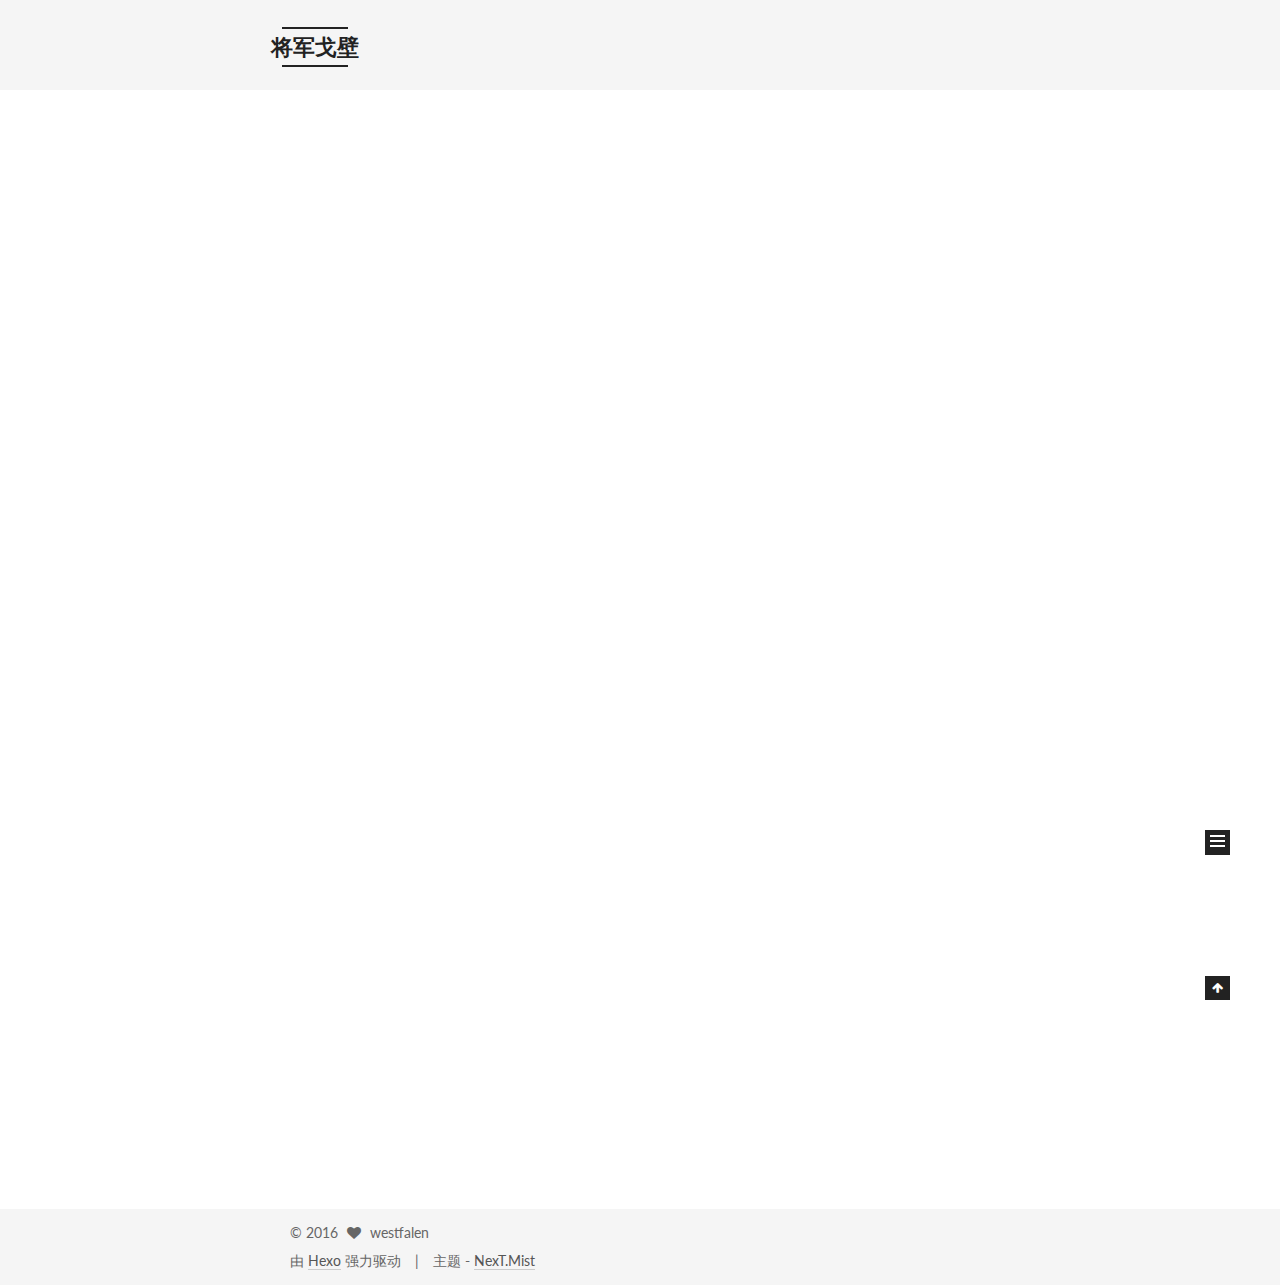
<file: index.html>
<!doctype html>



  


<html class="theme-next mist use-motion">
<head>
  <meta charset="UTF-8"/>
<meta http-equiv="X-UA-Compatible" content="IE=edge,chrome=1" />
<meta name="viewport" content="width=device-width, initial-scale=1, maximum-scale=1"/>



<meta http-equiv="Cache-Control" content="no-transform" />
<meta http-equiv="Cache-Control" content="no-siteapp" />












  
  
  <link href="/vendors/fancybox/source/jquery.fancybox.css?v=2.1.5" rel="stylesheet" type="text/css" />




  
  
  
  

  
    
    
  

  

  

  

  

  
    
    
    <link href="//fonts.googleapis.com/css?family=Lato:300,300italic,400,400italic,700,700italic&subset=latin,latin-ext" rel="stylesheet" type="text/css">
  






<link href="/vendors/font-awesome/css/font-awesome.min.css?v=4.4.0" rel="stylesheet" type="text/css" />

<link href="/css/main.css?v=5.0.2" rel="stylesheet" type="text/css" />


  <meta name="keywords" content="Hexo, NexT" />








  <link rel="shortcut icon" type="image/x-icon" href="/favicon.ico?v=5.0.2" />






<meta name="description" content="苍山似海，残阳如血">
<meta property="og:type" content="website">
<meta property="og:title" content="将军戈壁">
<meta property="og:url" content="http://yoursite.com/index.html">
<meta property="og:site_name" content="将军戈壁">
<meta property="og:description" content="苍山似海，残阳如血">
<meta name="twitter:card" content="summary">
<meta name="twitter:title" content="将军戈壁">
<meta name="twitter:description" content="苍山似海，残阳如血">



<script type="text/javascript" id="hexo.configuration">
  var NexT = window.NexT || {};
  var CONFIG = {
    scheme: 'Mist',
    sidebar: {"position":"left","display":"post"},
    fancybox: true,
    motion: true,
    duoshuo: {
      userId: '0',
      author: '博主'
    }
  };
</script>




  <link rel="canonical" href="http://yoursite.com/"/>


  <title> 将军戈壁 </title>
</head>

<body itemscope itemtype="//schema.org/WebPage" lang="zh-Hans">

  



  <script type="text/javascript">
    var _hmt = _hmt || [];
    (function() {
      var hm = document.createElement("script");
      hm.src = "//hm.baidu.com/hm.js?4535573e5b3bcc9ebf7db7e0d960a291";
      var s = document.getElementsByTagName("script")[0];
      s.parentNode.insertBefore(hm, s);
    })();
  </script>








  
  
    
  

  <div class="container one-collumn sidebar-position-left 
   page-home 
 ">
    <div class="headband"></div>

    <header id="header" class="header" itemscope itemtype="//schema.org/WPHeader">
      <div class="header-inner"><div class="site-meta ">
  

  <div class="custom-logo-site-title">
    <a href="/"  class="brand" rel="start">
      <span class="logo-line-before"><i></i></span>
      <span class="site-title">将军戈壁</span>
      <span class="logo-line-after"><i></i></span>
    </a>
  </div>
  <p class="site-subtitle"></p>
</div>

<div class="site-nav-toggle">
  <button>
    <span class="btn-bar"></span>
    <span class="btn-bar"></span>
    <span class="btn-bar"></span>
  </button>
</div>

<nav class="site-nav">
  

  
    <ul id="menu" class="menu">
      
        
        <li class="menu-item menu-item-home">
          <a href="/" rel="section">
            
              <i class="menu-item-icon fa fa-fw fa-home"></i> <br />
            
            首页
          </a>
        </li>
      
        
        <li class="menu-item menu-item-archives">
          <a href="/archives" rel="section">
            
              <i class="menu-item-icon fa fa-fw fa-archive"></i> <br />
            
            归档
          </a>
        </li>
      
        
        <li class="menu-item menu-item-tags">
          <a href="/tags" rel="section">
            
              <i class="menu-item-icon fa fa-fw fa-tags"></i> <br />
            
            标签
          </a>
        </li>
      

      
    </ul>
  

  
</nav>

 </div>
    </header>

    <main id="main" class="main">
      <div class="main-inner">
        <div class="content-wrap">
          <div id="content" class="content">
            
  <section id="posts" class="posts-expand">
    
      

  
  

  
  
  

  <article class="post post-type-normal " itemscope itemtype="//schema.org/Article">

    
      <header class="post-header">

        
        
          <h1 class="post-title" itemprop="name headline">
            
            
              
                
                <a class="post-title-link" href="/2016/11/06/饮食男女/" itemprop="url">
                  饮食男女
                </a>
              
            
          </h1>
        

        <div class="post-meta">
          <span class="post-time">
            <span class="post-meta-item-icon">
              <i class="fa fa-calendar-o"></i>
            </span>
            <span class="post-meta-item-text">发表于</span>
            <time itemprop="dateCreated" datetime="2016-11-06T16:41:29+08:00" content="2016-11-06">
              2016-11-06
            </time>
          </span>

          

          
            
              <span class="post-comments-count">
                &nbsp; | &nbsp;
                <a href="/2016/11/06/饮食男女/#comments" itemprop="discussionUrl">
                  <span class="post-comments-count ds-thread-count" data-thread-key="2016/11/06/饮食男女/" itemprop="commentsCount"></span>
                </a>
              </span>
            
          

          

          
          

          
        </div>
      </header>
    


    <div class="post-body" itemprop="articleBody">

      
      

      
        
          
            <p>  很喜欢一句歌词：<em>任他们多漂亮，未及你矜贵</em>，出自郑秀文的《终身美丽》，《xx男女》电影主题曲，正巧前几天看到一张你不得不看的华语电影，面便有一部《饮食男女》，瞬间就把两者关联了起来。<br> 周末百无聊赖，便想起还有这么一部可看的电影。电影看完发现不是这么一回事，和终身美丽没有半毛钱关系，再次一搜发现应该是《瘦身男女》，顿觉尴尬。<br> 不过就《饮食男女》而言，首先李安作品，而且豆瓣评分9+自然也是一部佳片。但对我来说也只是一个故事而已，并没有什么情感上触动，印象最深的就是各种美食与傻傻<br>分不清楚的二女儿，好像梅艳芳呀，但不是。最扯居然还有夕阳红下老牛吃嫩草的爆笑情节。剧情片，看得懂但没有给我淡淡的忧伤。</p>

          
        
      
    </div>

    <div>
      
    </div>

    <div>
      
    </div>

    <footer class="post-footer">
      

      

      
      
        <div class="post-eof"></div>
      
    </footer>
  </article>


    
      

  
  

  
  
  

  <article class="post post-type-normal " itemscope itemtype="//schema.org/Article">

    
      <header class="post-header">

        
        
          <h1 class="post-title" itemprop="name headline">
            
            
              
                
                <a class="post-title-link" href="/2016/10/09/初识YAML/" itemprop="url">
                  初识YAML
                </a>
              
            
          </h1>
        

        <div class="post-meta">
          <span class="post-time">
            <span class="post-meta-item-icon">
              <i class="fa fa-calendar-o"></i>
            </span>
            <span class="post-meta-item-text">发表于</span>
            <time itemprop="dateCreated" datetime="2016-10-09T22:12:29+08:00" content="2016-10-09">
              2016-10-09
            </time>
          </span>

          
            <span class="post-category" >
              &nbsp; | &nbsp;
              <span class="post-meta-item-icon">
                <i class="fa fa-folder-o"></i>
              </span>
              <span class="post-meta-item-text">分类于</span>
              
                <span itemprop="about" itemscope itemtype="https://schema.org/Thing">
                  <a href="/categories/随笔/" itemprop="url" rel="index">
                    <span itemprop="name">-随笔</span>
                  </a>
                </span>

                
                

              
            </span>
          

          
            
              <span class="post-comments-count">
                &nbsp; | &nbsp;
                <a href="/2016/10/09/初识YAML/#comments" itemprop="discussionUrl">
                  <span class="post-comments-count ds-thread-count" data-thread-key="2016/10/09/初识YAML/" itemprop="commentsCount"></span>
                </a>
              </span>
            
          

          

          
          

          
        </div>
      </header>
    


    <div class="post-body" itemprop="articleBody">

      
      

      
        
          <p>YAML，在Hexo之前几乎没有任何了解，只在<a href="http://www.ruanyifeng.com/blog/2016/07/yaml.html">阮一峰</a>的博客里面无意间看到了这个词，未求甚解。<br>因为Hexo配置需要,机缘际会甚解一下YAML,也不叫甚解，初识而已，与大家分享。<br>
          <div class="post-more-link text-center">
            <a class="btn" href="/2016/10/09/初识YAML/#more" rel="contents">
              阅读全文 &raquo;
            </a>
          </div>
        
      
    </div>

    <div>
      
    </div>

    <div>
      
    </div>

    <footer class="post-footer">
      

      

      
      
        <div class="post-eof"></div>
      
    </footer>
  </article>


    
      

  
  

  
  
  

  <article class="post post-type-normal " itemscope itemtype="//schema.org/Article">

    
      <header class="post-header">

        
        
          <h1 class="post-title" itemprop="name headline">
            
            
              
                
                <a class="post-title-link" href="/2016/10/07/hello-world/" itemprop="url">
                  Hello World
                </a>
              
            
          </h1>
        

        <div class="post-meta">
          <span class="post-time">
            <span class="post-meta-item-icon">
              <i class="fa fa-calendar-o"></i>
            </span>
            <span class="post-meta-item-text">发表于</span>
            <time itemprop="dateCreated" datetime="2016-10-07T21:40:59+08:00" content="2016-10-07">
              2016-10-07
            </time>
          </span>

          

          
            
              <span class="post-comments-count">
                &nbsp; | &nbsp;
                <a href="/2016/10/07/hello-world/#comments" itemprop="discussionUrl">
                  <span class="post-comments-count ds-thread-count" data-thread-key="2016/10/07/hello-world/" itemprop="commentsCount"></span>
                </a>
              </span>
            
          

          

          
          

          
        </div>
      </header>
    


    <div class="post-body" itemprop="articleBody">

      
      

      
        
          <p>Welcome to <a href="https://hexo.io/">Hexo</a>! This is your very first post. Check <a href="https://hexo.io/docs/">documentation</a> for more info. If you get any problems when using Hexo, you can find the answer in <a href="https://hexo.io/docs/troubleshooting.html">troubleshooting</a> or you can ask me on <a href="https://github.com/hexojs/hexo/issues">GitHub</a>.<br>
          <div class="post-more-link text-center">
            <a class="btn" href="/2016/10/07/hello-world/#more" rel="contents">
              阅读全文 &raquo;
            </a>
          </div>
        
      
    </div>

    <div>
      
    </div>

    <div>
      
    </div>

    <footer class="post-footer">
      

      

      
      
        <div class="post-eof"></div>
      
    </footer>
  </article>


    
  </section>

  


          </div>
          


          

        </div>
        
          
  
  <div class="sidebar-toggle">
    <div class="sidebar-toggle-line-wrap">
      <span class="sidebar-toggle-line sidebar-toggle-line-first"></span>
      <span class="sidebar-toggle-line sidebar-toggle-line-middle"></span>
      <span class="sidebar-toggle-line sidebar-toggle-line-last"></span>
    </div>
  </div>

  <aside id="sidebar" class="sidebar">
    <div class="sidebar-inner">

      

      

      <section class="site-overview sidebar-panel  sidebar-panel-active ">
        <div class="site-author motion-element" itemprop="author" itemscope itemtype="//schema.org/Person">
          <img class="site-author-image" itemprop="image"
               src="/images/avatar.png"
               alt="westfalen" />
          <p class="site-author-name" itemprop="name">westfalen</p>
          <p class="site-description motion-element" itemprop="description">苍山似海，残阳如血</p>
        </div>
        <nav class="site-state motion-element">
          <div class="site-state-item site-state-posts">
            <a href="/archives">
              <span class="site-state-item-count">3</span>
              <span class="site-state-item-name">日志</span>
            </a>
          </div>

          
            <div class="site-state-item site-state-categories">
              
                <span class="site-state-item-count">1</span>
                <span class="site-state-item-name">分类</span>
              
            </div>
          

          
            <div class="site-state-item site-state-tags">
              <a href="/tags">
                <span class="site-state-item-count">1</span>
                <span class="site-state-item-name">标签</span>
              </a>
            </div>
          

        </nav>

        

        <div class="links-of-author motion-element">
          
        </div>

        
        

        
        

      </section>

      

    </div>
  </aside>


        
      </div>
    </main>

    <footer id="footer" class="footer">
      <div class="footer-inner">
        <div class="copyright" >
  
  &copy; 
  <span itemprop="copyrightYear">2016</span>
  <span class="with-love">
    <i class="fa fa-heart"></i>
  </span>
  <span class="author" itemprop="copyrightHolder">westfalen</span>
</div>

<div class="powered-by">
  由 <a class="theme-link" href="https://hexo.io">Hexo</a> 强力驱动
</div>

<div class="theme-info">
  主题 -
  <a class="theme-link" href="https://github.com/iissnan/hexo-theme-next">
    NexT.Mist
  </a>
</div>

        

        
      </div>
    </footer>

    <div class="back-to-top">
      <i class="fa fa-arrow-up"></i>
    </div>
  </div>

  

<script type="text/javascript">
  if (Object.prototype.toString.call(window.Promise) !== '[object Function]') {
    window.Promise = null;
  }
</script>









  



  
  <script type="text/javascript" src="/vendors/jquery/index.js?v=2.1.3"></script>

  
  <script type="text/javascript" src="/vendors/fastclick/lib/fastclick.min.js?v=1.0.6"></script>

  
  <script type="text/javascript" src="/vendors/jquery_lazyload/jquery.lazyload.js?v=1.9.7"></script>

  
  <script type="text/javascript" src="/vendors/velocity/velocity.min.js?v=1.2.1"></script>

  
  <script type="text/javascript" src="/vendors/velocity/velocity.ui.min.js?v=1.2.1"></script>

  
  <script type="text/javascript" src="/vendors/fancybox/source/jquery.fancybox.pack.js?v=2.1.5"></script>


  


  <script type="text/javascript" src="/js/src/utils.js?v=5.0.2"></script>

  <script type="text/javascript" src="/js/src/motion.js?v=5.0.2"></script>



  
  

  

  


  <script type="text/javascript" src="/js/src/bootstrap.js?v=5.0.2"></script>



  

  
    
  

  <script type="text/javascript">
    var duoshuoQuery = {short_name:"westfalenxqq"};
    (function() {
      var ds = document.createElement('script');
      ds.type = 'text/javascript';ds.async = true;
      ds.id = 'duoshuo-script';
      ds.src = (document.location.protocol == 'https:' ? 'https:' : 'http:') + '//static.duoshuo.com/embed.js';
      ds.charset = 'UTF-8';
      (document.getElementsByTagName('head')[0]
      || document.getElementsByTagName('body')[0]).appendChild(ds);
    })();
  </script>

  
    
    <script src="/vendors/ua-parser-js/dist/ua-parser.min.js?v=0.7.9"></script>
    <script src="/js/src/hook-duoshuo.js"></script>
  






  
  

  

  

  

</body>
</html>
</file>
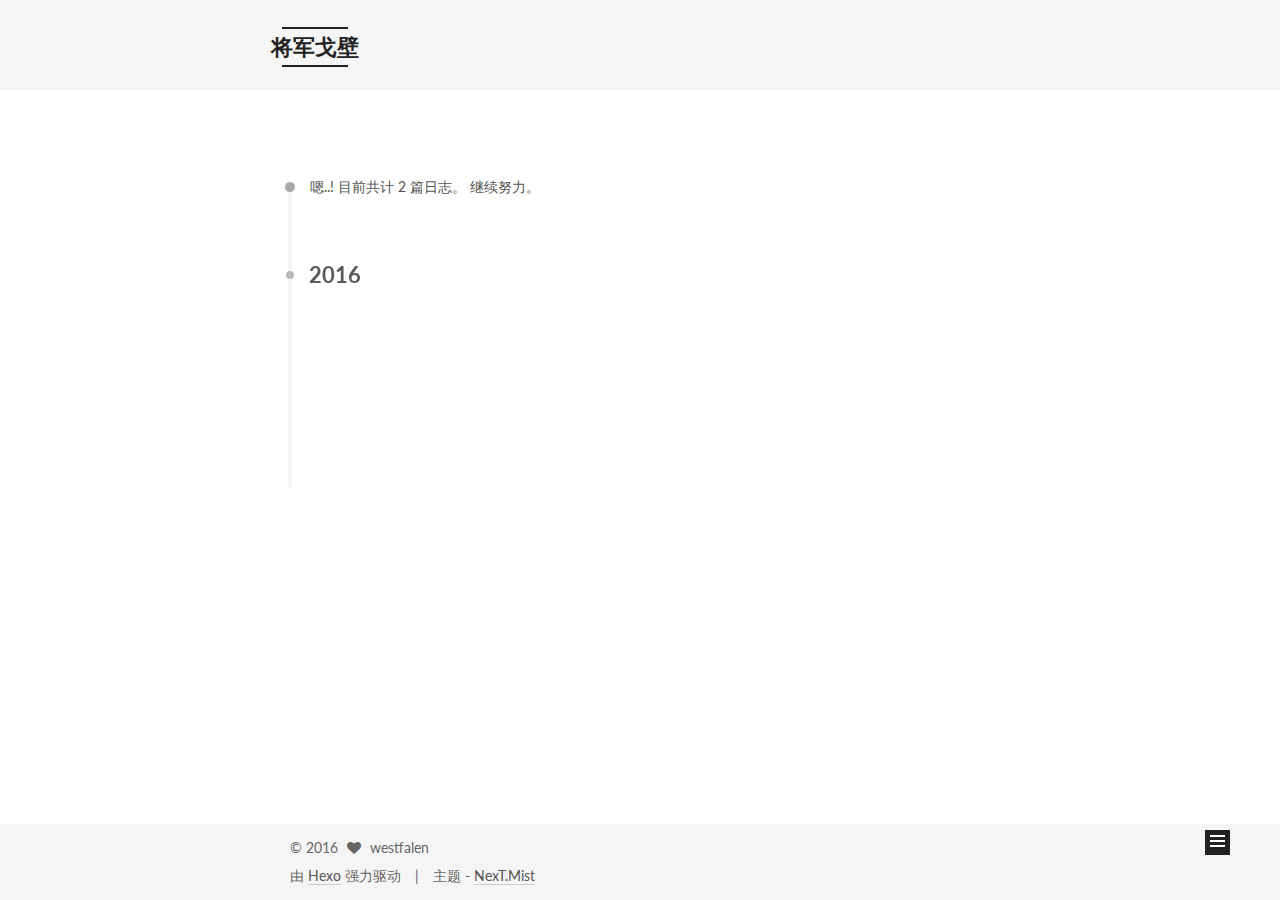
<file: archives/index.html>
<!doctype html>



  


<html class="theme-next mist use-motion">
<head>
  <meta charset="UTF-8"/>
<meta http-equiv="X-UA-Compatible" content="IE=edge,chrome=1" />
<meta name="viewport" content="width=device-width, initial-scale=1, maximum-scale=1"/>



<meta http-equiv="Cache-Control" content="no-transform" />
<meta http-equiv="Cache-Control" content="no-siteapp" />












  
  
  <link href="/vendors/fancybox/source/jquery.fancybox.css?v=2.1.5" rel="stylesheet" type="text/css" />




  
  
  
  

  
    
    
  

  

  

  

  

  
    
    
    <link href="//fonts.googleapis.com/css?family=Lato:300,300italic,400,400italic,700,700italic&subset=latin,latin-ext" rel="stylesheet" type="text/css">
  






<link href="/vendors/font-awesome/css/font-awesome.min.css?v=4.4.0" rel="stylesheet" type="text/css" />

<link href="/css/main.css?v=5.0.2" rel="stylesheet" type="text/css" />


  <meta name="keywords" content="Hexo, NexT" />








  <link rel="shortcut icon" type="image/x-icon" href="/favicon.ico?v=5.0.2" />






<meta name="description" content="苍山似海，残阳如血">
<meta property="og:type" content="website">
<meta property="og:title" content="将军戈壁">
<meta property="og:url" content="http://yoursite.com/archives/index.html">
<meta property="og:site_name" content="将军戈壁">
<meta property="og:description" content="苍山似海，残阳如血">
<meta name="twitter:card" content="summary">
<meta name="twitter:title" content="将军戈壁">
<meta name="twitter:description" content="苍山似海，残阳如血">



<script type="text/javascript" id="hexo.configuration">
  var NexT = window.NexT || {};
  var CONFIG = {
    scheme: 'Mist',
    sidebar: {"position":"left","display":"post"},
    fancybox: true,
    motion: true,
    duoshuo: {
      userId: '0',
      author: '博主'
    }
  };
</script>




  <link rel="canonical" href="http://yoursite.com/archives/"/>


  <title> 归档 | 将军戈壁 </title>
</head>

<body itemscope itemtype="//schema.org/WebPage" lang="zh-Hans">

  



  <script type="text/javascript">
    var _hmt = _hmt || [];
    (function() {
      var hm = document.createElement("script");
      hm.src = "//hm.baidu.com/hm.js?4535573e5b3bcc9ebf7db7e0d960a291";
      var s = document.getElementsByTagName("script")[0];
      s.parentNode.insertBefore(hm, s);
    })();
  </script>








  
  
    
  

  <div class="container one-collumn sidebar-position-left  page-archive  ">
    <div class="headband"></div>

    <header id="header" class="header" itemscope itemtype="//schema.org/WPHeader">
      <div class="header-inner"><div class="site-meta ">
  

  <div class="custom-logo-site-title">
    <a href="/"  class="brand" rel="start">
      <span class="logo-line-before"><i></i></span>
      <span class="site-title">将军戈壁</span>
      <span class="logo-line-after"><i></i></span>
    </a>
  </div>
  <p class="site-subtitle"></p>
</div>

<div class="site-nav-toggle">
  <button>
    <span class="btn-bar"></span>
    <span class="btn-bar"></span>
    <span class="btn-bar"></span>
  </button>
</div>

<nav class="site-nav">
  

  
    <ul id="menu" class="menu">
      
        
        <li class="menu-item menu-item-home">
          <a href="/" rel="section">
            
              <i class="menu-item-icon fa fa-fw fa-home"></i> <br />
            
            首页
          </a>
        </li>
      
        
        <li class="menu-item menu-item-archives">
          <a href="/archives" rel="section">
            
              <i class="menu-item-icon fa fa-fw fa-archive"></i> <br />
            
            归档
          </a>
        </li>
      
        
        <li class="menu-item menu-item-tags">
          <a href="/tags" rel="section">
            
              <i class="menu-item-icon fa fa-fw fa-tags"></i> <br />
            
            标签
          </a>
        </li>
      

      
    </ul>
  

  
</nav>

 </div>
    </header>

    <main id="main" class="main">
      <div class="main-inner">
        <div class="content-wrap">
          <div id="content" class="content">
            

  <section id="posts" class="posts-collapse">
    <span class="archive-move-on"></span>

    <span class="archive-page-counter">
      
      
      
        
      
      嗯..! 目前共计 2 篇日志。 继续努力。
    </span>

    

      
      
      

      
        
        <div class="collection-title">
          <h2 class="archive-year motion-element" id="archive-year-2016">2016</h2>
        </div>
      
      

      

  <article class="post post-type-normal" itemscope itemtype="//schema.org/Article">
    <header class="post-header">

      <h1 class="post-title">
        
            <a class="post-title-link" href="/2016/10/09/初识YAML/" itemprop="url">
              
                <span itemprop="name">初识YAML</span>
              
            </a>
        
      </h1>

      <div class="post-meta">
        <time class="post-time" itemprop="dateCreated"
              datetime="2016-10-09T22:12:29+08:00"
              content="2016-10-09" >
          10-09
        </time>
      </div>

    </header>
  </article>



    

      
      
      

      
      

      

  <article class="post post-type-normal" itemscope itemtype="//schema.org/Article">
    <header class="post-header">

      <h1 class="post-title">
        
            <a class="post-title-link" href="/2016/10/07/hello-world/" itemprop="url">
              
                <span itemprop="name">Hello World</span>
              
            </a>
        
      </h1>

      <div class="post-meta">
        <time class="post-time" itemprop="dateCreated"
              datetime="2016-10-07T21:40:59+08:00"
              content="2016-10-07" >
          10-07
        </time>
      </div>

    </header>
  </article>



    

  </section>

  



          </div>
          


          

        </div>
        
          
  
  <div class="sidebar-toggle">
    <div class="sidebar-toggle-line-wrap">
      <span class="sidebar-toggle-line sidebar-toggle-line-first"></span>
      <span class="sidebar-toggle-line sidebar-toggle-line-middle"></span>
      <span class="sidebar-toggle-line sidebar-toggle-line-last"></span>
    </div>
  </div>

  <aside id="sidebar" class="sidebar">
    <div class="sidebar-inner">

      

      

      <section class="site-overview sidebar-panel  sidebar-panel-active ">
        <div class="site-author motion-element" itemprop="author" itemscope itemtype="//schema.org/Person">
          <img class="site-author-image" itemprop="image"
               src="/images/avatar.png"
               alt="westfalen" />
          <p class="site-author-name" itemprop="name">westfalen</p>
          <p class="site-description motion-element" itemprop="description">苍山似海，残阳如血</p>
        </div>
        <nav class="site-state motion-element">
          <div class="site-state-item site-state-posts">
            <a href="/archives">
              <span class="site-state-item-count">2</span>
              <span class="site-state-item-name">日志</span>
            </a>
          </div>

          
            <div class="site-state-item site-state-categories">
              
                <span class="site-state-item-count">1</span>
                <span class="site-state-item-name">分类</span>
              
            </div>
          

          
            <div class="site-state-item site-state-tags">
              <a href="/tags">
                <span class="site-state-item-count">1</span>
                <span class="site-state-item-name">标签</span>
              </a>
            </div>
          

        </nav>

        

        <div class="links-of-author motion-element">
          
        </div>

        
        

        
        

      </section>

      

    </div>
  </aside>


        
      </div>
    </main>

    <footer id="footer" class="footer">
      <div class="footer-inner">
        <div class="copyright" >
  
  &copy; 
  <span itemprop="copyrightYear">2016</span>
  <span class="with-love">
    <i class="fa fa-heart"></i>
  </span>
  <span class="author" itemprop="copyrightHolder">westfalen</span>
</div>

<div class="powered-by">
  由 <a class="theme-link" href="https://hexo.io">Hexo</a> 强力驱动
</div>

<div class="theme-info">
  主题 -
  <a class="theme-link" href="https://github.com/iissnan/hexo-theme-next">
    NexT.Mist
  </a>
</div>

        

        
      </div>
    </footer>

    <div class="back-to-top">
      <i class="fa fa-arrow-up"></i>
    </div>
  </div>

  

<script type="text/javascript">
  if (Object.prototype.toString.call(window.Promise) !== '[object Function]') {
    window.Promise = null;
  }
</script>









  



  
  <script type="text/javascript" src="/vendors/jquery/index.js?v=2.1.3"></script>

  
  <script type="text/javascript" src="/vendors/fastclick/lib/fastclick.min.js?v=1.0.6"></script>

  
  <script type="text/javascript" src="/vendors/jquery_lazyload/jquery.lazyload.js?v=1.9.7"></script>

  
  <script type="text/javascript" src="/vendors/velocity/velocity.min.js?v=1.2.1"></script>

  
  <script type="text/javascript" src="/vendors/velocity/velocity.ui.min.js?v=1.2.1"></script>

  
  <script type="text/javascript" src="/vendors/fancybox/source/jquery.fancybox.pack.js?v=2.1.5"></script>


  


  <script type="text/javascript" src="/js/src/utils.js?v=5.0.2"></script>

  <script type="text/javascript" src="/js/src/motion.js?v=5.0.2"></script>



  
  

  
  
    <script type="text/javascript" id="motion.page.archive">
      $('.archive-year').velocity('transition.slideLeftIn');
    </script>
  


  


  <script type="text/javascript" src="/js/src/bootstrap.js?v=5.0.2"></script>



  

  
    
  

  <script type="text/javascript">
    var duoshuoQuery = {short_name:"westfalenxqq"};
    (function() {
      var ds = document.createElement('script');
      ds.type = 'text/javascript';ds.async = true;
      ds.id = 'duoshuo-script';
      ds.src = (document.location.protocol == 'https:' ? 'https:' : 'http:') + '//static.duoshuo.com/embed.js';
      ds.charset = 'UTF-8';
      (document.getElementsByTagName('head')[0]
      || document.getElementsByTagName('body')[0]).appendChild(ds);
    })();
  </script>

  
    
    <script src="/vendors/ua-parser-js/dist/ua-parser.min.js?v=0.7.9"></script>
    <script src="/js/src/hook-duoshuo.js"></script>
  






  
  

  

  

  

</body>
</html>
</file>
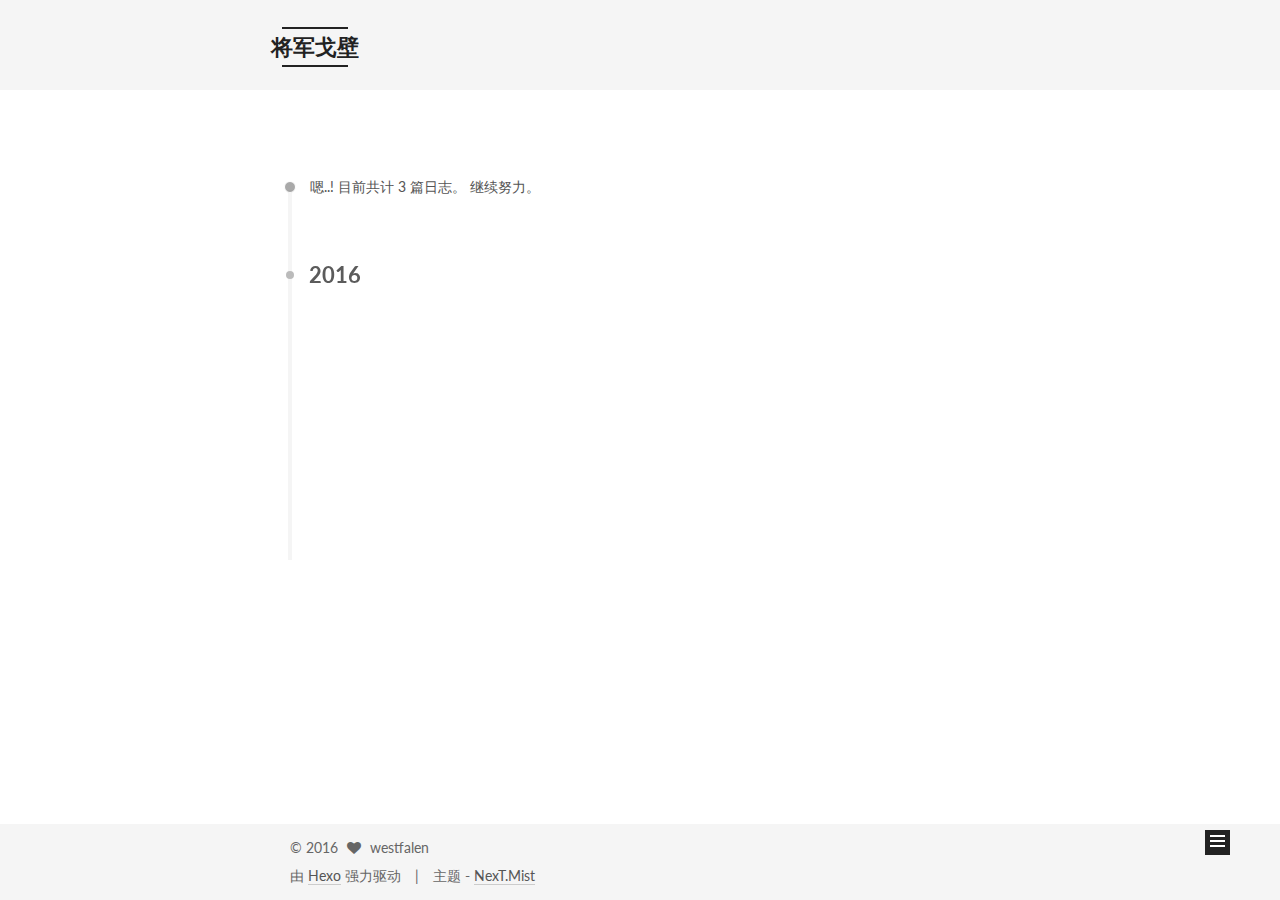
<file: archives/2016/index.html>
<!doctype html>



  


<html class="theme-next mist use-motion">
<head>
  <meta charset="UTF-8"/>
<meta http-equiv="X-UA-Compatible" content="IE=edge,chrome=1" />
<meta name="viewport" content="width=device-width, initial-scale=1, maximum-scale=1"/>



<meta http-equiv="Cache-Control" content="no-transform" />
<meta http-equiv="Cache-Control" content="no-siteapp" />












  
  
  <link href="/vendors/fancybox/source/jquery.fancybox.css?v=2.1.5" rel="stylesheet" type="text/css" />




  
  
  
  

  
    
    
  

  

  

  

  

  
    
    
    <link href="//fonts.googleapis.com/css?family=Lato:300,300italic,400,400italic,700,700italic&subset=latin,latin-ext" rel="stylesheet" type="text/css">
  






<link href="/vendors/font-awesome/css/font-awesome.min.css?v=4.4.0" rel="stylesheet" type="text/css" />

<link href="/css/main.css?v=5.0.2" rel="stylesheet" type="text/css" />


  <meta name="keywords" content="Hexo, NexT" />








  <link rel="shortcut icon" type="image/x-icon" href="/favicon.ico?v=5.0.2" />






<meta name="description" content="苍山似海，残阳如血">
<meta property="og:type" content="website">
<meta property="og:title" content="将军戈壁">
<meta property="og:url" content="http://yoursite.com/archives/2016/index.html">
<meta property="og:site_name" content="将军戈壁">
<meta property="og:description" content="苍山似海，残阳如血">
<meta name="twitter:card" content="summary">
<meta name="twitter:title" content="将军戈壁">
<meta name="twitter:description" content="苍山似海，残阳如血">



<script type="text/javascript" id="hexo.configuration">
  var NexT = window.NexT || {};
  var CONFIG = {
    scheme: 'Mist',
    sidebar: {"position":"left","display":"post"},
    fancybox: true,
    motion: true,
    duoshuo: {
      userId: '0',
      author: '博主'
    }
  };
</script>




  <link rel="canonical" href="http://yoursite.com/archives/2016/"/>


  <title> 归档 | 将军戈壁 </title>
</head>

<body itemscope itemtype="//schema.org/WebPage" lang="zh-Hans">

  



  <script type="text/javascript">
    var _hmt = _hmt || [];
    (function() {
      var hm = document.createElement("script");
      hm.src = "//hm.baidu.com/hm.js?4535573e5b3bcc9ebf7db7e0d960a291";
      var s = document.getElementsByTagName("script")[0];
      s.parentNode.insertBefore(hm, s);
    })();
  </script>








  
  
    
  

  <div class="container one-collumn sidebar-position-left  page-archive  ">
    <div class="headband"></div>

    <header id="header" class="header" itemscope itemtype="//schema.org/WPHeader">
      <div class="header-inner"><div class="site-meta ">
  

  <div class="custom-logo-site-title">
    <a href="/"  class="brand" rel="start">
      <span class="logo-line-before"><i></i></span>
      <span class="site-title">将军戈壁</span>
      <span class="logo-line-after"><i></i></span>
    </a>
  </div>
  <p class="site-subtitle"></p>
</div>

<div class="site-nav-toggle">
  <button>
    <span class="btn-bar"></span>
    <span class="btn-bar"></span>
    <span class="btn-bar"></span>
  </button>
</div>

<nav class="site-nav">
  

  
    <ul id="menu" class="menu">
      
        
        <li class="menu-item menu-item-home">
          <a href="/" rel="section">
            
              <i class="menu-item-icon fa fa-fw fa-home"></i> <br />
            
            首页
          </a>
        </li>
      
        
        <li class="menu-item menu-item-archives">
          <a href="/archives" rel="section">
            
              <i class="menu-item-icon fa fa-fw fa-archive"></i> <br />
            
            归档
          </a>
        </li>
      
        
        <li class="menu-item menu-item-tags">
          <a href="/tags" rel="section">
            
              <i class="menu-item-icon fa fa-fw fa-tags"></i> <br />
            
            标签
          </a>
        </li>
      

      
    </ul>
  

  
</nav>

 </div>
    </header>

    <main id="main" class="main">
      <div class="main-inner">
        <div class="content-wrap">
          <div id="content" class="content">
            

  <section id="posts" class="posts-collapse">
    <span class="archive-move-on"></span>

    <span class="archive-page-counter">
      
      
      
        
      
      嗯..! 目前共计 3 篇日志。 继续努力。
    </span>

    

      
      
      

      
        
        <div class="collection-title">
          <h2 class="archive-year motion-element" id="archive-year-2016">2016</h2>
        </div>
      
      

      

  <article class="post post-type-normal" itemscope itemtype="//schema.org/Article">
    <header class="post-header">

      <h1 class="post-title">
        
            <a class="post-title-link" href="/2016/11/06/饮食男女/" itemprop="url">
              
                <span itemprop="name">饮食男女</span>
              
            </a>
        
      </h1>

      <div class="post-meta">
        <time class="post-time" itemprop="dateCreated"
              datetime="2016-11-06T16:41:29+08:00"
              content="2016-11-06" >
          11-06
        </time>
      </div>

    </header>
  </article>



    

      
      
      

      
      

      

  <article class="post post-type-normal" itemscope itemtype="//schema.org/Article">
    <header class="post-header">

      <h1 class="post-title">
        
            <a class="post-title-link" href="/2016/10/09/初识YAML/" itemprop="url">
              
                <span itemprop="name">初识YAML</span>
              
            </a>
        
      </h1>

      <div class="post-meta">
        <time class="post-time" itemprop="dateCreated"
              datetime="2016-10-09T22:12:29+08:00"
              content="2016-10-09" >
          10-09
        </time>
      </div>

    </header>
  </article>



    

      
      
      

      
      

      

  <article class="post post-type-normal" itemscope itemtype="//schema.org/Article">
    <header class="post-header">

      <h1 class="post-title">
        
            <a class="post-title-link" href="/2016/10/07/hello-world/" itemprop="url">
              
                <span itemprop="name">Hello World</span>
              
            </a>
        
      </h1>

      <div class="post-meta">
        <time class="post-time" itemprop="dateCreated"
              datetime="2016-10-07T21:40:59+08:00"
              content="2016-10-07" >
          10-07
        </time>
      </div>

    </header>
  </article>



    

  </section>

  



          </div>
          


          

        </div>
        
          
  
  <div class="sidebar-toggle">
    <div class="sidebar-toggle-line-wrap">
      <span class="sidebar-toggle-line sidebar-toggle-line-first"></span>
      <span class="sidebar-toggle-line sidebar-toggle-line-middle"></span>
      <span class="sidebar-toggle-line sidebar-toggle-line-last"></span>
    </div>
  </div>

  <aside id="sidebar" class="sidebar">
    <div class="sidebar-inner">

      

      

      <section class="site-overview sidebar-panel  sidebar-panel-active ">
        <div class="site-author motion-element" itemprop="author" itemscope itemtype="//schema.org/Person">
          <img class="site-author-image" itemprop="image"
               src="/images/avatar.png"
               alt="westfalen" />
          <p class="site-author-name" itemprop="name">westfalen</p>
          <p class="site-description motion-element" itemprop="description">苍山似海，残阳如血</p>
        </div>
        <nav class="site-state motion-element">
          <div class="site-state-item site-state-posts">
            <a href="/archives">
              <span class="site-state-item-count">3</span>
              <span class="site-state-item-name">日志</span>
            </a>
          </div>

          
            <div class="site-state-item site-state-categories">
              
                <span class="site-state-item-count">1</span>
                <span class="site-state-item-name">分类</span>
              
            </div>
          

          
            <div class="site-state-item site-state-tags">
              <a href="/tags">
                <span class="site-state-item-count">1</span>
                <span class="site-state-item-name">标签</span>
              </a>
            </div>
          

        </nav>

        

        <div class="links-of-author motion-element">
          
        </div>

        
        

        
        

      </section>

      

    </div>
  </aside>


        
      </div>
    </main>

    <footer id="footer" class="footer">
      <div class="footer-inner">
        <div class="copyright" >
  
  &copy; 
  <span itemprop="copyrightYear">2016</span>
  <span class="with-love">
    <i class="fa fa-heart"></i>
  </span>
  <span class="author" itemprop="copyrightHolder">westfalen</span>
</div>

<div class="powered-by">
  由 <a class="theme-link" href="https://hexo.io">Hexo</a> 强力驱动
</div>

<div class="theme-info">
  主题 -
  <a class="theme-link" href="https://github.com/iissnan/hexo-theme-next">
    NexT.Mist
  </a>
</div>

        

        
      </div>
    </footer>

    <div class="back-to-top">
      <i class="fa fa-arrow-up"></i>
    </div>
  </div>

  

<script type="text/javascript">
  if (Object.prototype.toString.call(window.Promise) !== '[object Function]') {
    window.Promise = null;
  }
</script>









  



  
  <script type="text/javascript" src="/vendors/jquery/index.js?v=2.1.3"></script>

  
  <script type="text/javascript" src="/vendors/fastclick/lib/fastclick.min.js?v=1.0.6"></script>

  
  <script type="text/javascript" src="/vendors/jquery_lazyload/jquery.lazyload.js?v=1.9.7"></script>

  
  <script type="text/javascript" src="/vendors/velocity/velocity.min.js?v=1.2.1"></script>

  
  <script type="text/javascript" src="/vendors/velocity/velocity.ui.min.js?v=1.2.1"></script>

  
  <script type="text/javascript" src="/vendors/fancybox/source/jquery.fancybox.pack.js?v=2.1.5"></script>


  


  <script type="text/javascript" src="/js/src/utils.js?v=5.0.2"></script>

  <script type="text/javascript" src="/js/src/motion.js?v=5.0.2"></script>



  
  

  
  
    <script type="text/javascript" id="motion.page.archive">
      $('.archive-year').velocity('transition.slideLeftIn');
    </script>
  


  


  <script type="text/javascript" src="/js/src/bootstrap.js?v=5.0.2"></script>



  

  
    
  

  <script type="text/javascript">
    var duoshuoQuery = {short_name:"westfalenxqq"};
    (function() {
      var ds = document.createElement('script');
      ds.type = 'text/javascript';ds.async = true;
      ds.id = 'duoshuo-script';
      ds.src = (document.location.protocol == 'https:' ? 'https:' : 'http:') + '//static.duoshuo.com/embed.js';
      ds.charset = 'UTF-8';
      (document.getElementsByTagName('head')[0]
      || document.getElementsByTagName('body')[0]).appendChild(ds);
    })();
  </script>

  
    
    <script src="/vendors/ua-parser-js/dist/ua-parser.min.js?v=0.7.9"></script>
    <script src="/js/src/hook-duoshuo.js"></script>
  






  
  

  

  

  

</body>
</html>
</file>
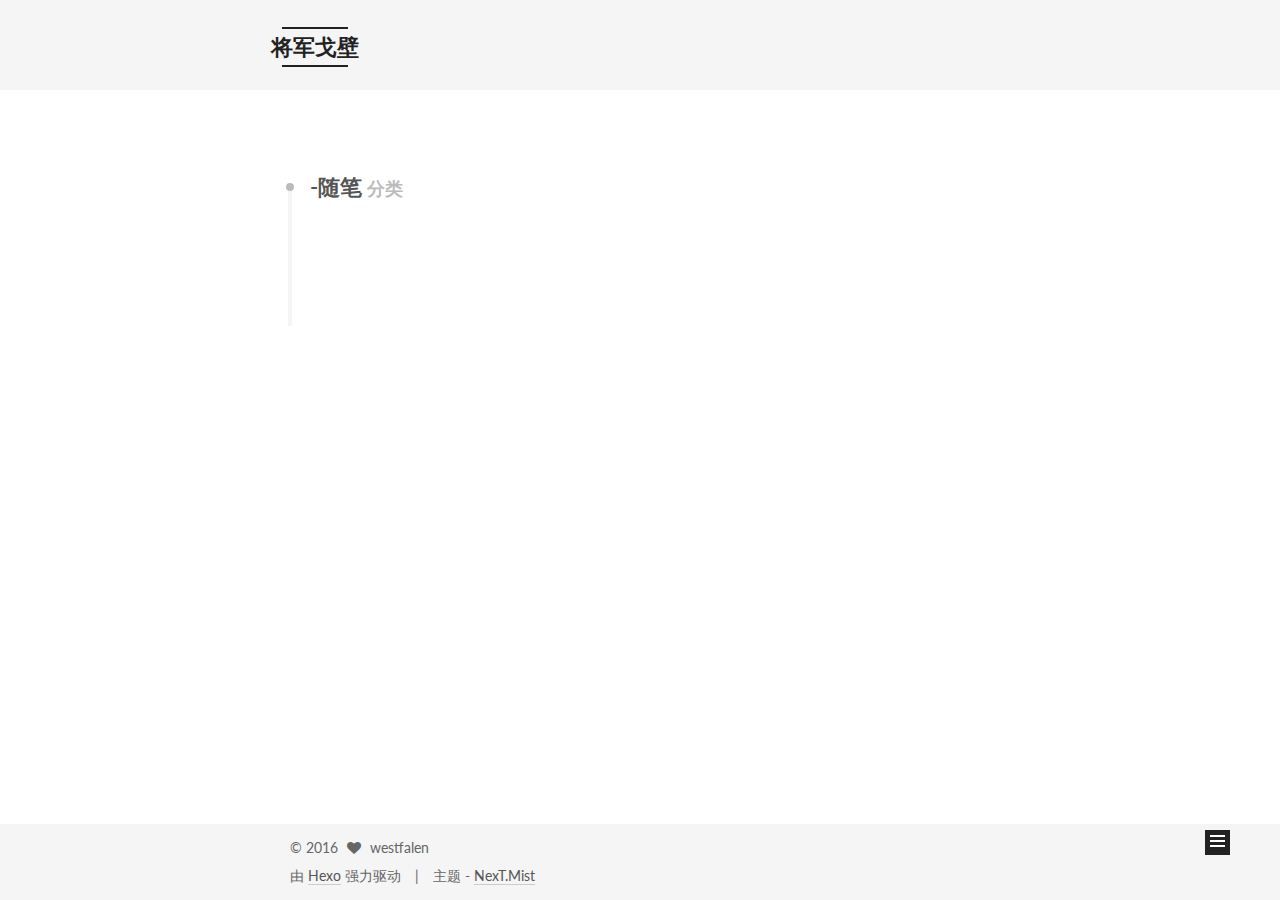
<file: categories/随笔/index.html>
<!doctype html>



  


<html class="theme-next mist use-motion">
<head>
  <meta charset="UTF-8"/>
<meta http-equiv="X-UA-Compatible" content="IE=edge,chrome=1" />
<meta name="viewport" content="width=device-width, initial-scale=1, maximum-scale=1"/>



<meta http-equiv="Cache-Control" content="no-transform" />
<meta http-equiv="Cache-Control" content="no-siteapp" />












  
  
  <link href="/vendors/fancybox/source/jquery.fancybox.css?v=2.1.5" rel="stylesheet" type="text/css" />




  
  
  
  

  
    
    
  

  

  

  

  

  
    
    
    <link href="//fonts.googleapis.com/css?family=Lato:300,300italic,400,400italic,700,700italic&subset=latin,latin-ext" rel="stylesheet" type="text/css">
  






<link href="/vendors/font-awesome/css/font-awesome.min.css?v=4.4.0" rel="stylesheet" type="text/css" />

<link href="/css/main.css?v=5.0.2" rel="stylesheet" type="text/css" />


  <meta name="keywords" content="Hexo, NexT" />








  <link rel="shortcut icon" type="image/x-icon" href="/favicon.ico?v=5.0.2" />






<meta name="description" content="苍山似海，残阳如血">
<meta property="og:type" content="website">
<meta property="og:title" content="将军戈壁">
<meta property="og:url" content="http://yoursite.com/categories/随笔/index.html">
<meta property="og:site_name" content="将军戈壁">
<meta property="og:description" content="苍山似海，残阳如血">
<meta name="twitter:card" content="summary">
<meta name="twitter:title" content="将军戈壁">
<meta name="twitter:description" content="苍山似海，残阳如血">



<script type="text/javascript" id="hexo.configuration">
  var NexT = window.NexT || {};
  var CONFIG = {
    scheme: 'Mist',
    sidebar: {"position":"left","display":"post"},
    fancybox: true,
    motion: true,
    duoshuo: {
      userId: '0',
      author: '博主'
    }
  };
</script>




  <link rel="canonical" href="http://yoursite.com/categories/随笔/"/>


  <title> 分类: -随笔 | 将军戈壁 </title>
</head>

<body itemscope itemtype="//schema.org/WebPage" lang="zh-Hans">

  



  <script type="text/javascript">
    var _hmt = _hmt || [];
    (function() {
      var hm = document.createElement("script");
      hm.src = "//hm.baidu.com/hm.js?4535573e5b3bcc9ebf7db7e0d960a291";
      var s = document.getElementsByTagName("script")[0];
      s.parentNode.insertBefore(hm, s);
    })();
  </script>








  
  
    
  

  <div class="container one-collumn sidebar-position-left  ">
    <div class="headband"></div>

    <header id="header" class="header" itemscope itemtype="//schema.org/WPHeader">
      <div class="header-inner"><div class="site-meta ">
  

  <div class="custom-logo-site-title">
    <a href="/"  class="brand" rel="start">
      <span class="logo-line-before"><i></i></span>
      <span class="site-title">将军戈壁</span>
      <span class="logo-line-after"><i></i></span>
    </a>
  </div>
  <p class="site-subtitle"></p>
</div>

<div class="site-nav-toggle">
  <button>
    <span class="btn-bar"></span>
    <span class="btn-bar"></span>
    <span class="btn-bar"></span>
  </button>
</div>

<nav class="site-nav">
  

  
    <ul id="menu" class="menu">
      
        
        <li class="menu-item menu-item-home">
          <a href="/" rel="section">
            
              <i class="menu-item-icon fa fa-fw fa-home"></i> <br />
            
            首页
          </a>
        </li>
      
        
        <li class="menu-item menu-item-archives">
          <a href="/archives" rel="section">
            
              <i class="menu-item-icon fa fa-fw fa-archive"></i> <br />
            
            归档
          </a>
        </li>
      
        
        <li class="menu-item menu-item-tags">
          <a href="/tags" rel="section">
            
              <i class="menu-item-icon fa fa-fw fa-tags"></i> <br />
            
            标签
          </a>
        </li>
      

      
    </ul>
  

  
</nav>

 </div>
    </header>

    <main id="main" class="main">
      <div class="main-inner">
        <div class="content-wrap">
          <div id="content" class="content">
            

  <section id="posts" class="posts-collapse">
    <div class="collection-title">
      <h2 >
        -随笔
        <small>分类</small>
      </h2>
    </div>

    
      

  <article class="post post-type-normal" itemscope itemtype="//schema.org/Article">
    <header class="post-header">

      <h1 class="post-title">
        
            <a class="post-title-link" href="/2016/10/09/初识YAML/" itemprop="url">
              
                <span itemprop="name">初识YAML</span>
              
            </a>
        
      </h1>

      <div class="post-meta">
        <time class="post-time" itemprop="dateCreated"
              datetime="2016-10-09T22:12:29+08:00"
              content="2016-10-09" >
          10-09
        </time>
      </div>

    </header>
  </article>


    
  </section>

  



          </div>
          


          

        </div>
        
          
  
  <div class="sidebar-toggle">
    <div class="sidebar-toggle-line-wrap">
      <span class="sidebar-toggle-line sidebar-toggle-line-first"></span>
      <span class="sidebar-toggle-line sidebar-toggle-line-middle"></span>
      <span class="sidebar-toggle-line sidebar-toggle-line-last"></span>
    </div>
  </div>

  <aside id="sidebar" class="sidebar">
    <div class="sidebar-inner">

      

      

      <section class="site-overview sidebar-panel  sidebar-panel-active ">
        <div class="site-author motion-element" itemprop="author" itemscope itemtype="//schema.org/Person">
          <img class="site-author-image" itemprop="image"
               src="/images/avatar.png"
               alt="westfalen" />
          <p class="site-author-name" itemprop="name">westfalen</p>
          <p class="site-description motion-element" itemprop="description">苍山似海，残阳如血</p>
        </div>
        <nav class="site-state motion-element">
          <div class="site-state-item site-state-posts">
            <a href="/archives">
              <span class="site-state-item-count">3</span>
              <span class="site-state-item-name">日志</span>
            </a>
          </div>

          
            <div class="site-state-item site-state-categories">
              
                <span class="site-state-item-count">1</span>
                <span class="site-state-item-name">分类</span>
              
            </div>
          

          
            <div class="site-state-item site-state-tags">
              <a href="/tags">
                <span class="site-state-item-count">1</span>
                <span class="site-state-item-name">标签</span>
              </a>
            </div>
          

        </nav>

        

        <div class="links-of-author motion-element">
          
        </div>

        
        

        
        

      </section>

      

    </div>
  </aside>


        
      </div>
    </main>

    <footer id="footer" class="footer">
      <div class="footer-inner">
        <div class="copyright" >
  
  &copy; 
  <span itemprop="copyrightYear">2016</span>
  <span class="with-love">
    <i class="fa fa-heart"></i>
  </span>
  <span class="author" itemprop="copyrightHolder">westfalen</span>
</div>

<div class="powered-by">
  由 <a class="theme-link" href="https://hexo.io">Hexo</a> 强力驱动
</div>

<div class="theme-info">
  主题 -
  <a class="theme-link" href="https://github.com/iissnan/hexo-theme-next">
    NexT.Mist
  </a>
</div>

        

        
      </div>
    </footer>

    <div class="back-to-top">
      <i class="fa fa-arrow-up"></i>
    </div>
  </div>

  

<script type="text/javascript">
  if (Object.prototype.toString.call(window.Promise) !== '[object Function]') {
    window.Promise = null;
  }
</script>









  



  
  <script type="text/javascript" src="/vendors/jquery/index.js?v=2.1.3"></script>

  
  <script type="text/javascript" src="/vendors/fastclick/lib/fastclick.min.js?v=1.0.6"></script>

  
  <script type="text/javascript" src="/vendors/jquery_lazyload/jquery.lazyload.js?v=1.9.7"></script>

  
  <script type="text/javascript" src="/vendors/velocity/velocity.min.js?v=1.2.1"></script>

  
  <script type="text/javascript" src="/vendors/velocity/velocity.ui.min.js?v=1.2.1"></script>

  
  <script type="text/javascript" src="/vendors/fancybox/source/jquery.fancybox.pack.js?v=2.1.5"></script>


  


  <script type="text/javascript" src="/js/src/utils.js?v=5.0.2"></script>

  <script type="text/javascript" src="/js/src/motion.js?v=5.0.2"></script>



  
  

  

  


  <script type="text/javascript" src="/js/src/bootstrap.js?v=5.0.2"></script>



  

  
    
  

  <script type="text/javascript">
    var duoshuoQuery = {short_name:"westfalenxqq"};
    (function() {
      var ds = document.createElement('script');
      ds.type = 'text/javascript';ds.async = true;
      ds.id = 'duoshuo-script';
      ds.src = (document.location.protocol == 'https:' ? 'https:' : 'http:') + '//static.duoshuo.com/embed.js';
      ds.charset = 'UTF-8';
      (document.getElementsByTagName('head')[0]
      || document.getElementsByTagName('body')[0]).appendChild(ds);
    })();
  </script>

  
    
    <script src="/vendors/ua-parser-js/dist/ua-parser.min.js?v=0.7.9"></script>
    <script src="/js/src/hook-duoshuo.js"></script>
  






  
  

  

  

  

</body>
</html>
</file>
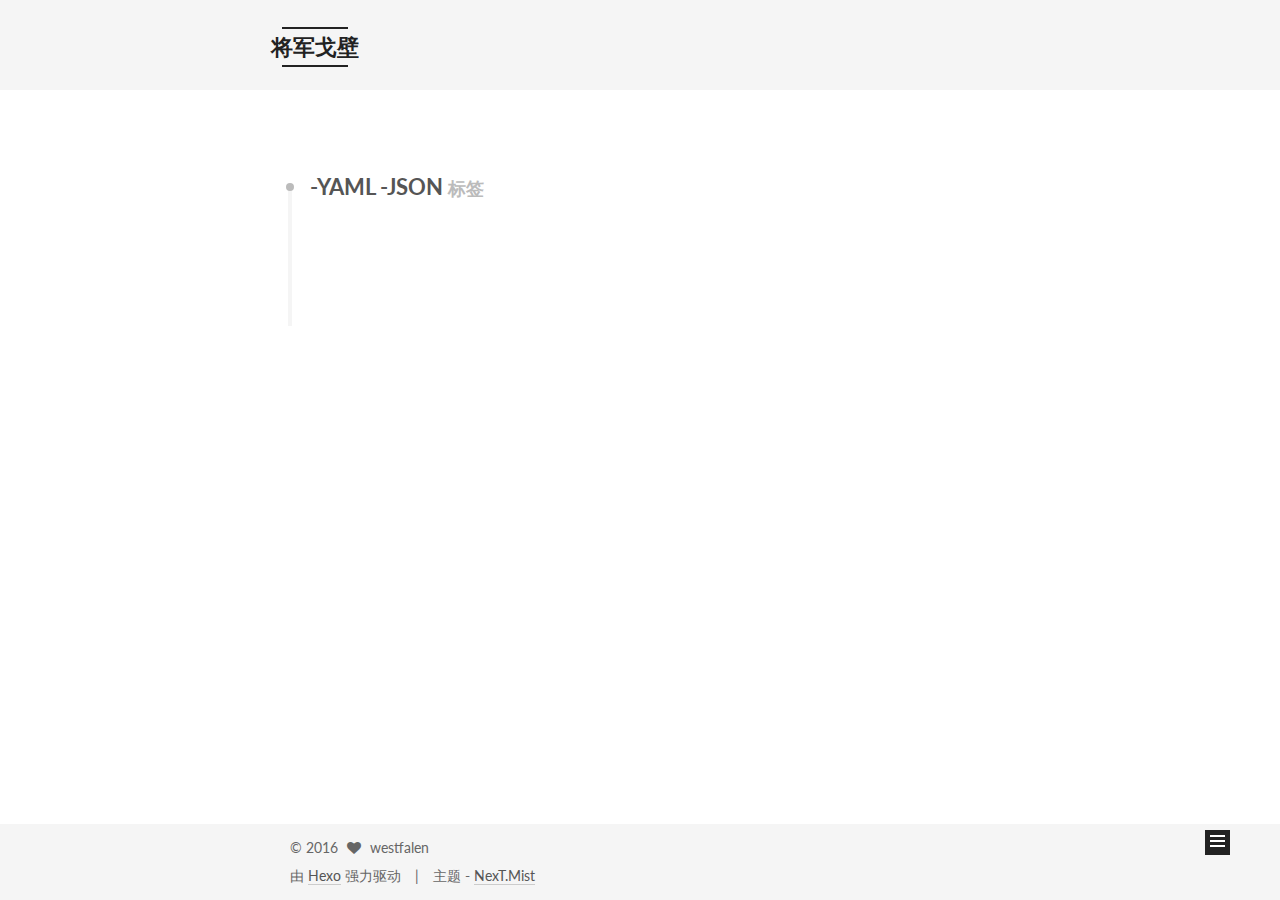
<file: tags/YAML-JSON/index.html>
<!doctype html>



  


<html class="theme-next mist use-motion">
<head>
  <meta charset="UTF-8"/>
<meta http-equiv="X-UA-Compatible" content="IE=edge,chrome=1" />
<meta name="viewport" content="width=device-width, initial-scale=1, maximum-scale=1"/>



<meta http-equiv="Cache-Control" content="no-transform" />
<meta http-equiv="Cache-Control" content="no-siteapp" />












  
  
  <link href="/vendors/fancybox/source/jquery.fancybox.css?v=2.1.5" rel="stylesheet" type="text/css" />




  
  
  
  

  
    
    
  

  

  

  

  

  
    
    
    <link href="//fonts.googleapis.com/css?family=Lato:300,300italic,400,400italic,700,700italic&subset=latin,latin-ext" rel="stylesheet" type="text/css">
  






<link href="/vendors/font-awesome/css/font-awesome.min.css?v=4.4.0" rel="stylesheet" type="text/css" />

<link href="/css/main.css?v=5.0.2" rel="stylesheet" type="text/css" />


  <meta name="keywords" content="Hexo, NexT" />








  <link rel="shortcut icon" type="image/x-icon" href="/favicon.ico?v=5.0.2" />






<meta name="description" content="苍山似海，残阳如血">
<meta property="og:type" content="website">
<meta property="og:title" content="将军戈壁">
<meta property="og:url" content="http://yoursite.com/tags/YAML-JSON/index.html">
<meta property="og:site_name" content="将军戈壁">
<meta property="og:description" content="苍山似海，残阳如血">
<meta name="twitter:card" content="summary">
<meta name="twitter:title" content="将军戈壁">
<meta name="twitter:description" content="苍山似海，残阳如血">



<script type="text/javascript" id="hexo.configuration">
  var NexT = window.NexT || {};
  var CONFIG = {
    scheme: 'Mist',
    sidebar: {"position":"left","display":"post"},
    fancybox: true,
    motion: true,
    duoshuo: {
      userId: '0',
      author: '博主'
    }
  };
</script>




  <link rel="canonical" href="http://yoursite.com/tags/YAML-JSON/"/>


  <title> 标签: -YAML -JSON | 将军戈壁 </title>
</head>

<body itemscope itemtype="//schema.org/WebPage" lang="zh-Hans">

  



  <script type="text/javascript">
    var _hmt = _hmt || [];
    (function() {
      var hm = document.createElement("script");
      hm.src = "//hm.baidu.com/hm.js?4535573e5b3bcc9ebf7db7e0d960a291";
      var s = document.getElementsByTagName("script")[0];
      s.parentNode.insertBefore(hm, s);
    })();
  </script>








  
  
    
  

  <div class="container one-collumn sidebar-position-left  ">
    <div class="headband"></div>

    <header id="header" class="header" itemscope itemtype="//schema.org/WPHeader">
      <div class="header-inner"><div class="site-meta ">
  

  <div class="custom-logo-site-title">
    <a href="/"  class="brand" rel="start">
      <span class="logo-line-before"><i></i></span>
      <span class="site-title">将军戈壁</span>
      <span class="logo-line-after"><i></i></span>
    </a>
  </div>
  <p class="site-subtitle"></p>
</div>

<div class="site-nav-toggle">
  <button>
    <span class="btn-bar"></span>
    <span class="btn-bar"></span>
    <span class="btn-bar"></span>
  </button>
</div>

<nav class="site-nav">
  

  
    <ul id="menu" class="menu">
      
        
        <li class="menu-item menu-item-home">
          <a href="/" rel="section">
            
              <i class="menu-item-icon fa fa-fw fa-home"></i> <br />
            
            首页
          </a>
        </li>
      
        
        <li class="menu-item menu-item-archives">
          <a href="/archives" rel="section">
            
              <i class="menu-item-icon fa fa-fw fa-archive"></i> <br />
            
            归档
          </a>
        </li>
      
        
        <li class="menu-item menu-item-tags">
          <a href="/tags" rel="section">
            
              <i class="menu-item-icon fa fa-fw fa-tags"></i> <br />
            
            标签
          </a>
        </li>
      

      
    </ul>
  

  
</nav>

 </div>
    </header>

    <main id="main" class="main">
      <div class="main-inner">
        <div class="content-wrap">
          <div id="content" class="content">
            

  <div id="posts" class="posts-collapse">
    <div class="collection-title">
      <h2 >
        -YAML -JSON
        <small>标签</small>
      </h2>
    </div>

    
      

  <article class="post post-type-normal" itemscope itemtype="//schema.org/Article">
    <header class="post-header">

      <h1 class="post-title">
        
            <a class="post-title-link" href="/2016/10/09/初识YAML/" itemprop="url">
              
                <span itemprop="name">初识YAML</span>
              
            </a>
        
      </h1>

      <div class="post-meta">
        <time class="post-time" itemprop="dateCreated"
              datetime="2016-10-09T22:12:29+08:00"
              content="2016-10-09" >
          10-09
        </time>
      </div>

    </header>
  </article>


    
  </div>

  


          </div>
          


          

        </div>
        
          
  
  <div class="sidebar-toggle">
    <div class="sidebar-toggle-line-wrap">
      <span class="sidebar-toggle-line sidebar-toggle-line-first"></span>
      <span class="sidebar-toggle-line sidebar-toggle-line-middle"></span>
      <span class="sidebar-toggle-line sidebar-toggle-line-last"></span>
    </div>
  </div>

  <aside id="sidebar" class="sidebar">
    <div class="sidebar-inner">

      

      

      <section class="site-overview sidebar-panel  sidebar-panel-active ">
        <div class="site-author motion-element" itemprop="author" itemscope itemtype="//schema.org/Person">
          <img class="site-author-image" itemprop="image"
               src="/images/avatar.png"
               alt="westfalen" />
          <p class="site-author-name" itemprop="name">westfalen</p>
          <p class="site-description motion-element" itemprop="description">苍山似海，残阳如血</p>
        </div>
        <nav class="site-state motion-element">
          <div class="site-state-item site-state-posts">
            <a href="/archives">
              <span class="site-state-item-count">3</span>
              <span class="site-state-item-name">日志</span>
            </a>
          </div>

          
            <div class="site-state-item site-state-categories">
              
                <span class="site-state-item-count">1</span>
                <span class="site-state-item-name">分类</span>
              
            </div>
          

          
            <div class="site-state-item site-state-tags">
              <a href="/tags">
                <span class="site-state-item-count">1</span>
                <span class="site-state-item-name">标签</span>
              </a>
            </div>
          

        </nav>

        

        <div class="links-of-author motion-element">
          
        </div>

        
        

        
        

      </section>

      

    </div>
  </aside>


        
      </div>
    </main>

    <footer id="footer" class="footer">
      <div class="footer-inner">
        <div class="copyright" >
  
  &copy; 
  <span itemprop="copyrightYear">2016</span>
  <span class="with-love">
    <i class="fa fa-heart"></i>
  </span>
  <span class="author" itemprop="copyrightHolder">westfalen</span>
</div>

<div class="powered-by">
  由 <a class="theme-link" href="https://hexo.io">Hexo</a> 强力驱动
</div>

<div class="theme-info">
  主题 -
  <a class="theme-link" href="https://github.com/iissnan/hexo-theme-next">
    NexT.Mist
  </a>
</div>

        

        
      </div>
    </footer>

    <div class="back-to-top">
      <i class="fa fa-arrow-up"></i>
    </div>
  </div>

  

<script type="text/javascript">
  if (Object.prototype.toString.call(window.Promise) !== '[object Function]') {
    window.Promise = null;
  }
</script>









  



  
  <script type="text/javascript" src="/vendors/jquery/index.js?v=2.1.3"></script>

  
  <script type="text/javascript" src="/vendors/fastclick/lib/fastclick.min.js?v=1.0.6"></script>

  
  <script type="text/javascript" src="/vendors/jquery_lazyload/jquery.lazyload.js?v=1.9.7"></script>

  
  <script type="text/javascript" src="/vendors/velocity/velocity.min.js?v=1.2.1"></script>

  
  <script type="text/javascript" src="/vendors/velocity/velocity.ui.min.js?v=1.2.1"></script>

  
  <script type="text/javascript" src="/vendors/fancybox/source/jquery.fancybox.pack.js?v=2.1.5"></script>


  


  <script type="text/javascript" src="/js/src/utils.js?v=5.0.2"></script>

  <script type="text/javascript" src="/js/src/motion.js?v=5.0.2"></script>



  
  

  

  


  <script type="text/javascript" src="/js/src/bootstrap.js?v=5.0.2"></script>



  

  
    
  

  <script type="text/javascript">
    var duoshuoQuery = {short_name:"westfalenxqq"};
    (function() {
      var ds = document.createElement('script');
      ds.type = 'text/javascript';ds.async = true;
      ds.id = 'duoshuo-script';
      ds.src = (document.location.protocol == 'https:' ? 'https:' : 'http:') + '//static.duoshuo.com/embed.js';
      ds.charset = 'UTF-8';
      (document.getElementsByTagName('head')[0]
      || document.getElementsByTagName('body')[0]).appendChild(ds);
    })();
  </script>

  
    
    <script src="/vendors/ua-parser-js/dist/ua-parser.min.js?v=0.7.9"></script>
    <script src="/js/src/hook-duoshuo.js"></script>
  






  
  

  

  

  

</body>
</html>
</file>
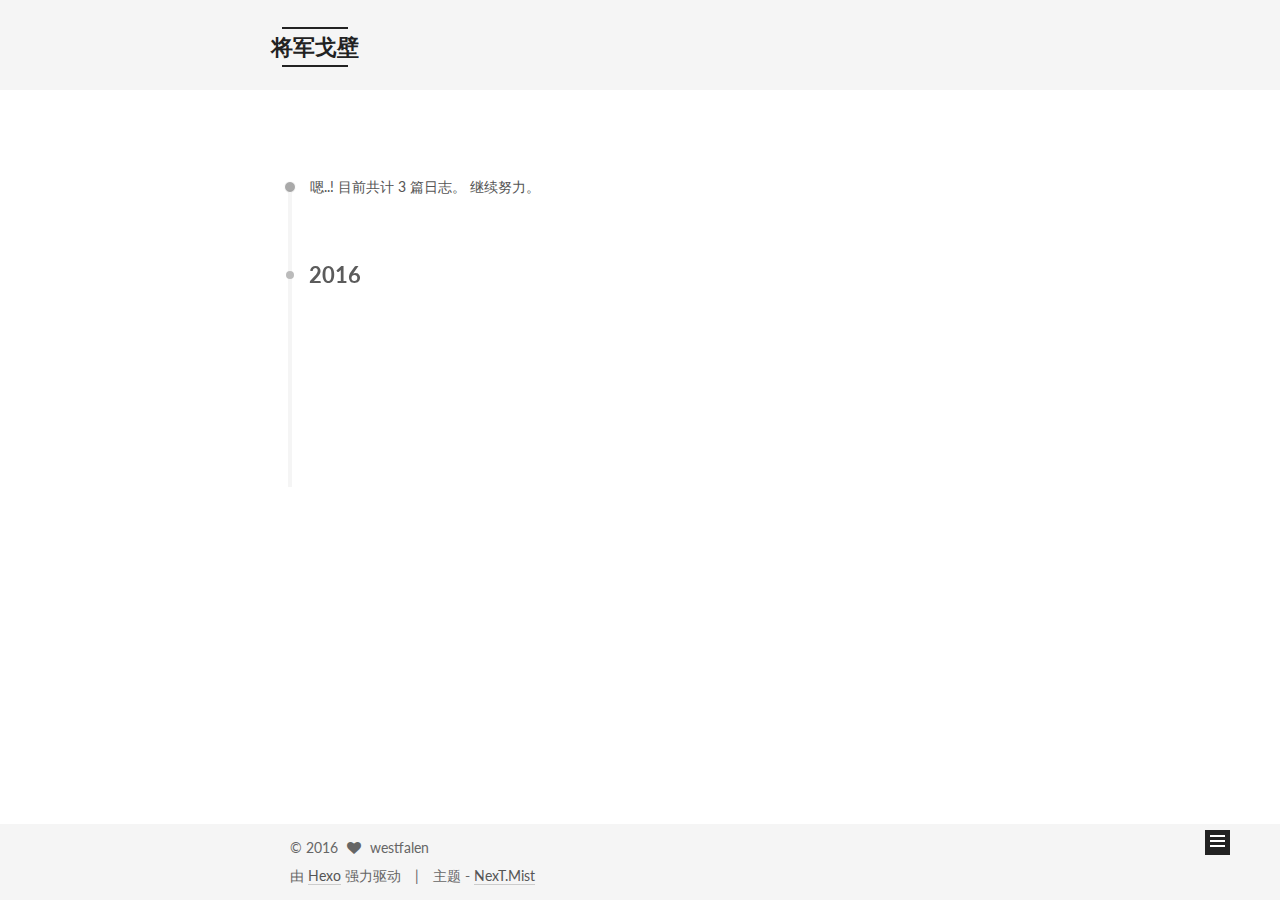
<file: archives/2016/10/index.html>
<!doctype html>



  


<html class="theme-next mist use-motion">
<head>
  <meta charset="UTF-8"/>
<meta http-equiv="X-UA-Compatible" content="IE=edge,chrome=1" />
<meta name="viewport" content="width=device-width, initial-scale=1, maximum-scale=1"/>



<meta http-equiv="Cache-Control" content="no-transform" />
<meta http-equiv="Cache-Control" content="no-siteapp" />












  
  
  <link href="/vendors/fancybox/source/jquery.fancybox.css?v=2.1.5" rel="stylesheet" type="text/css" />




  
  
  
  

  
    
    
  

  

  

  

  

  
    
    
    <link href="//fonts.googleapis.com/css?family=Lato:300,300italic,400,400italic,700,700italic&subset=latin,latin-ext" rel="stylesheet" type="text/css">
  






<link href="/vendors/font-awesome/css/font-awesome.min.css?v=4.4.0" rel="stylesheet" type="text/css" />

<link href="/css/main.css?v=5.0.2" rel="stylesheet" type="text/css" />


  <meta name="keywords" content="Hexo, NexT" />








  <link rel="shortcut icon" type="image/x-icon" href="/favicon.ico?v=5.0.2" />






<meta name="description" content="苍山似海，残阳如血">
<meta property="og:type" content="website">
<meta property="og:title" content="将军戈壁">
<meta property="og:url" content="http://yoursite.com/archives/2016/10/index.html">
<meta property="og:site_name" content="将军戈壁">
<meta property="og:description" content="苍山似海，残阳如血">
<meta name="twitter:card" content="summary">
<meta name="twitter:title" content="将军戈壁">
<meta name="twitter:description" content="苍山似海，残阳如血">



<script type="text/javascript" id="hexo.configuration">
  var NexT = window.NexT || {};
  var CONFIG = {
    scheme: 'Mist',
    sidebar: {"position":"left","display":"post"},
    fancybox: true,
    motion: true,
    duoshuo: {
      userId: '0',
      author: '博主'
    }
  };
</script>




  <link rel="canonical" href="http://yoursite.com/archives/2016/10/"/>


  <title> 归档 | 将军戈壁 </title>
</head>

<body itemscope itemtype="//schema.org/WebPage" lang="zh-Hans">

  



  <script type="text/javascript">
    var _hmt = _hmt || [];
    (function() {
      var hm = document.createElement("script");
      hm.src = "//hm.baidu.com/hm.js?4535573e5b3bcc9ebf7db7e0d960a291";
      var s = document.getElementsByTagName("script")[0];
      s.parentNode.insertBefore(hm, s);
    })();
  </script>








  
  
    
  

  <div class="container one-collumn sidebar-position-left  page-archive  ">
    <div class="headband"></div>

    <header id="header" class="header" itemscope itemtype="//schema.org/WPHeader">
      <div class="header-inner"><div class="site-meta ">
  

  <div class="custom-logo-site-title">
    <a href="/"  class="brand" rel="start">
      <span class="logo-line-before"><i></i></span>
      <span class="site-title">将军戈壁</span>
      <span class="logo-line-after"><i></i></span>
    </a>
  </div>
  <p class="site-subtitle"></p>
</div>

<div class="site-nav-toggle">
  <button>
    <span class="btn-bar"></span>
    <span class="btn-bar"></span>
    <span class="btn-bar"></span>
  </button>
</div>

<nav class="site-nav">
  

  
    <ul id="menu" class="menu">
      
        
        <li class="menu-item menu-item-home">
          <a href="/" rel="section">
            
              <i class="menu-item-icon fa fa-fw fa-home"></i> <br />
            
            首页
          </a>
        </li>
      
        
        <li class="menu-item menu-item-archives">
          <a href="/archives" rel="section">
            
              <i class="menu-item-icon fa fa-fw fa-archive"></i> <br />
            
            归档
          </a>
        </li>
      
        
        <li class="menu-item menu-item-tags">
          <a href="/tags" rel="section">
            
              <i class="menu-item-icon fa fa-fw fa-tags"></i> <br />
            
            标签
          </a>
        </li>
      

      
    </ul>
  

  
</nav>

 </div>
    </header>

    <main id="main" class="main">
      <div class="main-inner">
        <div class="content-wrap">
          <div id="content" class="content">
            

  <section id="posts" class="posts-collapse">
    <span class="archive-move-on"></span>

    <span class="archive-page-counter">
      
      
      
        
      
      嗯..! 目前共计 3 篇日志。 继续努力。
    </span>

    

      
      
      

      
        
        <div class="collection-title">
          <h2 class="archive-year motion-element" id="archive-year-2016">2016</h2>
        </div>
      
      

      

  <article class="post post-type-normal" itemscope itemtype="//schema.org/Article">
    <header class="post-header">

      <h1 class="post-title">
        
            <a class="post-title-link" href="/2016/10/09/初识YAML/" itemprop="url">
              
                <span itemprop="name">初识YAML</span>
              
            </a>
        
      </h1>

      <div class="post-meta">
        <time class="post-time" itemprop="dateCreated"
              datetime="2016-10-09T22:12:29+08:00"
              content="2016-10-09" >
          10-09
        </time>
      </div>

    </header>
  </article>



    

      
      
      

      
      

      

  <article class="post post-type-normal" itemscope itemtype="//schema.org/Article">
    <header class="post-header">

      <h1 class="post-title">
        
            <a class="post-title-link" href="/2016/10/07/hello-world/" itemprop="url">
              
                <span itemprop="name">Hello World</span>
              
            </a>
        
      </h1>

      <div class="post-meta">
        <time class="post-time" itemprop="dateCreated"
              datetime="2016-10-07T21:40:59+08:00"
              content="2016-10-07" >
          10-07
        </time>
      </div>

    </header>
  </article>



    

  </section>

  



          </div>
          


          

        </div>
        
          
  
  <div class="sidebar-toggle">
    <div class="sidebar-toggle-line-wrap">
      <span class="sidebar-toggle-line sidebar-toggle-line-first"></span>
      <span class="sidebar-toggle-line sidebar-toggle-line-middle"></span>
      <span class="sidebar-toggle-line sidebar-toggle-line-last"></span>
    </div>
  </div>

  <aside id="sidebar" class="sidebar">
    <div class="sidebar-inner">

      

      

      <section class="site-overview sidebar-panel  sidebar-panel-active ">
        <div class="site-author motion-element" itemprop="author" itemscope itemtype="//schema.org/Person">
          <img class="site-author-image" itemprop="image"
               src="/images/avatar.png"
               alt="westfalen" />
          <p class="site-author-name" itemprop="name">westfalen</p>
          <p class="site-description motion-element" itemprop="description">苍山似海，残阳如血</p>
        </div>
        <nav class="site-state motion-element">
          <div class="site-state-item site-state-posts">
            <a href="/archives">
              <span class="site-state-item-count">3</span>
              <span class="site-state-item-name">日志</span>
            </a>
          </div>

          
            <div class="site-state-item site-state-categories">
              
                <span class="site-state-item-count">1</span>
                <span class="site-state-item-name">分类</span>
              
            </div>
          

          
            <div class="site-state-item site-state-tags">
              <a href="/tags">
                <span class="site-state-item-count">1</span>
                <span class="site-state-item-name">标签</span>
              </a>
            </div>
          

        </nav>

        

        <div class="links-of-author motion-element">
          
        </div>

        
        

        
        

      </section>

      

    </div>
  </aside>


        
      </div>
    </main>

    <footer id="footer" class="footer">
      <div class="footer-inner">
        <div class="copyright" >
  
  &copy; 
  <span itemprop="copyrightYear">2016</span>
  <span class="with-love">
    <i class="fa fa-heart"></i>
  </span>
  <span class="author" itemprop="copyrightHolder">westfalen</span>
</div>

<div class="powered-by">
  由 <a class="theme-link" href="https://hexo.io">Hexo</a> 强力驱动
</div>

<div class="theme-info">
  主题 -
  <a class="theme-link" href="https://github.com/iissnan/hexo-theme-next">
    NexT.Mist
  </a>
</div>

        

        
      </div>
    </footer>

    <div class="back-to-top">
      <i class="fa fa-arrow-up"></i>
    </div>
  </div>

  

<script type="text/javascript">
  if (Object.prototype.toString.call(window.Promise) !== '[object Function]') {
    window.Promise = null;
  }
</script>









  



  
  <script type="text/javascript" src="/vendors/jquery/index.js?v=2.1.3"></script>

  
  <script type="text/javascript" src="/vendors/fastclick/lib/fastclick.min.js?v=1.0.6"></script>

  
  <script type="text/javascript" src="/vendors/jquery_lazyload/jquery.lazyload.js?v=1.9.7"></script>

  
  <script type="text/javascript" src="/vendors/velocity/velocity.min.js?v=1.2.1"></script>

  
  <script type="text/javascript" src="/vendors/velocity/velocity.ui.min.js?v=1.2.1"></script>

  
  <script type="text/javascript" src="/vendors/fancybox/source/jquery.fancybox.pack.js?v=2.1.5"></script>


  


  <script type="text/javascript" src="/js/src/utils.js?v=5.0.2"></script>

  <script type="text/javascript" src="/js/src/motion.js?v=5.0.2"></script>



  
  

  
  
    <script type="text/javascript" id="motion.page.archive">
      $('.archive-year').velocity('transition.slideLeftIn');
    </script>
  


  


  <script type="text/javascript" src="/js/src/bootstrap.js?v=5.0.2"></script>



  

  
    
  

  <script type="text/javascript">
    var duoshuoQuery = {short_name:"westfalenxqq"};
    (function() {
      var ds = document.createElement('script');
      ds.type = 'text/javascript';ds.async = true;
      ds.id = 'duoshuo-script';
      ds.src = (document.location.protocol == 'https:' ? 'https:' : 'http:') + '//static.duoshuo.com/embed.js';
      ds.charset = 'UTF-8';
      (document.getElementsByTagName('head')[0]
      || document.getElementsByTagName('body')[0]).appendChild(ds);
    })();
  </script>

  
    
    <script src="/vendors/ua-parser-js/dist/ua-parser.min.js?v=0.7.9"></script>
    <script src="/js/src/hook-duoshuo.js"></script>
  






  
  

  

  

  

</body>
</html>
</file>
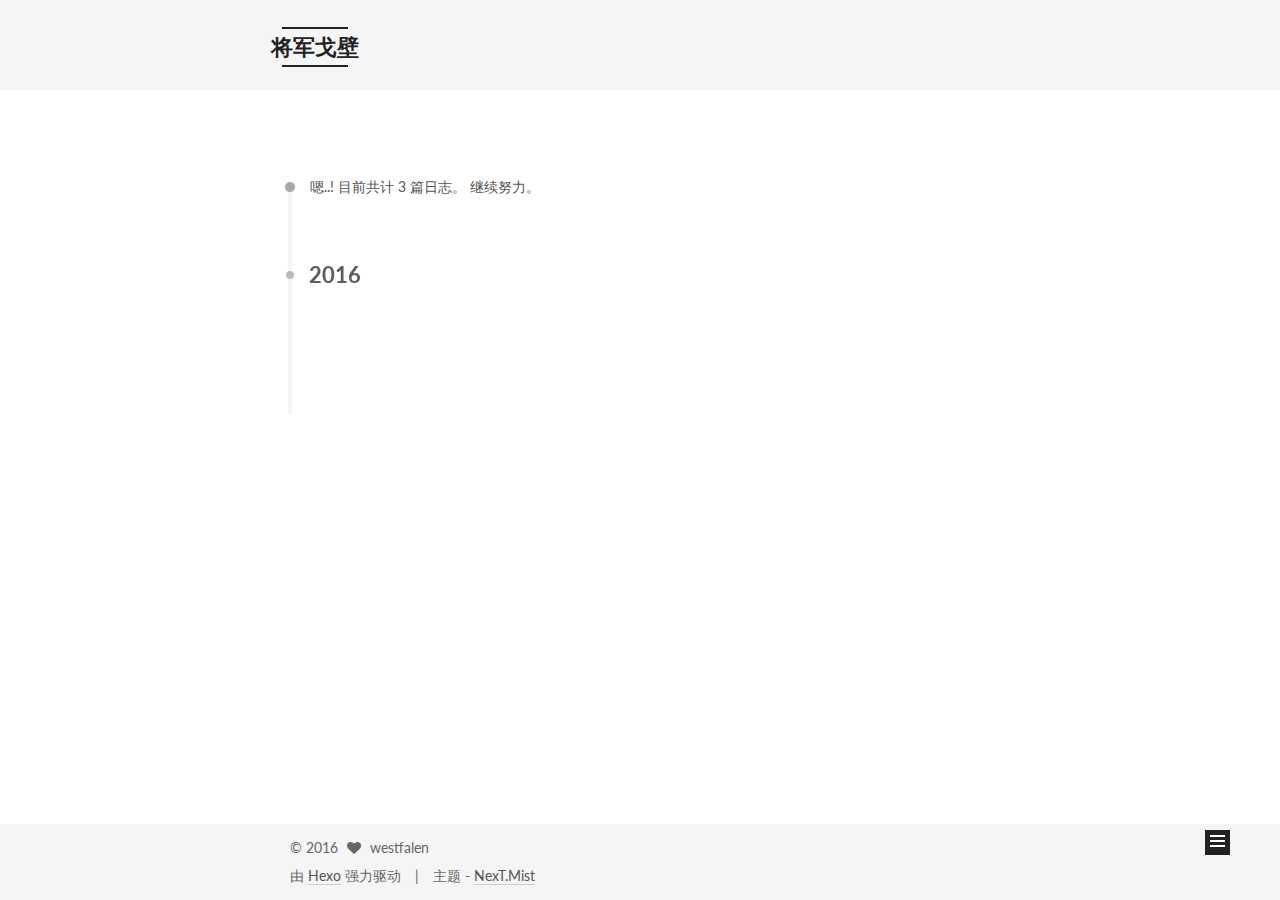
<file: archives/2016/11/index.html>
<!doctype html>



  


<html class="theme-next mist use-motion">
<head>
  <meta charset="UTF-8"/>
<meta http-equiv="X-UA-Compatible" content="IE=edge,chrome=1" />
<meta name="viewport" content="width=device-width, initial-scale=1, maximum-scale=1"/>



<meta http-equiv="Cache-Control" content="no-transform" />
<meta http-equiv="Cache-Control" content="no-siteapp" />












  
  
  <link href="/vendors/fancybox/source/jquery.fancybox.css?v=2.1.5" rel="stylesheet" type="text/css" />




  
  
  
  

  
    
    
  

  

  

  

  

  
    
    
    <link href="//fonts.googleapis.com/css?family=Lato:300,300italic,400,400italic,700,700italic&subset=latin,latin-ext" rel="stylesheet" type="text/css">
  






<link href="/vendors/font-awesome/css/font-awesome.min.css?v=4.4.0" rel="stylesheet" type="text/css" />

<link href="/css/main.css?v=5.0.2" rel="stylesheet" type="text/css" />


  <meta name="keywords" content="Hexo, NexT" />








  <link rel="shortcut icon" type="image/x-icon" href="/favicon.ico?v=5.0.2" />






<meta name="description" content="苍山似海，残阳如血">
<meta property="og:type" content="website">
<meta property="og:title" content="将军戈壁">
<meta property="og:url" content="http://yoursite.com/archives/2016/11/index.html">
<meta property="og:site_name" content="将军戈壁">
<meta property="og:description" content="苍山似海，残阳如血">
<meta name="twitter:card" content="summary">
<meta name="twitter:title" content="将军戈壁">
<meta name="twitter:description" content="苍山似海，残阳如血">



<script type="text/javascript" id="hexo.configuration">
  var NexT = window.NexT || {};
  var CONFIG = {
    scheme: 'Mist',
    sidebar: {"position":"left","display":"post"},
    fancybox: true,
    motion: true,
    duoshuo: {
      userId: '0',
      author: '博主'
    }
  };
</script>




  <link rel="canonical" href="http://yoursite.com/archives/2016/11/"/>


  <title> 归档 | 将军戈壁 </title>
</head>

<body itemscope itemtype="//schema.org/WebPage" lang="zh-Hans">

  



  <script type="text/javascript">
    var _hmt = _hmt || [];
    (function() {
      var hm = document.createElement("script");
      hm.src = "//hm.baidu.com/hm.js?4535573e5b3bcc9ebf7db7e0d960a291";
      var s = document.getElementsByTagName("script")[0];
      s.parentNode.insertBefore(hm, s);
    })();
  </script>








  
  
    
  

  <div class="container one-collumn sidebar-position-left  page-archive  ">
    <div class="headband"></div>

    <header id="header" class="header" itemscope itemtype="//schema.org/WPHeader">
      <div class="header-inner"><div class="site-meta ">
  

  <div class="custom-logo-site-title">
    <a href="/"  class="brand" rel="start">
      <span class="logo-line-before"><i></i></span>
      <span class="site-title">将军戈壁</span>
      <span class="logo-line-after"><i></i></span>
    </a>
  </div>
  <p class="site-subtitle"></p>
</div>

<div class="site-nav-toggle">
  <button>
    <span class="btn-bar"></span>
    <span class="btn-bar"></span>
    <span class="btn-bar"></span>
  </button>
</div>

<nav class="site-nav">
  

  
    <ul id="menu" class="menu">
      
        
        <li class="menu-item menu-item-home">
          <a href="/" rel="section">
            
              <i class="menu-item-icon fa fa-fw fa-home"></i> <br />
            
            首页
          </a>
        </li>
      
        
        <li class="menu-item menu-item-archives">
          <a href="/archives" rel="section">
            
              <i class="menu-item-icon fa fa-fw fa-archive"></i> <br />
            
            归档
          </a>
        </li>
      
        
        <li class="menu-item menu-item-tags">
          <a href="/tags" rel="section">
            
              <i class="menu-item-icon fa fa-fw fa-tags"></i> <br />
            
            标签
          </a>
        </li>
      

      
    </ul>
  

  
</nav>

 </div>
    </header>

    <main id="main" class="main">
      <div class="main-inner">
        <div class="content-wrap">
          <div id="content" class="content">
            

  <section id="posts" class="posts-collapse">
    <span class="archive-move-on"></span>

    <span class="archive-page-counter">
      
      
      
        
      
      嗯..! 目前共计 3 篇日志。 继续努力。
    </span>

    

      
      
      

      
        
        <div class="collection-title">
          <h2 class="archive-year motion-element" id="archive-year-2016">2016</h2>
        </div>
      
      

      

  <article class="post post-type-normal" itemscope itemtype="//schema.org/Article">
    <header class="post-header">

      <h1 class="post-title">
        
            <a class="post-title-link" href="/2016/11/06/饮食男女/" itemprop="url">
              
                <span itemprop="name">饮食男女</span>
              
            </a>
        
      </h1>

      <div class="post-meta">
        <time class="post-time" itemprop="dateCreated"
              datetime="2016-11-06T16:41:29+08:00"
              content="2016-11-06" >
          11-06
        </time>
      </div>

    </header>
  </article>



    

  </section>

  



          </div>
          


          

        </div>
        
          
  
  <div class="sidebar-toggle">
    <div class="sidebar-toggle-line-wrap">
      <span class="sidebar-toggle-line sidebar-toggle-line-first"></span>
      <span class="sidebar-toggle-line sidebar-toggle-line-middle"></span>
      <span class="sidebar-toggle-line sidebar-toggle-line-last"></span>
    </div>
  </div>

  <aside id="sidebar" class="sidebar">
    <div class="sidebar-inner">

      

      

      <section class="site-overview sidebar-panel  sidebar-panel-active ">
        <div class="site-author motion-element" itemprop="author" itemscope itemtype="//schema.org/Person">
          <img class="site-author-image" itemprop="image"
               src="/images/avatar.png"
               alt="westfalen" />
          <p class="site-author-name" itemprop="name">westfalen</p>
          <p class="site-description motion-element" itemprop="description">苍山似海，残阳如血</p>
        </div>
        <nav class="site-state motion-element">
          <div class="site-state-item site-state-posts">
            <a href="/archives">
              <span class="site-state-item-count">3</span>
              <span class="site-state-item-name">日志</span>
            </a>
          </div>

          
            <div class="site-state-item site-state-categories">
              
                <span class="site-state-item-count">1</span>
                <span class="site-state-item-name">分类</span>
              
            </div>
          

          
            <div class="site-state-item site-state-tags">
              <a href="/tags">
                <span class="site-state-item-count">1</span>
                <span class="site-state-item-name">标签</span>
              </a>
            </div>
          

        </nav>

        

        <div class="links-of-author motion-element">
          
        </div>

        
        

        
        

      </section>

      

    </div>
  </aside>


        
      </div>
    </main>

    <footer id="footer" class="footer">
      <div class="footer-inner">
        <div class="copyright" >
  
  &copy; 
  <span itemprop="copyrightYear">2016</span>
  <span class="with-love">
    <i class="fa fa-heart"></i>
  </span>
  <span class="author" itemprop="copyrightHolder">westfalen</span>
</div>

<div class="powered-by">
  由 <a class="theme-link" href="https://hexo.io">Hexo</a> 强力驱动
</div>

<div class="theme-info">
  主题 -
  <a class="theme-link" href="https://github.com/iissnan/hexo-theme-next">
    NexT.Mist
  </a>
</div>

        

        
      </div>
    </footer>

    <div class="back-to-top">
      <i class="fa fa-arrow-up"></i>
    </div>
  </div>

  

<script type="text/javascript">
  if (Object.prototype.toString.call(window.Promise) !== '[object Function]') {
    window.Promise = null;
  }
</script>









  



  
  <script type="text/javascript" src="/vendors/jquery/index.js?v=2.1.3"></script>

  
  <script type="text/javascript" src="/vendors/fastclick/lib/fastclick.min.js?v=1.0.6"></script>

  
  <script type="text/javascript" src="/vendors/jquery_lazyload/jquery.lazyload.js?v=1.9.7"></script>

  
  <script type="text/javascript" src="/vendors/velocity/velocity.min.js?v=1.2.1"></script>

  
  <script type="text/javascript" src="/vendors/velocity/velocity.ui.min.js?v=1.2.1"></script>

  
  <script type="text/javascript" src="/vendors/fancybox/source/jquery.fancybox.pack.js?v=2.1.5"></script>


  


  <script type="text/javascript" src="/js/src/utils.js?v=5.0.2"></script>

  <script type="text/javascript" src="/js/src/motion.js?v=5.0.2"></script>



  
  

  
  
    <script type="text/javascript" id="motion.page.archive">
      $('.archive-year').velocity('transition.slideLeftIn');
    </script>
  


  


  <script type="text/javascript" src="/js/src/bootstrap.js?v=5.0.2"></script>



  

  
    
  

  <script type="text/javascript">
    var duoshuoQuery = {short_name:"westfalenxqq"};
    (function() {
      var ds = document.createElement('script');
      ds.type = 'text/javascript';ds.async = true;
      ds.id = 'duoshuo-script';
      ds.src = (document.location.protocol == 'https:' ? 'https:' : 'http:') + '//static.duoshuo.com/embed.js';
      ds.charset = 'UTF-8';
      (document.getElementsByTagName('head')[0]
      || document.getElementsByTagName('body')[0]).appendChild(ds);
    })();
  </script>

  
    
    <script src="/vendors/ua-parser-js/dist/ua-parser.min.js?v=0.7.9"></script>
    <script src="/js/src/hook-duoshuo.js"></script>
  






  
  

  

  

  

</body>
</html>
</file>
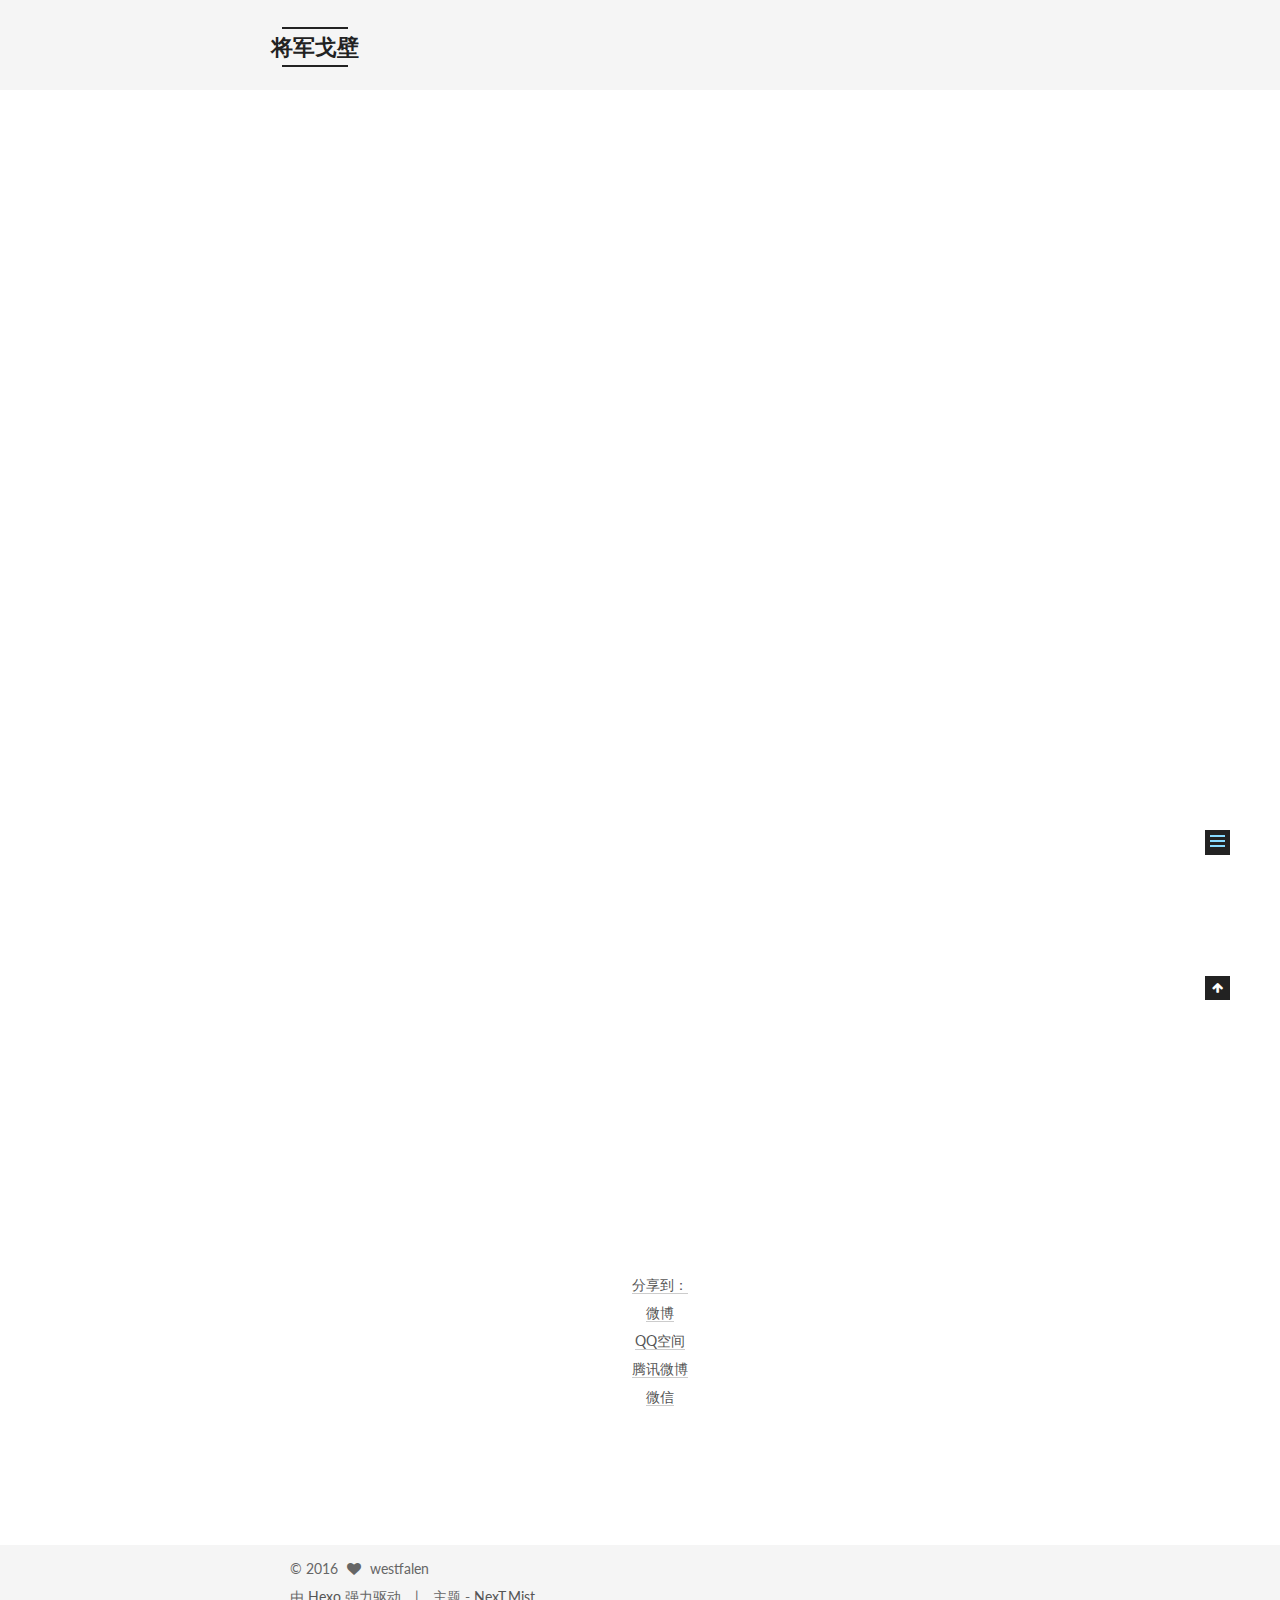
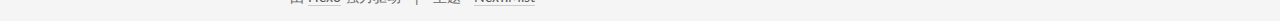
<file: 2016/10/07/hello-world/index.html>
<!doctype html>



  


<html class="theme-next mist use-motion">
<head>
  <meta charset="UTF-8"/>
<meta http-equiv="X-UA-Compatible" content="IE=edge,chrome=1" />
<meta name="viewport" content="width=device-width, initial-scale=1, maximum-scale=1"/>



<meta http-equiv="Cache-Control" content="no-transform" />
<meta http-equiv="Cache-Control" content="no-siteapp" />












  
  
  <link href="/vendors/fancybox/source/jquery.fancybox.css?v=2.1.5" rel="stylesheet" type="text/css" />




  
  
  
  

  
    
    
  

  

  

  

  

  
    
    
    <link href="//fonts.googleapis.com/css?family=Lato:300,300italic,400,400italic,700,700italic&subset=latin,latin-ext" rel="stylesheet" type="text/css">
  






<link href="/vendors/font-awesome/css/font-awesome.min.css?v=4.4.0" rel="stylesheet" type="text/css" />

<link href="/css/main.css?v=5.0.2" rel="stylesheet" type="text/css" />


  <meta name="keywords" content="Hexo, NexT" />








  <link rel="shortcut icon" type="image/x-icon" href="/favicon.ico?v=5.0.2" />






<meta name="description" content="Welcome to Hexo! This is your very first post. Check documentation for more info. If you get any problems when using Hexo, you can find the answer in troubleshooting or you can ask me on GitHub.">
<meta property="og:type" content="article">
<meta property="og:title" content="Hello World">
<meta property="og:url" content="http://yoursite.com/2016/10/07/hello-world/index.html">
<meta property="og:site_name" content="将军戈壁">
<meta property="og:description" content="Welcome to Hexo! This is your very first post. Check documentation for more info. If you get any problems when using Hexo, you can find the answer in troubleshooting or you can ask me on GitHub.">
<meta property="og:updated_time" content="2016-10-09T15:36:51.576Z">
<meta name="twitter:card" content="summary">
<meta name="twitter:title" content="Hello World">
<meta name="twitter:description" content="Welcome to Hexo! This is your very first post. Check documentation for more info. If you get any problems when using Hexo, you can find the answer in troubleshooting or you can ask me on GitHub.">



<script type="text/javascript" id="hexo.configuration">
  var NexT = window.NexT || {};
  var CONFIG = {
    scheme: 'Mist',
    sidebar: {"position":"left","display":"post"},
    fancybox: true,
    motion: true,
    duoshuo: {
      userId: '0',
      author: '博主'
    }
  };
</script>




  <link rel="canonical" href="http://yoursite.com/2016/10/07/hello-world/"/>


  <title> Hello World | 将军戈壁 </title>
</head>

<body itemscope itemtype="//schema.org/WebPage" lang="zh-Hans">

  



  <script type="text/javascript">
    var _hmt = _hmt || [];
    (function() {
      var hm = document.createElement("script");
      hm.src = "//hm.baidu.com/hm.js?4535573e5b3bcc9ebf7db7e0d960a291";
      var s = document.getElementsByTagName("script")[0];
      s.parentNode.insertBefore(hm, s);
    })();
  </script>








  
  
    
  

  <div class="container one-collumn sidebar-position-left page-post-detail ">
    <div class="headband"></div>

    <header id="header" class="header" itemscope itemtype="//schema.org/WPHeader">
      <div class="header-inner"><div class="site-meta ">
  

  <div class="custom-logo-site-title">
    <a href="/"  class="brand" rel="start">
      <span class="logo-line-before"><i></i></span>
      <span class="site-title">将军戈壁</span>
      <span class="logo-line-after"><i></i></span>
    </a>
  </div>
  <p class="site-subtitle"></p>
</div>

<div class="site-nav-toggle">
  <button>
    <span class="btn-bar"></span>
    <span class="btn-bar"></span>
    <span class="btn-bar"></span>
  </button>
</div>

<nav class="site-nav">
  

  
    <ul id="menu" class="menu">
      
        
        <li class="menu-item menu-item-home">
          <a href="/" rel="section">
            
              <i class="menu-item-icon fa fa-fw fa-home"></i> <br />
            
            首页
          </a>
        </li>
      
        
        <li class="menu-item menu-item-archives">
          <a href="/archives" rel="section">
            
              <i class="menu-item-icon fa fa-fw fa-archive"></i> <br />
            
            归档
          </a>
        </li>
      
        
        <li class="menu-item menu-item-tags">
          <a href="/tags" rel="section">
            
              <i class="menu-item-icon fa fa-fw fa-tags"></i> <br />
            
            标签
          </a>
        </li>
      

      
    </ul>
  

  
</nav>

 </div>
    </header>

    <main id="main" class="main">
      <div class="main-inner">
        <div class="content-wrap">
          <div id="content" class="content">
            

  <div id="posts" class="posts-expand">
    

  
  

  
  
  

  <article class="post post-type-normal " itemscope itemtype="//schema.org/Article">

    
      <header class="post-header">

        
        
          <h1 class="post-title" itemprop="name headline">
            
            
              
                Hello World
              
            
          </h1>
        

        <div class="post-meta">
          <span class="post-time">
            <span class="post-meta-item-icon">
              <i class="fa fa-calendar-o"></i>
            </span>
            <span class="post-meta-item-text">发表于</span>
            <time itemprop="dateCreated" datetime="2016-10-07T21:40:59+08:00" content="2016-10-07">
              2016-10-07
            </time>
          </span>

          

          
            
              <span class="post-comments-count">
                &nbsp; | &nbsp;
                <a href="/2016/10/07/hello-world/#comments" itemprop="discussionUrl">
                  <span class="post-comments-count ds-thread-count" data-thread-key="2016/10/07/hello-world/" itemprop="commentsCount"></span>
                </a>
              </span>
            
          

          

          
          

          
        </div>
      </header>
    


    <div class="post-body" itemprop="articleBody">

      
      

      
        <p>Welcome to <a href="https://hexo.io/" target="_blank" rel="external">Hexo</a>! This is your very first post. Check <a href="https://hexo.io/docs/" target="_blank" rel="external">documentation</a> for more info. If you get any problems when using Hexo, you can find the answer in <a href="https://hexo.io/docs/troubleshooting.html" target="_blank" rel="external">troubleshooting</a> or you can ask me on <a href="https://github.com/hexojs/hexo/issues" target="_blank" rel="external">GitHub</a>.<br><a id="more"></a></p>
<h2 id="Quick-Start"><a href="#Quick-Start" class="headerlink" title="Quick Start"></a>Quick Start</h2><h3 id="Create-a-new-post"><a href="#Create-a-new-post" class="headerlink" title="Create a new post"></a>Create a new post</h3><figure class="highlight bash"><table><tr><td class="gutter"><pre><div class="line">1</div></pre></td><td class="code"><pre><div class="line">$ hexo new <span class="string">"My New Post"</span></div></pre></td></tr></table></figure>
<p>More info: <a href="https://hexo.io/docs/writing.html" target="_blank" rel="external">Writing</a></p>
<h3 id="Run-server"><a href="#Run-server" class="headerlink" title="Run server"></a>Run server</h3><figure class="highlight bash"><table><tr><td class="gutter"><pre><div class="line">1</div></pre></td><td class="code"><pre><div class="line">$ hexo server</div></pre></td></tr></table></figure>
<p>More info: <a href="https://hexo.io/docs/server.html" target="_blank" rel="external">Server</a></p>
<h3 id="Generate-static-files"><a href="#Generate-static-files" class="headerlink" title="Generate static files"></a>Generate static files</h3><figure class="highlight bash"><table><tr><td class="gutter"><pre><div class="line">1</div></pre></td><td class="code"><pre><div class="line">$ hexo generate</div></pre></td></tr></table></figure>
<p>More info: <a href="https://hexo.io/docs/generating.html" target="_blank" rel="external">Generating</a></p>
<h3 id="Deploy-to-remote-sites"><a href="#Deploy-to-remote-sites" class="headerlink" title="Deploy to remote sites"></a>Deploy to remote sites</h3><figure class="highlight bash"><table><tr><td class="gutter"><pre><div class="line">1</div></pre></td><td class="code"><pre><div class="line">$ hexo deploy</div></pre></td></tr></table></figure>
<p>More info: <a href="https://hexo.io/docs/deployment.html" target="_blank" rel="external">Deployment</a></p>

      
    </div>

    <div>
      
        

      
    </div>

    <div>
      
        

      
    </div>

    <footer class="post-footer">
      

      
        <div class="post-nav">
          <div class="post-nav-next post-nav-item">
            
          </div>

          <div class="post-nav-prev post-nav-item">
            
              <a href="/2016/10/09/初识YAML/" rel="prev" title="初识YAML">
                初识YAML <i class="fa fa-chevron-right"></i>
              </a>
            
          </div>
        </div>
      

      
      
    </footer>
  </article>



    <div class="post-spread">
      
        <div class="ds-share flat" data-thread-key="2016/10/07/hello-world/"
     data-title="Hello World"
     data-content=""
     data-url="http://yoursite.com/2016/10/07/hello-world/">
  <div class="ds-share-inline">
    <ul  class="ds-share-icons-16">

      <li data-toggle="ds-share-icons-more"><a class="ds-more" href="javascript:void(0);">分享到：</a></li>
      <li><a class="ds-weibo" href="javascript:void(0);" data-service="weibo">微博</a></li>
      <li><a class="ds-qzone" href="javascript:void(0);" data-service="qzone">QQ空间</a></li>
      <li><a class="ds-qqt" href="javascript:void(0);" data-service="qqt">腾讯微博</a></li>
      <li><a class="ds-wechat" href="javascript:void(0);" data-service="wechat">微信</a></li>

    </ul>
    <div class="ds-share-icons-more">
    </div>
  </div>
</div>
      
    </div>
  </div>


          </div>
          


          
  <div class="comments" id="comments">
    
      <div class="ds-thread" data-thread-key="2016/10/07/hello-world/"
           data-title="Hello World" data-url="http://yoursite.com/2016/10/07/hello-world/">
      </div>
    
  </div>


        </div>
        
          
  
  <div class="sidebar-toggle">
    <div class="sidebar-toggle-line-wrap">
      <span class="sidebar-toggle-line sidebar-toggle-line-first"></span>
      <span class="sidebar-toggle-line sidebar-toggle-line-middle"></span>
      <span class="sidebar-toggle-line sidebar-toggle-line-last"></span>
    </div>
  </div>

  <aside id="sidebar" class="sidebar">
    <div class="sidebar-inner">

      

      
        <ul class="sidebar-nav motion-element">
          <li class="sidebar-nav-toc sidebar-nav-active" data-target="post-toc-wrap" >
            文章目录
          </li>
          <li class="sidebar-nav-overview" data-target="site-overview">
            站点概览
          </li>
        </ul>
      

      <section class="site-overview sidebar-panel ">
        <div class="site-author motion-element" itemprop="author" itemscope itemtype="//schema.org/Person">
          <img class="site-author-image" itemprop="image"
               src="/images/avatar.png"
               alt="westfalen" />
          <p class="site-author-name" itemprop="name">westfalen</p>
          <p class="site-description motion-element" itemprop="description">苍山似海，残阳如血</p>
        </div>
        <nav class="site-state motion-element">
          <div class="site-state-item site-state-posts">
            <a href="/archives">
              <span class="site-state-item-count">3</span>
              <span class="site-state-item-name">日志</span>
            </a>
          </div>

          
            <div class="site-state-item site-state-categories">
              
                <span class="site-state-item-count">1</span>
                <span class="site-state-item-name">分类</span>
              
            </div>
          

          
            <div class="site-state-item site-state-tags">
              <a href="/tags">
                <span class="site-state-item-count">1</span>
                <span class="site-state-item-name">标签</span>
              </a>
            </div>
          

        </nav>

        

        <div class="links-of-author motion-element">
          
        </div>

        
        

        
        

      </section>

      
        <section class="post-toc-wrap motion-element sidebar-panel sidebar-panel-active">
          <div class="post-toc">
            
              
            
            
              <div class="post-toc-content"><ol class="nav"><li class="nav-item nav-level-2"><a class="nav-link" href="#Quick-Start"><span class="nav-number">1.</span> <span class="nav-text">Quick Start</span></a><ol class="nav-child"><li class="nav-item nav-level-3"><a class="nav-link" href="#Create-a-new-post"><span class="nav-number">1.1.</span> <span class="nav-text">Create a new post</span></a></li><li class="nav-item nav-level-3"><a class="nav-link" href="#Run-server"><span class="nav-number">1.2.</span> <span class="nav-text">Run server</span></a></li><li class="nav-item nav-level-3"><a class="nav-link" href="#Generate-static-files"><span class="nav-number">1.3.</span> <span class="nav-text">Generate static files</span></a></li><li class="nav-item nav-level-3"><a class="nav-link" href="#Deploy-to-remote-sites"><span class="nav-number">1.4.</span> <span class="nav-text">Deploy to remote sites</span></a></li></ol></li></ol></div>
            
          </div>
        </section>
      

    </div>
  </aside>


        
      </div>
    </main>

    <footer id="footer" class="footer">
      <div class="footer-inner">
        <div class="copyright" >
  
  &copy; 
  <span itemprop="copyrightYear">2016</span>
  <span class="with-love">
    <i class="fa fa-heart"></i>
  </span>
  <span class="author" itemprop="copyrightHolder">westfalen</span>
</div>

<div class="powered-by">
  由 <a class="theme-link" href="https://hexo.io">Hexo</a> 强力驱动
</div>

<div class="theme-info">
  主题 -
  <a class="theme-link" href="https://github.com/iissnan/hexo-theme-next">
    NexT.Mist
  </a>
</div>

        

        
      </div>
    </footer>

    <div class="back-to-top">
      <i class="fa fa-arrow-up"></i>
    </div>
  </div>

  

<script type="text/javascript">
  if (Object.prototype.toString.call(window.Promise) !== '[object Function]') {
    window.Promise = null;
  }
</script>









  



  
  <script type="text/javascript" src="/vendors/jquery/index.js?v=2.1.3"></script>

  
  <script type="text/javascript" src="/vendors/fastclick/lib/fastclick.min.js?v=1.0.6"></script>

  
  <script type="text/javascript" src="/vendors/jquery_lazyload/jquery.lazyload.js?v=1.9.7"></script>

  
  <script type="text/javascript" src="/vendors/velocity/velocity.min.js?v=1.2.1"></script>

  
  <script type="text/javascript" src="/vendors/velocity/velocity.ui.min.js?v=1.2.1"></script>

  
  <script type="text/javascript" src="/vendors/fancybox/source/jquery.fancybox.pack.js?v=2.1.5"></script>


  


  <script type="text/javascript" src="/js/src/utils.js?v=5.0.2"></script>

  <script type="text/javascript" src="/js/src/motion.js?v=5.0.2"></script>



  
  

  
  <script type="text/javascript" src="/js/src/scrollspy.js?v=5.0.2"></script>
<script type="text/javascript" src="/js/src/post-details.js?v=5.0.2"></script>



  


  <script type="text/javascript" src="/js/src/bootstrap.js?v=5.0.2"></script>



  

  
    
  

  <script type="text/javascript">
    var duoshuoQuery = {short_name:"westfalenxqq"};
    (function() {
      var ds = document.createElement('script');
      ds.type = 'text/javascript';ds.async = true;
      ds.id = 'duoshuo-script';
      ds.src = (document.location.protocol == 'https:' ? 'https:' : 'http:') + '//static.duoshuo.com/embed.js';
      ds.charset = 'UTF-8';
      (document.getElementsByTagName('head')[0]
      || document.getElementsByTagName('body')[0]).appendChild(ds);
    })();
  </script>

  
    
    <script src="/vendors/ua-parser-js/dist/ua-parser.min.js?v=0.7.9"></script>
    <script src="/js/src/hook-duoshuo.js"></script>
  






  
  

  

  

  

</body>
</html>
</file>
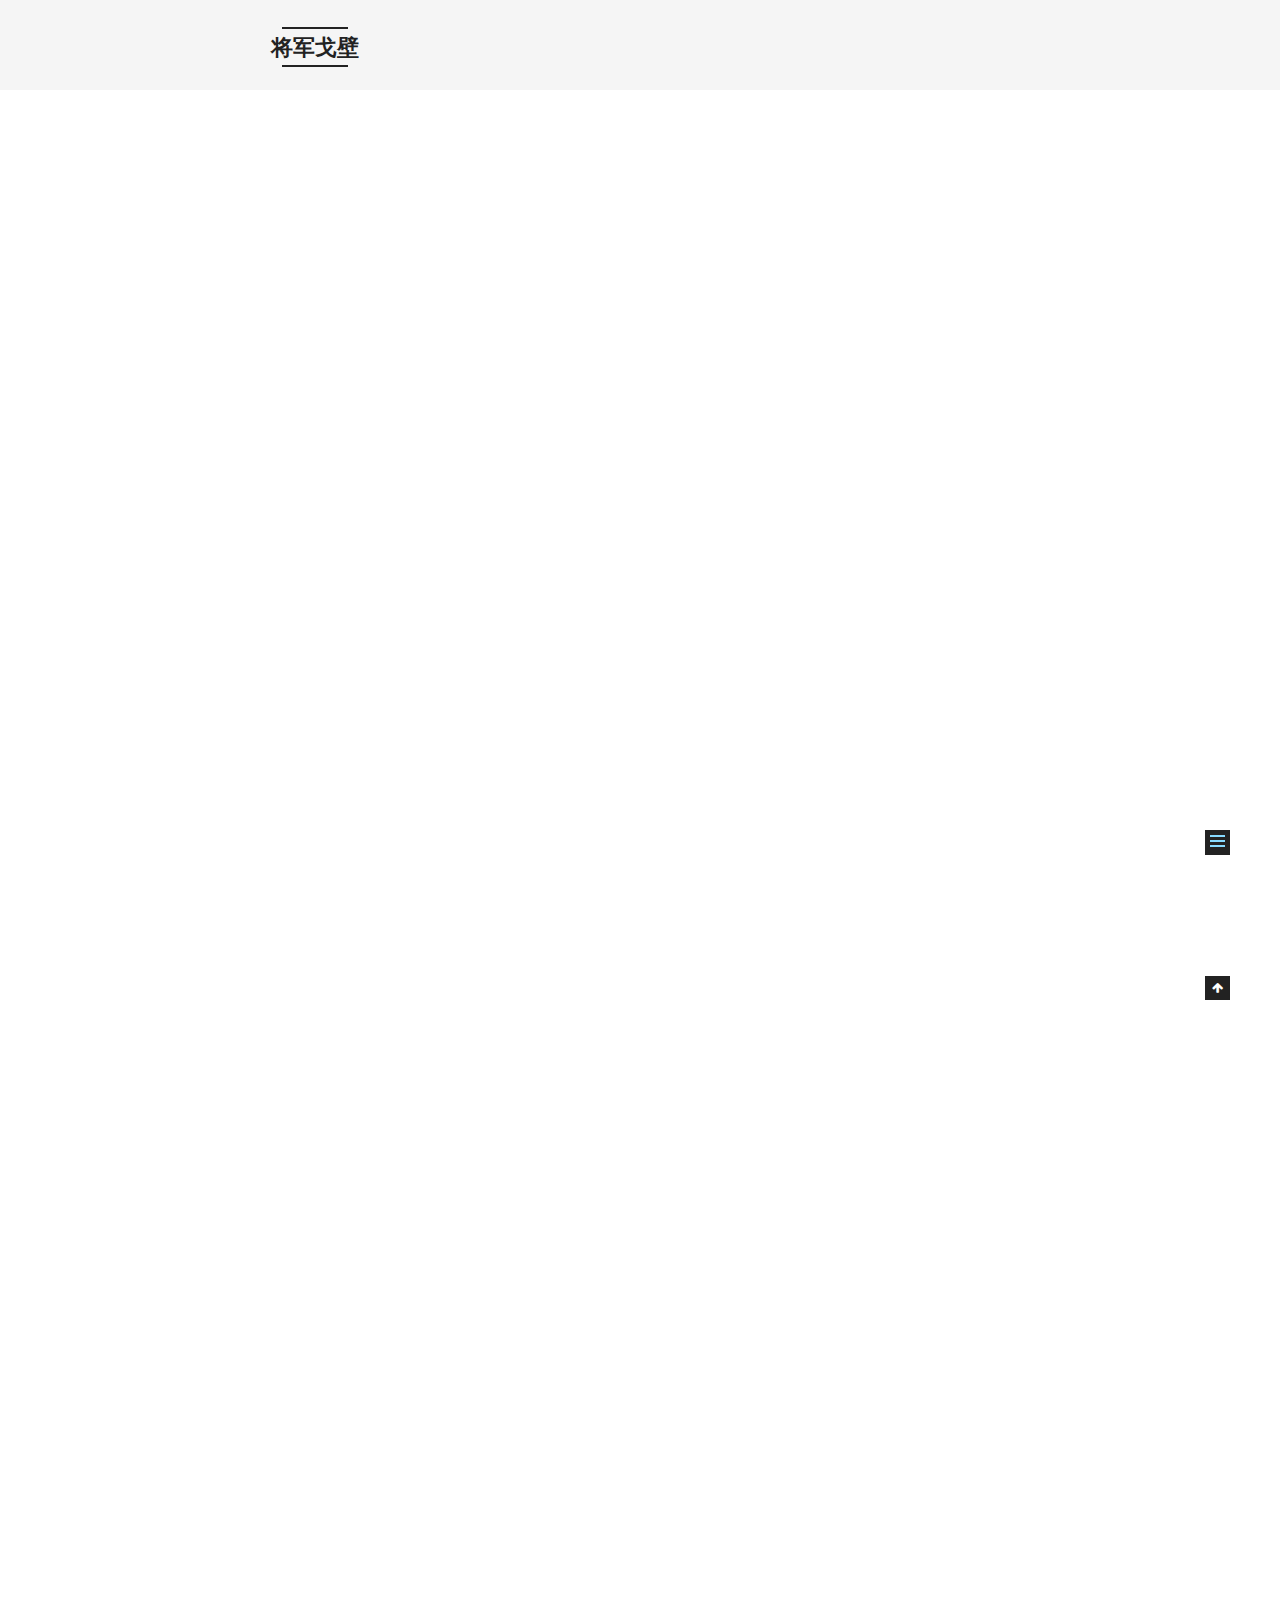
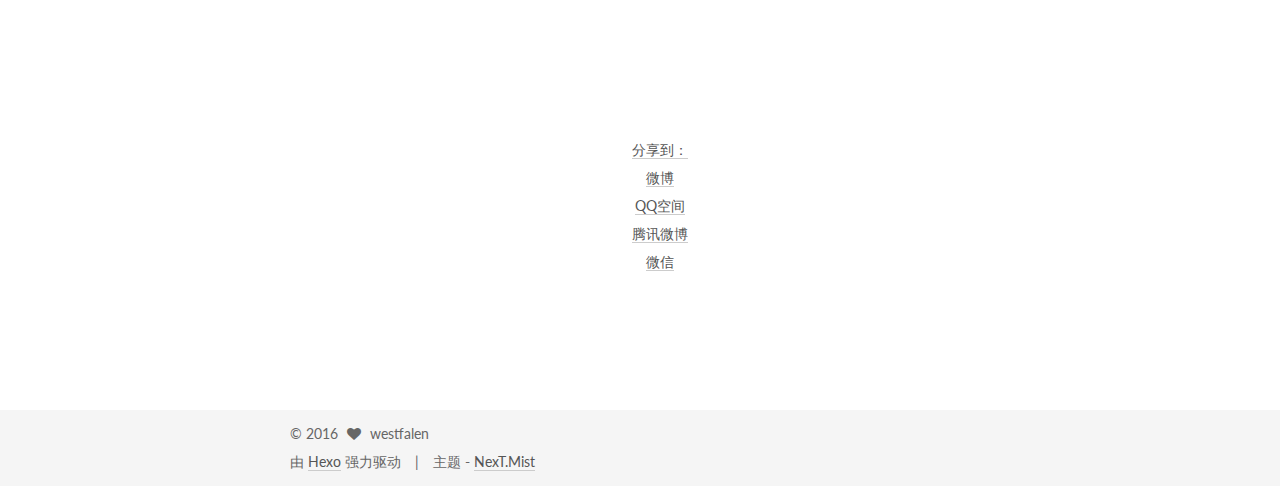
<file: 2016/10/09/初识YAML/index.html>
<!doctype html>



  


<html class="theme-next mist use-motion">
<head>
  <meta charset="UTF-8"/>
<meta http-equiv="X-UA-Compatible" content="IE=edge,chrome=1" />
<meta name="viewport" content="width=device-width, initial-scale=1, maximum-scale=1"/>



<meta http-equiv="Cache-Control" content="no-transform" />
<meta http-equiv="Cache-Control" content="no-siteapp" />












  
  
  <link href="/vendors/fancybox/source/jquery.fancybox.css?v=2.1.5" rel="stylesheet" type="text/css" />




  
  
  
  

  
    
    
  

  

  

  

  

  
    
    
    <link href="//fonts.googleapis.com/css?family=Lato:300,300italic,400,400italic,700,700italic&subset=latin,latin-ext" rel="stylesheet" type="text/css">
  






<link href="/vendors/font-awesome/css/font-awesome.min.css?v=4.4.0" rel="stylesheet" type="text/css" />

<link href="/css/main.css?v=5.0.2" rel="stylesheet" type="text/css" />


  <meta name="keywords" content="-YAML -JSON," />








  <link rel="shortcut icon" type="image/x-icon" href="/favicon.ico?v=5.0.2" />






<meta name="description" content="YAML，在Hexo之前几乎没有任何了解，只在阮一峰的博客里面无意间看到了这个词，未求甚解。因为Hexo配置需要,机缘际会甚解一下YAML,也不叫甚解，初识而已，与大家分享。">
<meta property="og:type" content="article">
<meta property="og:title" content="初识YAML">
<meta property="og:url" content="http://yoursite.com/2016/10/09/初识YAML/index.html">
<meta property="og:site_name" content="将军戈壁">
<meta property="og:description" content="YAML，在Hexo之前几乎没有任何了解，只在阮一峰的博客里面无意间看到了这个词，未求甚解。因为Hexo配置需要,机缘际会甚解一下YAML,也不叫甚解，初识而已，与大家分享。">
<meta property="og:updated_time" content="2016-10-09T15:33:51.801Z">
<meta name="twitter:card" content="summary">
<meta name="twitter:title" content="初识YAML">
<meta name="twitter:description" content="YAML，在Hexo之前几乎没有任何了解，只在阮一峰的博客里面无意间看到了这个词，未求甚解。因为Hexo配置需要,机缘际会甚解一下YAML,也不叫甚解，初识而已，与大家分享。">



<script type="text/javascript" id="hexo.configuration">
  var NexT = window.NexT || {};
  var CONFIG = {
    scheme: 'Mist',
    sidebar: {"position":"left","display":"post"},
    fancybox: true,
    motion: true,
    duoshuo: {
      userId: '0',
      author: '博主'
    }
  };
</script>




  <link rel="canonical" href="http://yoursite.com/2016/10/09/初识YAML/"/>


  <title> 初识YAML | 将军戈壁 </title>
</head>

<body itemscope itemtype="//schema.org/WebPage" lang="zh-Hans">

  



  <script type="text/javascript">
    var _hmt = _hmt || [];
    (function() {
      var hm = document.createElement("script");
      hm.src = "//hm.baidu.com/hm.js?4535573e5b3bcc9ebf7db7e0d960a291";
      var s = document.getElementsByTagName("script")[0];
      s.parentNode.insertBefore(hm, s);
    })();
  </script>








  
  
    
  

  <div class="container one-collumn sidebar-position-left page-post-detail ">
    <div class="headband"></div>

    <header id="header" class="header" itemscope itemtype="//schema.org/WPHeader">
      <div class="header-inner"><div class="site-meta ">
  

  <div class="custom-logo-site-title">
    <a href="/"  class="brand" rel="start">
      <span class="logo-line-before"><i></i></span>
      <span class="site-title">将军戈壁</span>
      <span class="logo-line-after"><i></i></span>
    </a>
  </div>
  <p class="site-subtitle"></p>
</div>

<div class="site-nav-toggle">
  <button>
    <span class="btn-bar"></span>
    <span class="btn-bar"></span>
    <span class="btn-bar"></span>
  </button>
</div>

<nav class="site-nav">
  

  
    <ul id="menu" class="menu">
      
        
        <li class="menu-item menu-item-home">
          <a href="/" rel="section">
            
              <i class="menu-item-icon fa fa-fw fa-home"></i> <br />
            
            首页
          </a>
        </li>
      
        
        <li class="menu-item menu-item-archives">
          <a href="/archives" rel="section">
            
              <i class="menu-item-icon fa fa-fw fa-archive"></i> <br />
            
            归档
          </a>
        </li>
      
        
        <li class="menu-item menu-item-tags">
          <a href="/tags" rel="section">
            
              <i class="menu-item-icon fa fa-fw fa-tags"></i> <br />
            
            标签
          </a>
        </li>
      

      
    </ul>
  

  
</nav>

 </div>
    </header>

    <main id="main" class="main">
      <div class="main-inner">
        <div class="content-wrap">
          <div id="content" class="content">
            

  <div id="posts" class="posts-expand">
    

  
  

  
  
  

  <article class="post post-type-normal " itemscope itemtype="//schema.org/Article">

    
      <header class="post-header">

        
        
          <h1 class="post-title" itemprop="name headline">
            
            
              
                初识YAML
              
            
          </h1>
        

        <div class="post-meta">
          <span class="post-time">
            <span class="post-meta-item-icon">
              <i class="fa fa-calendar-o"></i>
            </span>
            <span class="post-meta-item-text">发表于</span>
            <time itemprop="dateCreated" datetime="2016-10-09T22:12:29+08:00" content="2016-10-09">
              2016-10-09
            </time>
          </span>

          
            <span class="post-category" >
              &nbsp; | &nbsp;
              <span class="post-meta-item-icon">
                <i class="fa fa-folder-o"></i>
              </span>
              <span class="post-meta-item-text">分类于</span>
              
                <span itemprop="about" itemscope itemtype="https://schema.org/Thing">
                  <a href="/categories/随笔/" itemprop="url" rel="index">
                    <span itemprop="name">-随笔</span>
                  </a>
                </span>

                
                

              
            </span>
          

          
            
              <span class="post-comments-count">
                &nbsp; | &nbsp;
                <a href="/2016/10/09/初识YAML/#comments" itemprop="discussionUrl">
                  <span class="post-comments-count ds-thread-count" data-thread-key="2016/10/09/初识YAML/" itemprop="commentsCount"></span>
                </a>
              </span>
            
          

          

          
          

          
        </div>
      </header>
    


    <div class="post-body" itemprop="articleBody">

      
      

      
        <p>YAML，在Hexo之前几乎没有任何了解，只在<a href="http://www.ruanyifeng.com/blog/2016/07/yaml.html" target="_blank" rel="external">阮一峰</a>的博客里面无意间看到了这个词，未求甚解。<br>因为Hexo配置需要,机缘际会甚解一下YAML,也不叫甚解，初识而已，与大家分享。<br><a id="more"></a><br><em>PS:其实是被YAML空格语法坑了</em></p>
<h1 id="简介"><a href="#简介" class="headerlink" title="简介"></a>简介</h1><p>YAML主要用于编写配置文件，与XML，JSON类似，官方介绍说到简洁、强大、方便，还有待验证。<br>她的一个设计目标就是方便人类读写，是一种通用的数据串行化格式。</p>
<h1 id="基本语法"><a href="#基本语法" class="headerlink" title="基本语法"></a>基本语法</h1><p>基本语法规则如下：</p>
<blockquote>
<ul>
<li>大小写敏感</li>
<li>使用缩进表示层级关系</li>
<li>缩进不允许使用Tab,只允许使用空格</li>
<li>缩进空格数目不重要，只要层级相同的元素左对齐即可</li>
<li>#表示注释，从这个字符到行尾，都会被注释</li>
</ul>
</blockquote>
<p>支持数据结构：</p>
<blockquote>
<ul>
<li><p>对象：键: 值 的形式组成(这个冒号后面必须是一个空格)</p>
<figure class="highlight plain"><table><tr><td class="gutter"><pre><div class="line">1</div></pre></td><td class="code"><pre><div class="line">animal: pets</div></pre></td></tr></table></figure>
</li>
<li><p>数组：一组连词线开头的行，构成一个数组</p>
<figure class="highlight plain"><table><tr><td class="gutter"><pre><div class="line">1</div><div class="line">2</div><div class="line">3</div></pre></td><td class="code"><pre><div class="line">- Cat</div><div class="line">- Dog</div><div class="line">- Goldfish</div></pre></td></tr></table></figure>
</li>
<li><p>基本类型</p>
<ul>
<li>字符串</li>
<li>布尔值</li>
<li>整数</li>
<li>浮点数</li>
<li>Null</li>
<li>时间</li>
<li>日期</li>
</ul>
</li>
</ul>
</blockquote>
<h1 id="小结"><a href="#小结" class="headerlink" title="小结"></a>小结</h1><p>就基本使用来说，以上内容已完全能够胜任，初识到这里，甚解请移步<a href="http://www.ruanyifeng.com/blog/2016/07/yaml.html" target="_blank" rel="external">阮一峰</a>。</p>
<p><em>PS:第一次写博文，Markdown语法熟练中…</em></p>

      
    </div>

    <div>
      
        

      
    </div>

    <div>
      
        

      
    </div>

    <footer class="post-footer">
      
        <div class="post-tags">
          
            <a href="/tags/YAML-JSON/" rel="tag">#-YAML -JSON</a>
          
        </div>
      

      
        <div class="post-nav">
          <div class="post-nav-next post-nav-item">
            
              <a href="/2016/10/07/hello-world/" rel="next" title="Hello World">
                <i class="fa fa-chevron-left"></i> Hello World
              </a>
            
          </div>

          <div class="post-nav-prev post-nav-item">
            
              <a href="/2016/11/06/饮食男女/" rel="prev" title="饮食男女">
                饮食男女 <i class="fa fa-chevron-right"></i>
              </a>
            
          </div>
        </div>
      

      
      
    </footer>
  </article>



    <div class="post-spread">
      
        <div class="ds-share flat" data-thread-key="2016/10/09/初识YAML/"
     data-title="初识YAML"
     data-content=""
     data-url="http://yoursite.com/2016/10/09/初识YAML/">
  <div class="ds-share-inline">
    <ul  class="ds-share-icons-16">

      <li data-toggle="ds-share-icons-more"><a class="ds-more" href="javascript:void(0);">分享到：</a></li>
      <li><a class="ds-weibo" href="javascript:void(0);" data-service="weibo">微博</a></li>
      <li><a class="ds-qzone" href="javascript:void(0);" data-service="qzone">QQ空间</a></li>
      <li><a class="ds-qqt" href="javascript:void(0);" data-service="qqt">腾讯微博</a></li>
      <li><a class="ds-wechat" href="javascript:void(0);" data-service="wechat">微信</a></li>

    </ul>
    <div class="ds-share-icons-more">
    </div>
  </div>
</div>
      
    </div>
  </div>


          </div>
          


          
  <div class="comments" id="comments">
    
      <div class="ds-thread" data-thread-key="2016/10/09/初识YAML/"
           data-title="初识YAML" data-url="http://yoursite.com/2016/10/09/初识YAML/">
      </div>
    
  </div>


        </div>
        
          
  
  <div class="sidebar-toggle">
    <div class="sidebar-toggle-line-wrap">
      <span class="sidebar-toggle-line sidebar-toggle-line-first"></span>
      <span class="sidebar-toggle-line sidebar-toggle-line-middle"></span>
      <span class="sidebar-toggle-line sidebar-toggle-line-last"></span>
    </div>
  </div>

  <aside id="sidebar" class="sidebar">
    <div class="sidebar-inner">

      

      
        <ul class="sidebar-nav motion-element">
          <li class="sidebar-nav-toc sidebar-nav-active" data-target="post-toc-wrap" >
            文章目录
          </li>
          <li class="sidebar-nav-overview" data-target="site-overview">
            站点概览
          </li>
        </ul>
      

      <section class="site-overview sidebar-panel ">
        <div class="site-author motion-element" itemprop="author" itemscope itemtype="//schema.org/Person">
          <img class="site-author-image" itemprop="image"
               src="/images/avatar.png"
               alt="westfalen" />
          <p class="site-author-name" itemprop="name">westfalen</p>
          <p class="site-description motion-element" itemprop="description">苍山似海，残阳如血</p>
        </div>
        <nav class="site-state motion-element">
          <div class="site-state-item site-state-posts">
            <a href="/archives">
              <span class="site-state-item-count">3</span>
              <span class="site-state-item-name">日志</span>
            </a>
          </div>

          
            <div class="site-state-item site-state-categories">
              
                <span class="site-state-item-count">1</span>
                <span class="site-state-item-name">分类</span>
              
            </div>
          

          
            <div class="site-state-item site-state-tags">
              <a href="/tags">
                <span class="site-state-item-count">1</span>
                <span class="site-state-item-name">标签</span>
              </a>
            </div>
          

        </nav>

        

        <div class="links-of-author motion-element">
          
        </div>

        
        

        
        

      </section>

      
        <section class="post-toc-wrap motion-element sidebar-panel sidebar-panel-active">
          <div class="post-toc">
            
              
            
            
              <div class="post-toc-content"><ol class="nav"><li class="nav-item nav-level-1"><a class="nav-link" href="#简介"><span class="nav-number">1.</span> <span class="nav-text">简介</span></a></li><li class="nav-item nav-level-1"><a class="nav-link" href="#基本语法"><span class="nav-number">2.</span> <span class="nav-text">基本语法</span></a></li><li class="nav-item nav-level-1"><a class="nav-link" href="#小结"><span class="nav-number">3.</span> <span class="nav-text">小结</span></a></li></ol></div>
            
          </div>
        </section>
      

    </div>
  </aside>


        
      </div>
    </main>

    <footer id="footer" class="footer">
      <div class="footer-inner">
        <div class="copyright" >
  
  &copy; 
  <span itemprop="copyrightYear">2016</span>
  <span class="with-love">
    <i class="fa fa-heart"></i>
  </span>
  <span class="author" itemprop="copyrightHolder">westfalen</span>
</div>

<div class="powered-by">
  由 <a class="theme-link" href="https://hexo.io">Hexo</a> 强力驱动
</div>

<div class="theme-info">
  主题 -
  <a class="theme-link" href="https://github.com/iissnan/hexo-theme-next">
    NexT.Mist
  </a>
</div>

        

        
      </div>
    </footer>

    <div class="back-to-top">
      <i class="fa fa-arrow-up"></i>
    </div>
  </div>

  

<script type="text/javascript">
  if (Object.prototype.toString.call(window.Promise) !== '[object Function]') {
    window.Promise = null;
  }
</script>









  



  
  <script type="text/javascript" src="/vendors/jquery/index.js?v=2.1.3"></script>

  
  <script type="text/javascript" src="/vendors/fastclick/lib/fastclick.min.js?v=1.0.6"></script>

  
  <script type="text/javascript" src="/vendors/jquery_lazyload/jquery.lazyload.js?v=1.9.7"></script>

  
  <script type="text/javascript" src="/vendors/velocity/velocity.min.js?v=1.2.1"></script>

  
  <script type="text/javascript" src="/vendors/velocity/velocity.ui.min.js?v=1.2.1"></script>

  
  <script type="text/javascript" src="/vendors/fancybox/source/jquery.fancybox.pack.js?v=2.1.5"></script>


  


  <script type="text/javascript" src="/js/src/utils.js?v=5.0.2"></script>

  <script type="text/javascript" src="/js/src/motion.js?v=5.0.2"></script>



  
  

  
  <script type="text/javascript" src="/js/src/scrollspy.js?v=5.0.2"></script>
<script type="text/javascript" src="/js/src/post-details.js?v=5.0.2"></script>



  


  <script type="text/javascript" src="/js/src/bootstrap.js?v=5.0.2"></script>



  

  
    
  

  <script type="text/javascript">
    var duoshuoQuery = {short_name:"westfalenxqq"};
    (function() {
      var ds = document.createElement('script');
      ds.type = 'text/javascript';ds.async = true;
      ds.id = 'duoshuo-script';
      ds.src = (document.location.protocol == 'https:' ? 'https:' : 'http:') + '//static.duoshuo.com/embed.js';
      ds.charset = 'UTF-8';
      (document.getElementsByTagName('head')[0]
      || document.getElementsByTagName('body')[0]).appendChild(ds);
    })();
  </script>

  
    
    <script src="/vendors/ua-parser-js/dist/ua-parser.min.js?v=0.7.9"></script>
    <script src="/js/src/hook-duoshuo.js"></script>
  






  
  

  

  

  

</body>
</html>
</file>
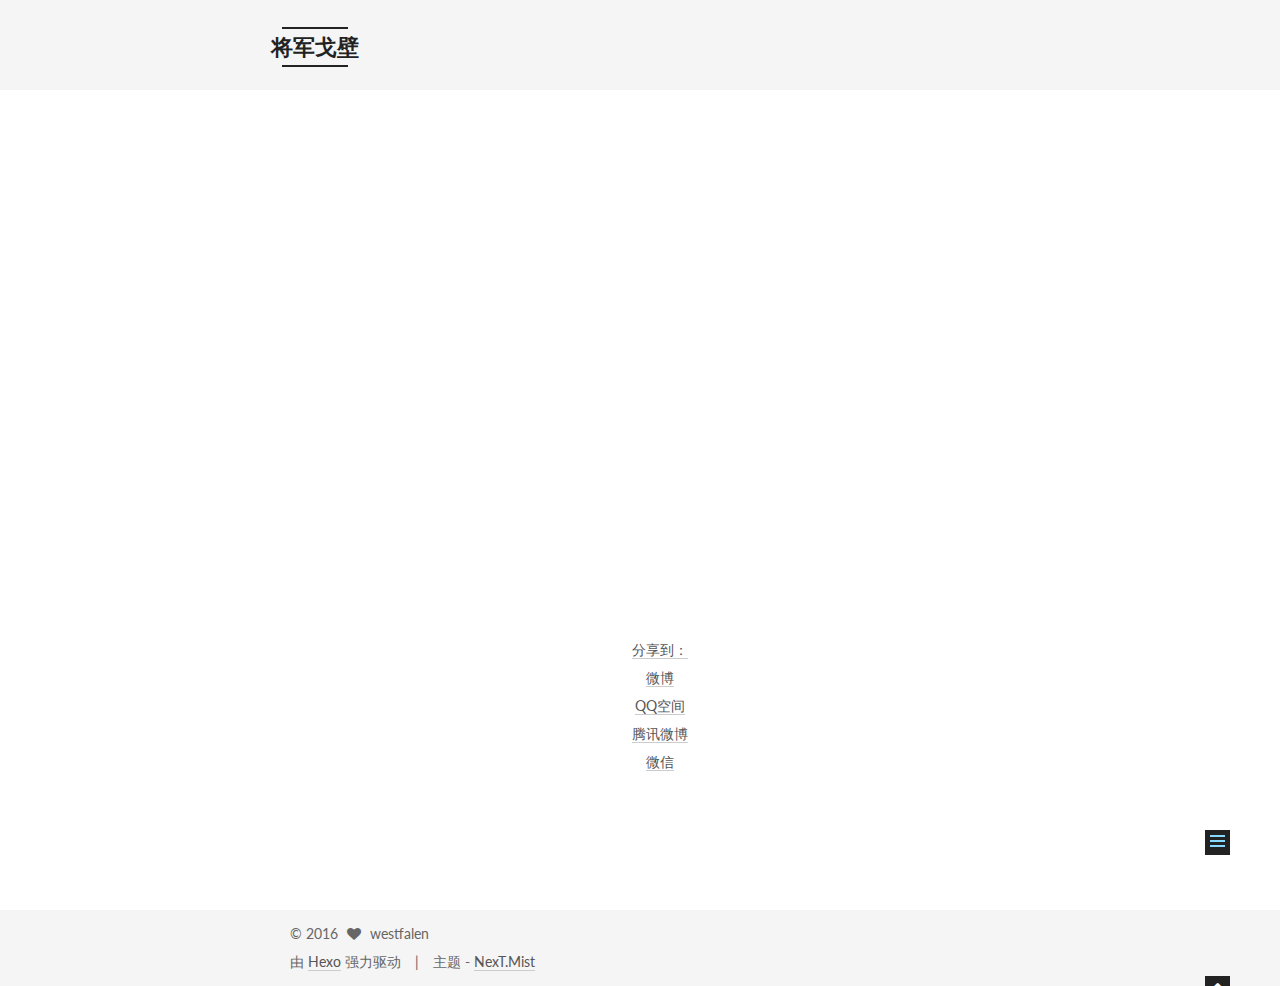
<file: 2016/11/06/饮食男女/index.html>
<!doctype html>



  


<html class="theme-next mist use-motion">
<head>
  <meta charset="UTF-8"/>
<meta http-equiv="X-UA-Compatible" content="IE=edge,chrome=1" />
<meta name="viewport" content="width=device-width, initial-scale=1, maximum-scale=1"/>



<meta http-equiv="Cache-Control" content="no-transform" />
<meta http-equiv="Cache-Control" content="no-siteapp" />












  
  
  <link href="/vendors/fancybox/source/jquery.fancybox.css?v=2.1.5" rel="stylesheet" type="text/css" />




  
  
  
  

  
    
    
  

  

  

  

  

  
    
    
    <link href="//fonts.googleapis.com/css?family=Lato:300,300italic,400,400italic,700,700italic&subset=latin,latin-ext" rel="stylesheet" type="text/css">
  






<link href="/vendors/font-awesome/css/font-awesome.min.css?v=4.4.0" rel="stylesheet" type="text/css" />

<link href="/css/main.css?v=5.0.2" rel="stylesheet" type="text/css" />


  <meta name="keywords" content="Hexo, NexT" />








  <link rel="shortcut icon" type="image/x-icon" href="/favicon.ico?v=5.0.2" />






<meta name="description" content="很喜欢一句歌词：任他们多漂亮，未及你矜贵，出自郑秀文的《终身美丽》，《xx男女》电影主题曲，正巧前几天看到一张你不得不看的华语电影，面便有一部《饮食男女》，瞬间就把两者关联了起来。 周末百无聊赖，便想起还有这么一部可看的电影。电影看完发现不是这么一回事，和终身美丽没有半毛钱关系，再次一搜发现应该是《瘦身男女》，顿觉尴尬。 不过就《饮食男女》而言，首先李安作品，而且豆瓣评分9+自然也是一部佳片。">
<meta property="og:type" content="article">
<meta property="og:title" content="饮食男女">
<meta property="og:url" content="http://yoursite.com/2016/11/06/饮食男女/index.html">
<meta property="og:site_name" content="将军戈壁">
<meta property="og:description" content="很喜欢一句歌词：任他们多漂亮，未及你矜贵，出自郑秀文的《终身美丽》，《xx男女》电影主题曲，正巧前几天看到一张你不得不看的华语电影，面便有一部《饮食男女》，瞬间就把两者关联了起来。 周末百无聊赖，便想起还有这么一部可看的电影。电影看完发现不是这么一回事，和终身美丽没有半毛钱关系，再次一搜发现应该是《瘦身男女》，顿觉尴尬。 不过就《饮食男女》而言，首先李安作品，而且豆瓣评分9+自然也是一部佳片。">
<meta property="og:updated_time" content="2016-11-06T09:09:30.655Z">
<meta name="twitter:card" content="summary">
<meta name="twitter:title" content="饮食男女">
<meta name="twitter:description" content="很喜欢一句歌词：任他们多漂亮，未及你矜贵，出自郑秀文的《终身美丽》，《xx男女》电影主题曲，正巧前几天看到一张你不得不看的华语电影，面便有一部《饮食男女》，瞬间就把两者关联了起来。 周末百无聊赖，便想起还有这么一部可看的电影。电影看完发现不是这么一回事，和终身美丽没有半毛钱关系，再次一搜发现应该是《瘦身男女》，顿觉尴尬。 不过就《饮食男女》而言，首先李安作品，而且豆瓣评分9+自然也是一部佳片。">



<script type="text/javascript" id="hexo.configuration">
  var NexT = window.NexT || {};
  var CONFIG = {
    scheme: 'Mist',
    sidebar: {"position":"left","display":"post"},
    fancybox: true,
    motion: true,
    duoshuo: {
      userId: '0',
      author: '博主'
    }
  };
</script>




  <link rel="canonical" href="http://yoursite.com/2016/11/06/饮食男女/"/>


  <title> 饮食男女 | 将军戈壁 </title>
</head>

<body itemscope itemtype="//schema.org/WebPage" lang="zh-Hans">

  



  <script type="text/javascript">
    var _hmt = _hmt || [];
    (function() {
      var hm = document.createElement("script");
      hm.src = "//hm.baidu.com/hm.js?4535573e5b3bcc9ebf7db7e0d960a291";
      var s = document.getElementsByTagName("script")[0];
      s.parentNode.insertBefore(hm, s);
    })();
  </script>








  
  
    
  

  <div class="container one-collumn sidebar-position-left page-post-detail ">
    <div class="headband"></div>

    <header id="header" class="header" itemscope itemtype="//schema.org/WPHeader">
      <div class="header-inner"><div class="site-meta ">
  

  <div class="custom-logo-site-title">
    <a href="/"  class="brand" rel="start">
      <span class="logo-line-before"><i></i></span>
      <span class="site-title">将军戈壁</span>
      <span class="logo-line-after"><i></i></span>
    </a>
  </div>
  <p class="site-subtitle"></p>
</div>

<div class="site-nav-toggle">
  <button>
    <span class="btn-bar"></span>
    <span class="btn-bar"></span>
    <span class="btn-bar"></span>
  </button>
</div>

<nav class="site-nav">
  

  
    <ul id="menu" class="menu">
      
        
        <li class="menu-item menu-item-home">
          <a href="/" rel="section">
            
              <i class="menu-item-icon fa fa-fw fa-home"></i> <br />
            
            首页
          </a>
        </li>
      
        
        <li class="menu-item menu-item-archives">
          <a href="/archives" rel="section">
            
              <i class="menu-item-icon fa fa-fw fa-archive"></i> <br />
            
            归档
          </a>
        </li>
      
        
        <li class="menu-item menu-item-tags">
          <a href="/tags" rel="section">
            
              <i class="menu-item-icon fa fa-fw fa-tags"></i> <br />
            
            标签
          </a>
        </li>
      

      
    </ul>
  

  
</nav>

 </div>
    </header>

    <main id="main" class="main">
      <div class="main-inner">
        <div class="content-wrap">
          <div id="content" class="content">
            

  <div id="posts" class="posts-expand">
    

  
  

  
  
  

  <article class="post post-type-normal " itemscope itemtype="//schema.org/Article">

    
      <header class="post-header">

        
        
          <h1 class="post-title" itemprop="name headline">
            
            
              
                饮食男女
              
            
          </h1>
        

        <div class="post-meta">
          <span class="post-time">
            <span class="post-meta-item-icon">
              <i class="fa fa-calendar-o"></i>
            </span>
            <span class="post-meta-item-text">发表于</span>
            <time itemprop="dateCreated" datetime="2016-11-06T16:41:29+08:00" content="2016-11-06">
              2016-11-06
            </time>
          </span>

          

          
            
              <span class="post-comments-count">
                &nbsp; | &nbsp;
                <a href="/2016/11/06/饮食男女/#comments" itemprop="discussionUrl">
                  <span class="post-comments-count ds-thread-count" data-thread-key="2016/11/06/饮食男女/" itemprop="commentsCount"></span>
                </a>
              </span>
            
          

          

          
          

          
        </div>
      </header>
    


    <div class="post-body" itemprop="articleBody">

      
      

      
        <p>  很喜欢一句歌词：<em>任他们多漂亮，未及你矜贵</em>，出自郑秀文的《终身美丽》，《xx男女》电影主题曲，正巧前几天看到一张你不得不看的华语电影，面便有一部《饮食男女》，瞬间就把两者关联了起来。<br> 周末百无聊赖，便想起还有这么一部可看的电影。电影看完发现不是这么一回事，和终身美丽没有半毛钱关系，再次一搜发现应该是《瘦身男女》，顿觉尴尬。<br> 不过就《饮食男女》而言，首先李安作品，而且豆瓣评分9+自然也是一部佳片。但对我来说也只是一个故事而已，并没有什么情感上触动，印象最深的就是各种美食与傻傻<br>分不清楚的二女儿，好像梅艳芳呀，但不是。最扯居然还有夕阳红下老牛吃嫩草的爆笑情节。剧情片，看得懂但没有给我淡淡的忧伤。</p>

      
    </div>

    <div>
      
        

      
    </div>

    <div>
      
        

      
    </div>

    <footer class="post-footer">
      

      
        <div class="post-nav">
          <div class="post-nav-next post-nav-item">
            
              <a href="/2016/10/09/初识YAML/" rel="next" title="初识YAML">
                <i class="fa fa-chevron-left"></i> 初识YAML
              </a>
            
          </div>

          <div class="post-nav-prev post-nav-item">
            
          </div>
        </div>
      

      
      
    </footer>
  </article>



    <div class="post-spread">
      
        <div class="ds-share flat" data-thread-key="2016/11/06/饮食男女/"
     data-title="饮食男女"
     data-content=""
     data-url="http://yoursite.com/2016/11/06/饮食男女/">
  <div class="ds-share-inline">
    <ul  class="ds-share-icons-16">

      <li data-toggle="ds-share-icons-more"><a class="ds-more" href="javascript:void(0);">分享到：</a></li>
      <li><a class="ds-weibo" href="javascript:void(0);" data-service="weibo">微博</a></li>
      <li><a class="ds-qzone" href="javascript:void(0);" data-service="qzone">QQ空间</a></li>
      <li><a class="ds-qqt" href="javascript:void(0);" data-service="qqt">腾讯微博</a></li>
      <li><a class="ds-wechat" href="javascript:void(0);" data-service="wechat">微信</a></li>

    </ul>
    <div class="ds-share-icons-more">
    </div>
  </div>
</div>
      
    </div>
  </div>


          </div>
          


          
  <div class="comments" id="comments">
    
      <div class="ds-thread" data-thread-key="2016/11/06/饮食男女/"
           data-title="饮食男女" data-url="http://yoursite.com/2016/11/06/饮食男女/">
      </div>
    
  </div>


        </div>
        
          
  
  <div class="sidebar-toggle">
    <div class="sidebar-toggle-line-wrap">
      <span class="sidebar-toggle-line sidebar-toggle-line-first"></span>
      <span class="sidebar-toggle-line sidebar-toggle-line-middle"></span>
      <span class="sidebar-toggle-line sidebar-toggle-line-last"></span>
    </div>
  </div>

  <aside id="sidebar" class="sidebar">
    <div class="sidebar-inner">

      

      
        <ul class="sidebar-nav motion-element">
          <li class="sidebar-nav-toc sidebar-nav-active" data-target="post-toc-wrap" >
            文章目录
          </li>
          <li class="sidebar-nav-overview" data-target="site-overview">
            站点概览
          </li>
        </ul>
      

      <section class="site-overview sidebar-panel ">
        <div class="site-author motion-element" itemprop="author" itemscope itemtype="//schema.org/Person">
          <img class="site-author-image" itemprop="image"
               src="/images/avatar.png"
               alt="westfalen" />
          <p class="site-author-name" itemprop="name">westfalen</p>
          <p class="site-description motion-element" itemprop="description">苍山似海，残阳如血</p>
        </div>
        <nav class="site-state motion-element">
          <div class="site-state-item site-state-posts">
            <a href="/archives">
              <span class="site-state-item-count">3</span>
              <span class="site-state-item-name">日志</span>
            </a>
          </div>

          
            <div class="site-state-item site-state-categories">
              
                <span class="site-state-item-count">1</span>
                <span class="site-state-item-name">分类</span>
              
            </div>
          

          
            <div class="site-state-item site-state-tags">
              <a href="/tags">
                <span class="site-state-item-count">1</span>
                <span class="site-state-item-name">标签</span>
              </a>
            </div>
          

        </nav>

        

        <div class="links-of-author motion-element">
          
        </div>

        
        

        
        

      </section>

      
        <section class="post-toc-wrap motion-element sidebar-panel sidebar-panel-active">
          <div class="post-toc">
            
              
            
            
              <p class="post-toc-empty">此文章未包含目录</p>
            
          </div>
        </section>
      

    </div>
  </aside>


        
      </div>
    </main>

    <footer id="footer" class="footer">
      <div class="footer-inner">
        <div class="copyright" >
  
  &copy; 
  <span itemprop="copyrightYear">2016</span>
  <span class="with-love">
    <i class="fa fa-heart"></i>
  </span>
  <span class="author" itemprop="copyrightHolder">westfalen</span>
</div>

<div class="powered-by">
  由 <a class="theme-link" href="https://hexo.io">Hexo</a> 强力驱动
</div>

<div class="theme-info">
  主题 -
  <a class="theme-link" href="https://github.com/iissnan/hexo-theme-next">
    NexT.Mist
  </a>
</div>

        

        
      </div>
    </footer>

    <div class="back-to-top">
      <i class="fa fa-arrow-up"></i>
    </div>
  </div>

  

<script type="text/javascript">
  if (Object.prototype.toString.call(window.Promise) !== '[object Function]') {
    window.Promise = null;
  }
</script>









  



  
  <script type="text/javascript" src="/vendors/jquery/index.js?v=2.1.3"></script>

  
  <script type="text/javascript" src="/vendors/fastclick/lib/fastclick.min.js?v=1.0.6"></script>

  
  <script type="text/javascript" src="/vendors/jquery_lazyload/jquery.lazyload.js?v=1.9.7"></script>

  
  <script type="text/javascript" src="/vendors/velocity/velocity.min.js?v=1.2.1"></script>

  
  <script type="text/javascript" src="/vendors/velocity/velocity.ui.min.js?v=1.2.1"></script>

  
  <script type="text/javascript" src="/vendors/fancybox/source/jquery.fancybox.pack.js?v=2.1.5"></script>


  


  <script type="text/javascript" src="/js/src/utils.js?v=5.0.2"></script>

  <script type="text/javascript" src="/js/src/motion.js?v=5.0.2"></script>



  
  

  
  <script type="text/javascript" src="/js/src/scrollspy.js?v=5.0.2"></script>
<script type="text/javascript" src="/js/src/post-details.js?v=5.0.2"></script>



  


  <script type="text/javascript" src="/js/src/bootstrap.js?v=5.0.2"></script>



  

  
    
  

  <script type="text/javascript">
    var duoshuoQuery = {short_name:"westfalenxqq"};
    (function() {
      var ds = document.createElement('script');
      ds.type = 'text/javascript';ds.async = true;
      ds.id = 'duoshuo-script';
      ds.src = (document.location.protocol == 'https:' ? 'https:' : 'http:') + '//static.duoshuo.com/embed.js';
      ds.charset = 'UTF-8';
      (document.getElementsByTagName('head')[0]
      || document.getElementsByTagName('body')[0]).appendChild(ds);
    })();
  </script>

  
    
    <script src="/vendors/ua-parser-js/dist/ua-parser.min.js?v=0.7.9"></script>
    <script src="/js/src/hook-duoshuo.js"></script>
  






  
  

  

  

  

</body>
</html>
</file>
<file: css/main.css>
/* normalize.css v3.0.2 | MIT License | git.io/normalize */
html {
  font-family: sans-serif; /* 1 */
  -ms-text-size-adjust: 100%; /* 2 */
  -webkit-text-size-adjust: 100%; /* 2 */
}
body {
  margin: 0;
}
article,
aside,
details,
figcaption,
figure,
footer,
header,
hgroup,
main,
menu,
nav,
section,
summary {
  display: block;
}
audio,
canvas,
progress,
video {
  display: inline-block; /* 1 */
  vertical-align: baseline; /* 2 */
}
audio:not([controls]) {
  display: none;
  height: 0;
}
[hidden],
template {
  display: none;
}
a {
  background-color: transparent;
}
a:active,
a:hover {
  outline: 0;
}
abbr[title] {
  border-bottom: 1px dotted;
}
b,
strong {
  font-weight: bold;
}
dfn {
  font-style: italic;
}
h1 {
  font-size: 2em;
  margin: 0.67em 0;
}
mark {
  background: #ff0;
  color: #000;
}
small {
  font-size: 80%;
}
sub,
sup {
  font-size: 75%;
  line-height: 0;
  position: relative;
  vertical-align: baseline;
}
sup {
  top: -0.5em;
}
sub {
  bottom: -0.25em;
}
img {
  border: 0;
}
svg:not(:root) {
  overflow: hidden;
}
figure {
  margin: 1em 40px;
}
hr {
  -moz-box-sizing: content-box;
  box-sizing: content-box;
  height: 0;
}
pre {
  overflow: auto;
}
code,
kbd,
pre,
samp {
  font-family: monospace, monospace;
  font-size: 1em;
}
button,
input,
optgroup,
select,
textarea {
  color: inherit; /* 1 */
  font: inherit; /* 2 */
  margin: 0; /* 3 */
}
button {
  overflow: visible;
}
button,
select {
  text-transform: none;
}
button,
html input[type="button"],
input[type="reset"],
input[type="submit"] {
  -webkit-appearance: button; /* 2 */
  cursor: pointer; /* 3 */
}
button[disabled],
html input[disabled] {
  cursor: default;
}
button::-moz-focus-inner,
input::-moz-focus-inner {
  border: 0;
  padding: 0;
}
input {
  line-height: normal;
}
input[type="checkbox"],
input[type="radio"] {
  box-sizing: border-box; /* 1 */
  padding: 0; /* 2 */
}
input[type="number"]::-webkit-inner-spin-button,
input[type="number"]::-webkit-outer-spin-button {
  height: auto;
}
input[type="search"] {
  -webkit-appearance: textfield; /* 1 */
  -moz-box-sizing: content-box;
  -webkit-box-sizing: content-box; /* 2 */
  box-sizing: content-box;
}
input[type="search"]::-webkit-search-cancel-button,
input[type="search"]::-webkit-search-decoration {
  -webkit-appearance: none;
}
fieldset {
  border: 1px solid #c0c0c0;
  margin: 0 2px;
  padding: 0.35em 0.625em 0.75em;
}
legend {
  border: 0; /* 1 */
  padding: 0; /* 2 */
}
textarea {
  overflow: auto;
}
optgroup {
  font-weight: bold;
}
table {
  border-collapse: collapse;
  border-spacing: 0;
}
td,
th {
  padding: 0;
}
::selection {
  background: #262a30;
  color: #fff;
}
body {
  position: relative;
  font-family: 'Lato', "PingFang SC", "Microsoft YaHei", sans-serif;
  font-size: 14px;
  line-height: 2;
  color: #555;
  background: #fff;
}
@media (max-width: 767px) {
  body {
    padding-right: 0 !important;
  }
}
@media (min-width: 768px) and (max-width: 991px) {
  body {
    padding-right: 0 !important;
  }
}
@media (min-width: 1600px) {
  body {
    font-size: 16px;
  }
}
h1,
h2,
h3,
h4,
h5,
h6 {
  margin: 0;
  padding: 0;
  font-weight: bold;
  line-height: 1.5;
  font-family: 'Lato', "PingFang SC", "Microsoft YaHei", sans-serif;
}
h2,
h3,
h4,
h5,
h6 {
  margin: 20px 0 15px;
}
h1 {
  font-size: 24px;
}
@media (max-width: 767px) {
  h1 {
    font-size: 20px;
  }
}
h2 {
  font-size: 22px;
}
@media (max-width: 767px) {
  h2 {
    font-size: 18px;
  }
}
h3 {
  font-size: 20px;
}
@media (max-width: 767px) {
  h3 {
    font-size: 16px;
  }
}
h4 {
  font-size: 18px;
}
@media (max-width: 767px) {
  h4 {
    font-size: 14px;
  }
}
h5 {
  font-size: 16px;
}
@media (max-width: 767px) {
  h5 {
    font-size: 12px;
  }
}
h6 {
  font-size: 14px;
}
@media (max-width: 767px) {
  h6 {
    font-size: 10px;
  }
}
p {
  margin: 0 0 25px 0;
}
a {
  color: #555;
  text-decoration: none;
  border-bottom: 1px solid #999;
  word-wrap: break-word;
}
a:hover {
  color: #222;
  border-bottom-color: #222;
}
ul {
  list-style: none;
}
blockquote {
  margin: 0;
  padding: 0;
}
img {
  display: block;
  margin: auto;
  max-width: 100%;
  height: auto;
}
hr {
  margin: 40px 0;
  height: 3px;
  border: none;
  background-color: #ddd;
  background-image: repeating-linear-gradient(-45deg, #fff, #fff 4px, transparent 4px, transparent 8px);
}
blockquote {
  padding: 0 15px;
  color: #666;
  border-left: 4px solid #ddd;
}
blockquote cite::before {
  content: "-";
  padding: 0 5px;
}
dt {
  font-weight: 700;
}
dd {
  margin: 0;
  padding: 0;
}
.text-left {
  text-align: left;
}
.text-center {
  text-align: center;
}
.text-right {
  text-align: right;
}
.text-justify {
  text-align: justify;
}
.text-nowrap {
  white-space: nowrap;
}
.text-lowercase {
  text-transform: lowercase;
}
.text-uppercase {
  text-transform: uppercase;
}
.text-capitalize {
  text-transform: capitalize;
}
.center-block {
  display: block;
  margin-left: auto;
  margin-right: auto;
}
.clearfix:before,
.clearfix:after {
  content: " ";
  display: table;
}
.clearfix:after {
  clear: both;
}
.pullquote {
  width: 45%;
}
.pullquote.left {
  float: left;
  margin-left: 5px;
  margin-right: 10px;
}
.pullquote.right {
  float: right;
  margin-left: 10px;
  margin-right: 5px;
}
.affix.affix.affix {
  position: fixed;
}
.translation {
  margin-top: -20px;
  font-size: 14px;
  color: #999;
}
.scrollbar-measure {
  width: 100px;
  height: 100px;
  overflow: scroll;
  position: absolute;
  top: -9999px;
}
.use-motion .motion-element {
  opacity: 0;
}
#local-search-input {
  padding: 3px;
  border: none;
  text-indent: 14px;
  border-radius: 0;
  width: 140px;
  outline: none;
  border-bottom: 1px solid #999;
  background: inherit;
  opacity: 0.5;
}
#local-search-input:focus {
  opacity: 1;
}
.search-icon {
  position: absolute;
  top: 9px;
}
table {
  margin: 20px 0;
  width: 100%;
  border-collapse: collapse;
  border-spacing: 0;
  border: 1px solid #ddd;
  font-size: 14px;
  table-layout: fixed;
  word-wrap: break-all;
}
table>tbody>tr:nth-of-type(odd) {
  background-color: #f9f9f9;
}
table>tbody>tr:hover {
  background-color: #f5f5f5;
}
caption,
th,
td {
  padding: 8px;
  text-align: left;
  vertical-align: middle;
  font-weight: normal;
}
th,
td {
  border-bottom: 3px solid #ddd;
  border-right: 1px solid #eee;
}
th {
  padding-bottom: 10px;
  font-weight: 700;
}
td {
  border-bottom-width: 1px;
}
html,
body {
  height: 100%;
}
.container {
  position: relative;
  min-height: 100%;
}
.header-inner {
  margin: 0 auto;
  padding: 100px 0 70px;
  width: 700px;
}
@media (min-width: 1600px) {
  .container .header-inner {
    width: 900px;
  }
}
.main {
  padding-bottom: 150px;
}
.main-inner {
  margin: 0 auto;
  width: 700px;
}
@media (min-width: 1600px) {
  .container .main-inner {
    width: 900px;
  }
}
.footer {
  position: absolute;
  left: 0;
  bottom: 0;
  width: 100%;
  min-height: 50px;
}
.footer-inner {
  box-sizing: border-box;
  margin: 20px auto;
  width: 700px;
}
@media (min-width: 1600px) {
  .container .footer-inner {
    width: 900px;
  }
}
pre,
.highlight {
  overflow: auto;
  margin: 20px 0;
  padding: 15px;
  font-size: 13px;
  color: #4d4d4c;
  background: #f7f7f7;
  line-height: 1.6;
}
pre,
code {
  font-family: consolas, Menlo, "PingFang SC", "Microsoft YaHei", monospace;
}
code {
  padding: 2px 4px;
  word-wrap: break-all;
  color: #4d4d4c;
  background: #f7f7f7;
  border-radius: 3px;
  font-size: 13px;
}
pre code {
  padding: 0;
  color: #4d4d4c;
  background: none;
  text-shadow: none;
}
.highlight pre {
  border: none;
  margin: 0;
  padding: 1px;
}
.highlight table {
  margin: 0;
  width: auto;
  border: none;
}
.highlight td {
  border: none;
  padding: 0;
}
.highlight figcaption {
  font-size: 1em;
  color: #4d4d4c;
  line-height: 1em;
  margin-bottom: 1em;
}
.highlight figcaption:before,
.highlight figcaption:after {
  content: " ";
  display: table;
}
.highlight figcaption:after {
  clear: both;
}
.highlight figcaption a {
  float: right;
  color: #4d4d4c;
}
.highlight figcaption a:hover {
  border-bottom-color: #4d4d4c;
}
.highlight .gutter pre {
  color: #666;
  text-align: right;
  padding-right: 20px;
}
.highlight .line {
  height: 20px;
}
.gist table {
  width: auto;
}
.gist table td {
  border: none;
}
pre .deletion {
  background: #fdd;
}
pre .addition {
  background: #dfd;
}
pre .meta {
  color: #8959a8;
}
pre .comment {
  color: #8e908c;
}
pre .variable,
pre .attribute,
pre .tag,
pre .regexp,
pre .ruby .constant,
pre .xml .tag .title,
pre .xml .pi,
pre .xml .doctype,
pre .html .doctype,
pre .css .id,
pre .css .class,
pre .css .pseudo {
  color: #c82829;
}
pre .number,
pre .preprocessor,
pre .built_in,
pre .literal,
pre .params,
pre .constant,
pre .command {
  color: #f5871f;
}
pre .ruby .class .title,
pre .css .rules .attribute,
pre .string,
pre .value,
pre .inheritance,
pre .header,
pre .ruby .symbol,
pre .xml .cdata,
pre .special,
pre .number,
pre .formula {
  color: #718c00;
}
pre .title,
pre .css .hexcolor {
  color: #3e999f;
}
pre .function,
pre .python .decorator,
pre .python .title,
pre .ruby .function .title,
pre .ruby .title .keyword,
pre .perl .sub,
pre .javascript .title,
pre .coffeescript .title {
  color: #4271ae;
}
pre .keyword,
pre .javascript .function {
  color: #8959a8;
}
.full-image.full-image.full-image {
  border: none;
  max-width: 100%;
  width: auto;
  margin: 20px auto;
}
@media (min-width: 992px) {
  .full-image.full-image.full-image {
    max-width: none;
    width: 126%;
    margin: 0 -13%;
  }
}
.blockquote-center,
.page-home .post-type-quote blockquote,
.page-post-detail .post-type-quote blockquote {
  position: relative;
  margin: 40px 0;
  padding: 0;
  border-left: none;
  text-align: center;
}
.blockquote-center::before,
.page-home .post-type-quote blockquote::before,
.page-post-detail .post-type-quote blockquote::before,
.blockquote-center::after,
.page-home .post-type-quote blockquote::after,
.page-post-detail .post-type-quote blockquote::after {
  position: absolute;
  content: ' ';
  display: block;
  width: 100%;
  height: 24px;
  opacity: 0.2;
  background-repeat: no-repeat;
  background-position: 0 -6px;
  background-size: 22px 22px;
}
.blockquote-center::before,
.page-home .post-type-quote blockquote::before,
.page-post-detail .post-type-quote blockquote::before {
  top: -20px;
  background-image: url("../images/quote-l.svg");
  border-top: 1px solid #ccc;
}
.blockquote-center::after,
.page-home .post-type-quote blockquote::after,
.page-post-detail .post-type-quote blockquote::after {
  bottom: -20px;
  background-image: url("../images/quote-r.svg");
  border-bottom: 1px solid #ccc;
  background-position: 100% 8px;
}
.blockquote-center p,
.page-home .post-type-quote blockquote p,
.page-post-detail .post-type-quote blockquote p,
.blockquote-center div,
.page-home .post-type-quote blockquote div,
.page-post-detail .post-type-quote blockquote div {
  text-align: center;
}
.post .post-body .group-picture img {
  box-sizing: border-box;
  padding: 0 3px;
  border: none;
}
.post .group-picture-row {
  overflow: hidden;
  margin-top: 6px;
}
.post .group-picture-row:first-child {
  margin-top: 0;
}
.post .group-picture-column {
  float: left;
}
.page-post-detail .post-body .group-picture-column {
  float: none;
  margin-top: 10px;
  width: auto !important;
}
.page-post-detail .post-body .group-picture-column img {
  margin: 0 auto;
}
.page-archive .group-picture-container {
  overflow: hidden;
}
.page-archive .group-picture-row {
  float: left;
}
.page-archive .group-picture-row:first-child {
  margin-top: 6px;
}
.page-archive .group-picture-column {
  max-width: 150px;
  max-height: 150px;
}
.btn {
  display: inline-block;
  padding: 0 20px;
  font-size: 14px;
  color: #fff;
  background: #222;
  border: 2px solid #222;
  text-decoration: none;
  border-radius: 0;
  transition-property: background-color;
  transition-duration: 0.2s;
  transition-timing-function: ease-in-out;
  transition-delay: 0s;
}
.btn:hover,
.post-more-link .btn:hover {
  border-color: #222;
  color: #222;
  background: #fff;
}
.btn-bar {
  display: block;
  width: 22px;
  height: 2px;
  background: #555;
  border-radius: 1px;
}
.btn-bar+.btn-bar {
  margin-top: 4px;
}
.pagination {
  margin: 120px 0 40px;
  text-align: center;
  border-top: 1px solid #eee;
}
.page-number-basic,
.pagination .prev,
.pagination .next,
.pagination .page-number,
.pagination .space {
  display: inline-block;
  position: relative;
  top: -1px;
  margin: 0 10px;
  padding: 0 10px;
  line-height: 30px;
}
@media (max-width: 767px) {
  .page-number-basic,
  .pagination .prev,
  .pagination .next,
  .pagination .page-number,
  .pagination .space {
    margin: 0 5px;
  }
}
.pagination .prev,
.pagination .next,
.pagination .page-number {
  border-bottom: 0;
  border-top: 1px solid #eee;
  transition-property: border-color;
  transition-duration: 0.2s;
  transition-timing-function: ease-in-out;
  transition-delay: 0s;
}
.pagination .prev:hover,
.pagination .next:hover,
.pagination .page-number:hover {
  border-top-color: #222;
}
.pagination .space {
  padding: 0;
  margin: 0;
}
.pagination .prev {
  margin-left: 0;
}
.pagination .next {
  margin-right: 0;
}
.pagination .page-number.current {
  color: #fff;
  background: #ccc;
  border-top-color: #ccc;
}
@media (max-width: 767px) {
  .pagination {
    border-top: none;
  }
  .pagination .prev,
  .pagination .next,
  .pagination .page-number {
    margin-bottom: 10px;
    border-top: 0;
    border-bottom: 1px solid #eee;
  }
  .pagination .prev:hover,
  .pagination .next:hover,
  .pagination .page-number:hover {
    border-bottom-color: #222;
  }
}
.comments {
  margin: 60px 20px 0;
}
.tag-cloud {
  text-align: center;
}
.tag-cloud a {
  display: inline-block;
  margin: 10px;
}
.back-to-top {
  box-sizing: border-box;
  position: fixed;
  bottom: -100px;
  right: 50px;
  z-index: 1050;
  padding: 0 6px;
  width: 25px;
  background: #222;
  font-size: 12px;
  opacity: 1;
  color: #fff;
  cursor: pointer;
  text-align: center;
  -webkit-transform: translateZ(0);
  transition-property: bottom;
  transition-duration: 0.2s;
  transition-timing-function: ease-in-out;
  transition-delay: 0s;
}
@media (max-width: 767px) {
  .back-to-top {
    display: none;
  }
}
@media (min-width: 768px) and (max-width: 991px) {
  .back-to-top {
    display: none;
  }
}
.back-to-top.back-to-top-on {
  bottom: 19px;
}
.header {
  background: #fff;
}
.header-inner {
  position: relative;
}
.headband {
  height: 3px;
  background: #222;
}
.site-meta {
  margin: 0;
  text-align: left;
}
@media (max-width: 767px) {
  .site-meta {
    text-align: center;
  }
}
.brand {
  position: relative;
  display: inline-block;
  padding: 0 40px;
  color: #222;
  background: #222;
  border-bottom: none;
}
.brand:hover {
  color: #222;
}
.logo {
  display: inline-block;
  margin-right: 5px;
  line-height: 36px;
  vertical-align: top;
}
.site-title {
  display: inline-block;
  vertical-align: top;
  line-height: 36px;
  font-size: 20px;
  font-weight: normal;
  font-family: 'Lato', "PingFang SC", "Microsoft YaHei", sans-serif;
}
.site-subtitle {
  margin-top: 10px;
  font-size: 13px;
  color: #999;
}
.use-motion .brand {
  opacity: 0;
}
.use-motion .logo,
.use-motion .site-title,
.use-motion .site-subtitle {
  opacity: 0;
  position: relative;
  top: -10px;
}
.site-nav-toggle {
  display: none;
  position: absolute;
  top: 10px;
  left: 10px;
}
@media (max-width: 767px) {
  .site-nav-toggle {
    display: block;
  }
}
.site-nav-toggle button {
  margin-top: 2px;
  padding: 9px 10px;
  background: transparent;
  border: none;
}
@media (max-width: 767px) {
  .site-nav {
    display: none;
    margin: 0 -10px;
    padding: 0 10px;
    clear: both;
    border-top: 1px solid #ddd;
  }
}
@media (min-width: 768px) and (max-width: 991px) {
  .site-nav {
    display: block !important;
  }
}
@media (min-width: 992px) {
  .site-nav {
    display: block !important;
  }
}
.menu {
  margin-top: 20px;
  padding-left: 0;
  text-align: center;
}
.menu .menu-item {
  display: inline-block;
  margin: 0 10px;
}
@media screen and (max-width: 767px) {
  .menu .menu-item {
    margin-top: 10px;
  }
}
.menu .menu-item a {
  display: block;
  font-size: 13px;
  text-transform: capitalize;
  line-height: inherit;
  border-bottom: 1px solid transparent;
  transition-property: border-color;
  transition-duration: 0.2s;
  transition-timing-function: ease-in-out;
  transition-delay: 0s;
}
.menu .menu-item a:hover {
  border-bottom-color: #222;
}
.menu .menu-item .fa {
  margin-right: 5px;
}
.use-motion .menu-item {
  opacity: 0;
}
.post-body {
  font-family: 'Lato', "PingFang SC", "Microsoft YaHei", sans-serif;
}
@media (max-width: 767px) {
  .post-body {
    word-break: break-word;
  }
}
.post-body .fancybox img {
  display: block !important;
  margin: 0 auto;
  cursor: pointer;
  cursor: zoom-in;
  cursor: -webkit-zoom-in;
}
.post-body .image-caption,
.post-body .figure .caption {
  margin: 10px auto 15px;
  text-align: center;
  font-size: 14px;
  color: #999;
  font-weight: bold;
  line-height: 1;
}
.post-sticky-flag {
  display: inline-block;
  font-size: 16px;
  -ms-transform: rotate(30deg);
  -webkit-transform: rotate(30deg);
  -moz-transform: rotate(30deg);
  -ms-transform: rotate(30deg);
  -o-transform: rotate(30deg);
  transform: rotate(30deg);
}
.posts-expand {
  padding-top: 40px;
}
@media (max-width: 767px) {
  .posts-expand {
    margin: 0 20px;
  }
  .post-body pre,
  .post-body .highlight {
    padding: 10px;
  }
  .post-body pre .gutter pre,
  .post-body .highlight .gutter pre {
    padding-right: 10px;
  }
}
@media (min-width: 992px) {
  .posts-expand .post-body {
    text-align: justify;
  }
}
.posts-expand .post-body h2,
.posts-expand .post-body h3,
.posts-expand .post-body h4,
.posts-expand .post-body h5,
.posts-expand .post-body h6 {
  padding-top: 10px;
}
.posts-expand .post-body h2 .header-anchor,
.posts-expand .post-body h3 .header-anchor,
.posts-expand .post-body h4 .header-anchor,
.posts-expand .post-body h5 .header-anchor,
.posts-expand .post-body h6 .header-anchor {
  float: right;
  margin-left: 10px;
  color: #ccc;
  border-bottom-style: none;
  visibility: hidden;
}
.posts-expand .post-body h2 .header-anchor:hover,
.posts-expand .post-body h3 .header-anchor:hover,
.posts-expand .post-body h4 .header-anchor:hover,
.posts-expand .post-body h5 .header-anchor:hover,
.posts-expand .post-body h6 .header-anchor:hover {
  color: inherit;
}
.posts-expand .post-body h2:hover .header-anchor,
.posts-expand .post-body h3:hover .header-anchor,
.posts-expand .post-body h4:hover .header-anchor,
.posts-expand .post-body h5:hover .header-anchor,
.posts-expand .post-body h6:hover .header-anchor {
  visibility: visible;
}
.posts-expand .post-body ul li {
  list-style: circle;
}
.posts-expand .post-body img {
  box-sizing: border-box;
  margin: auto;
  padding: 3px;
  border: 1px solid #ddd;
}
.posts-expand .fancybox img {
  margin: 0 auto;
}
@media (max-width: 767px) {
  .posts-collapse {
    margin: 0 20px;
  }
  .posts-collapse .post-title,
  .posts-collapse .post-meta {
    display: block;
    width: auto;
    text-align: left;
  }
}
.posts-collapse {
  position: relative;
  z-index: 1010;
  margin-left: 0;
}
.posts-collapse::after {
  content: " ";
  position: absolute;
  top: 20px;
  left: 0;
  margin-left: -2px;
  width: 4px;
  height: 100%;
  background: #f5f5f5;
  z-index: -1;
}
@media (max-width: 767px) {
  .posts-collapse {
    margin: 0 20px;
  }
}
.posts-collapse .collection-title {
  position: relative;
  margin: 60px 0;
}
.posts-collapse .collection-title h2 {
  margin-left: 20px;
}
.posts-collapse .collection-title small {
  color: #bbb;
}
.posts-collapse .collection-title::before {
  content: " ";
  position: absolute;
  left: 0;
  top: 50%;
  margin-left: -4px;
  margin-top: -4px;
  width: 8px;
  height: 8px;
  background: #bbb;
  border-radius: 50%;
}
.posts-collapse .post {
  margin: 30px 0;
}
.posts-collapse .post-header {
  position: relative;
  transition-duration: 0.2s;
  transition-timing-function: ease-in-out;
  transition-delay: 0s;
  transition-property: border;
  border-bottom: 1px dashed #ccc;
}
.posts-collapse .post-header::before {
  content: " ";
  position: absolute;
  left: 0;
  top: 12px;
  width: 6px;
  height: 6px;
  margin-left: -4px;
  background: #bbb;
  border-radius: 50%;
  border: 1px solid #fff;
  transition-duration: 0.2s;
  transition-timing-function: ease-in-out;
  transition-delay: 0s;
  transition-property: background;
}
.posts-collapse .post-header:hover {
  border-bottom-color: #666;
}
.posts-collapse .post-header:hover::before {
  background: #222;
}
.posts-collapse .post-meta {
  position: absolute;
  font-size: 12px;
  left: 20px;
  top: 5px;
}
.posts-collapse .post-comments-count {
  display: none;
}
.posts-collapse .post-title {
  margin-left: 60px;
  font-size: 16px;
  font-weight: normal;
  line-height: inherit;
}
.posts-collapse .post-title::after {
  margin-left: 3px;
  opacity: 0.6;
}
.posts-collapse .post-title a {
  color: #666;
  border-bottom: none;
}
.page-home .post-type-quote .post-header,
.page-post-detail .post-type-quote .post-header,
.page-home .post-type-quote .post-tags,
.page-post-detail .post-type-quote .post-tags {
  display: none;
}
.posts-expand .post-title {
  font-size: 26px;
  text-align: center;
  word-break: break-word;
  font-weight: 400;
}
@media (max-width: 767px) {
  .posts-expand .post-title {
    font-size: 22px;
  }
}
.posts-expand .post-title-link {
  display: inline-block;
  position: relative;
  color: #555;
  border-bottom: none;
  line-height: 1.2;
  vertical-align: top;
}
.posts-expand .post-title-link::before {
  content: "";
  position: absolute;
  width: 100%;
  height: 2px;
  bottom: 0;
  left: 0;
  background-color: #000;
  visibility: hidden;
  -webkit-transform: scaleX(0);
  -moz-transform: scaleX(0);
  -ms-transform: scaleX(0);
  -o-transform: scaleX(0);
  transform: scaleX(0);
  transition-duration: 0.2s;
  transition-timing-function: ease-in-out;
  transition-delay: 0s;
}
.posts-expand .post-title-link:hover::before {
  visibility: visible;
  -webkit-transform: scaleX(1);
  -moz-transform: scaleX(1);
  -ms-transform: scaleX(1);
  -o-transform: scaleX(1);
  transform: scaleX(1);
}
.posts-expand .post-title-link .fa {
  font-size: 16px;
}
.posts-expand .post-meta {
  margin: 3px 0 60px 0;
  color: #999;
  font-family: 'Lato', "PingFang SC", "Microsoft YaHei", sans-serif;
  font-size: 12px;
  text-align: center;
}
.posts-expand .post-meta .post-category-list {
  display: inline-block;
  margin: 0;
  padding: 3px;
}
.posts-expand .post-meta .post-category-list-link {
  color: #999;
}
.post-meta-item-icon {
  display: none;
  margin-right: 3px;
}
@media (min-width: 768px) and (max-width: 991px) {
  .post-meta-item-icon {
    display: inline-block;
  }
}
@media (max-width: 767px) {
  .post-meta-item-icon {
    display: inline-block;
  }
}
@media (min-width: 768px) and (max-width: 991px) {
  .post-meta-item-text {
    display: none;
  }
}
@media (max-width: 767px) {
  .post-meta-item-text {
    display: none;
  }
}
@media (max-width: 767px) {
  .posts-expand .post-comments-count {
    display: none;
  }
}
.post-more-link {
  margin-top: 50px;
}
.post-more-link .btn {
  color: #555;
  font-size: 14px;
  background: transparent;
  border-radius: 0;
  line-height: 2;
}
.posts-expand .post-tags {
  margin-top: 40px;
  text-align: center;
}
.posts-expand .post-tags a {
  display: inline-block;
  margin-right: 10px;
  font-size: 13px;
}
.post-nav {
  overflow: hidden;
  margin-top: 60px;
  padding: 10px;
  white-space: nowrap;
  border-top: 1px solid #eee;
}
.post-nav-item {
  display: inline-block;
  width: 50%;
  white-space: normal;
}
.post-nav-item a {
  position: relative;
  display: inline-block;
  line-height: 25px;
  font-size: 14px;
  color: #555;
  border-bottom: none;
}
.post-nav-item a:hover {
  color: #222;
  border-bottom: none;
}
.post-nav-item a:active {
  top: 2px;
}
.post-nav-item a i {
  font-size: 12px;
}
.post-nav-prev {
  text-align: right;
}
.posts-expand .post-eof {
  display: block;
  margin: 80px auto 60px;
  width: 8%;
  height: 1px;
  background: #ccc;
  text-align: center;
}
.post:last-child .post-eof.post-eof.post-eof {
  display: none;
}
.post-gallery {
  display: table;
  table-layout: fixed;
  width: 100%;
  border-collapse: separate;
}
.post-gallery-row {
  display: table-row;
}
.post-gallery .post-gallery-img {
  display: table-cell;
  text-align: center;
  vertical-align: middle;
  border: none;
}
.post-gallery .post-gallery-img img {
  max-width: 100%;
  max-height: 100%;
  border: none;
}
.fancybox-close,
.fancybox-close:hover {
  border: none;
}
.sidebar {
  position: fixed;
  right: 0;
  top: 0;
  bottom: 0;
  width: 0;
  z-index: 1040;
  box-shadow: inset 0 2px 6px #000;
  background: #222;
  -webkit-transform: translateZ(0);
}
.sidebar a {
  color: #999;
  border-bottom-color: #555;
}
.sidebar a:hover {
  color: #eee;
}
@media (min-width: 768px) and (max-width: 991px) {
  .sidebar {
    display: none !important;
  }
}
@media (max-width: 767px) {
  .sidebar {
    display: none !important;
  }
}
.sidebar-inner {
  position: relative;
  padding: 20px 10px;
  color: #999;
  text-align: center;
}
.sidebar-toggle {
  position: fixed;
  right: 50px;
  bottom: 45px;
  width: 15px;
  height: 15px;
  padding: 5px;
  background: #222;
  line-height: 0;
  z-index: 1050;
  cursor: pointer;
  -webkit-transform: translateZ(0);
}
@media (min-width: 768px) and (max-width: 991px) {
  .sidebar-toggle {
    display: none;
  }
}
@media (max-width: 767px) {
  .sidebar-toggle {
    display: none;
  }
}
.sidebar-toggle-line {
  position: relative;
  display: inline-block;
  vertical-align: top;
  height: 2px;
  width: 100%;
  background: #fff;
  margin-top: 3px;
}
.sidebar-toggle-line:first-child {
  margin-top: 0;
}
.site-author-image {
  display: block;
  margin: 0 auto;
  padding: 2px;
  max-width: 96px;
  height: auto;
  border: 2px solid #333;
}
.site-author-name {
  margin: 5px 0 0;
  text-align: center;
  color: #f5f5f5;
  font-weight: normal;
}
.site-description {
  margin-top: 5px;
  text-align: center;
  font-size: 14px;
  color: #999;
}
.site-state {
  overflow: hidden;
  line-height: 1.4;
  white-space: nowrap;
  text-align: center;
}
.site-state-item {
  display: inline-block;
  padding: 0 15px;
  border-left: 1px solid #333;
}
.site-state-item:first-child {
  border-left: none;
}
.site-state-item a {
  border-bottom: none;
}
.site-state-item-count {
  display: block;
  text-align: center;
  color: inherit;
  font-weight: 600;
  font-size: 18px;
}
.site-state-item-name {
  font-size: 13px;
  color: inherit;
}
.feed-link {
  margin-top: 20px;
}
.feed-link a {
  display: inline-block;
  padding: 0 15px;
  color: #fc6423;
  border: 1px solid #fc6423;
  border-radius: 4px;
}
.feed-link a i {
  color: #fc6423;
  font-size: 14px;
}
.feed-link a:hover {
  color: #fff;
  background: #fc6423;
}
.feed-link a:hover i {
  color: #fff;
}
.links-of-author {
  margin-top: 20px;
}
.links-of-author a {
  display: inline-block;
  vertical-align: middle;
  margin-right: 10px;
  margin-bottom: 10px;
  border-bottom-color: #555;
  font-size: 13px;
}
.links-of-author a:before {
  display: inline-block;
  vertical-align: middle;
  margin-right: 3px;
  content: " ";
  width: 4px;
  height: 4px;
  border-radius: 50%;
  background: #ff93b6;
}
.links-of-blogroll {
  font-size: 13px;
}
.links-of-blogroll-title {
  margin-top: 20px;
  font-size: 14px;
  font-weight: 600;
}
.links-of-blogroll-list {
  margin: 0;
  padding: 0;
}
.links-of-blogroll-item {
  padding: 2px 10px;
}
.sidebar-nav {
  margin: 0 0 20px;
  padding-left: 0;
}
.sidebar-nav li {
  display: inline-block;
  cursor: pointer;
  border-bottom: 1px solid transparent;
  font-size: 14px;
  color: #555;
}
.sidebar-nav li:hover {
  color: #f5f5f5;
}
.page-post-detail .sidebar-nav-toc {
  padding: 0 5px;
}
.page-post-detail .sidebar-nav-overview {
  margin-left: 10px;
}
.sidebar-nav .sidebar-nav-active {
  color: #87daff;
  border-bottom-color: #87daff;
}
.sidebar-nav .sidebar-nav-active:hover {
  color: #87daff;
}
.sidebar-panel {
  display: none;
}
.sidebar-panel-active {
  display: block;
}
.post-toc-empty {
  font-size: 14px;
  color: #666;
}
.post-toc-wrap {
  overflow: hidden;
}
.post-toc {
  overflow: auto;
}
.post-toc ol {
  margin: 0;
  padding: 0 2px 5px 10px;
  text-align: left;
  list-style: none;
  font-size: 14px;
}
.post-toc ol > ol {
  padding-left: 0;
}
.post-toc ol a {
  transition-duration: 0.2s;
  transition-timing-function: ease-in-out;
  transition-delay: 0s;
  transition-property: all;
  color: #999;
  border-bottom-color: #555;
}
.post-toc ol a:hover {
  color: #ccc;
  border-bottom-color: #ccc;
}
.post-toc .nav-item {
  overflow: hidden;
  text-overflow: ellipsis;
  white-space: nowrap;
  line-height: 1.8;
}
.post-toc .nav .nav-child {
  display: none;
}
.post-toc .nav .active > .nav-child {
  display: block;
}
.post-toc .nav .active-current > .nav-child {
  display: block;
}
.post-toc .nav .active-current > .nav-child > .nav-item {
  display: block;
}
.post-toc .nav .active > a {
  color: #87daff;
  border-bottom-color: #87daff;
}
.post-toc .nav .active-current > a {
  color: #87daff;
}
.post-toc .nav .active-current > a:hover {
  color: #87daff;
}
.footer {
  font-size: 14px;
  color: #999;
}
.footer img {
  border: none;
}
.footer-inner {
  text-align: center;
}
.with-love {
  display: inline-block;
  margin: 0 5px;
}
.powered-by,
.theme-info {
  display: inline-block;
}
.powered-by {
  margin-right: 10px;
}
.powered-by::after {
  content: "|";
  padding-left: 10px;
}
.cc-license {
  margin-top: 10px;
  text-align: center;
}
.cc-license .cc-opacity {
  opacity: 0.7;
  border-bottom: none;
}
.cc-license .cc-opacity:hover {
  opacity: 0.9;
}
.cc-license img {
  display: inline-block;
}
.theme-next #ds-thread #ds-reset {
  color: #555;
}
.theme-next #ds-thread #ds-reset .ds-replybox {
  margin-bottom: 30px;
}
.theme-next #ds-thread #ds-reset .ds-replybox .ds-avatar,
.theme-next #ds-reset .ds-avatar img {
  box-shadow: none;
}
.theme-next #ds-thread #ds-reset .ds-textarea-wrapper {
  border-color: #c7d4e1;
  background: none;
  border-top-right-radius: 3px;
  border-top-left-radius: 3px;
}
.theme-next #ds-thread #ds-reset .ds-textarea-wrapper textarea {
  height: 60px;
}
.theme-next #ds-reset .ds-rounded-top {
  border-radius: 0;
}
.theme-next #ds-thread #ds-reset .ds-post-toolbar {
  box-sizing: border-box;
  border: 1px solid #c7d4e1;
  background: #f6f8fa;
}
.theme-next #ds-thread #ds-reset .ds-post-options {
  height: 40px;
  border: none;
  background: none;
}
.theme-next #ds-thread #ds-reset .ds-toolbar-buttons {
  top: 11px;
}
.theme-next #ds-thread #ds-reset .ds-sync {
  top: 5px;
}
.theme-next #ds-thread #ds-reset .ds-post-button {
  top: 4px;
  right: 5px;
  width: 90px;
  height: 30px;
  border: 1px solid #c5ced7;
  border-radius: 3px;
  background-image: linear-gradient(#fbfbfc, #f5f7f9);
  color: #60676d;
}
.theme-next #ds-thread #ds-reset .ds-post-button:hover {
  background-position: 0 -30px;
  color: #60676d;
}
.theme-next #ds-thread #ds-reset .ds-comments-info {
  padding: 10px 0;
}
.theme-next #ds-thread #ds-reset .ds-sort {
  display: none;
}
.theme-next #ds-thread #ds-reset li.ds-tab a.ds-current {
  border: none;
  background: #f6f8fa;
  color: #60676d;
}
.theme-next #ds-thread #ds-reset li.ds-tab a.ds-current:hover {
  background-color: #e9f0f7;
  color: #60676d;
}
.theme-next #ds-thread #ds-reset li.ds-tab a {
  border-radius: 2px;
  padding: 5px;
}
.theme-next #ds-thread #ds-reset .ds-login-buttons p {
  color: #999;
  line-height: 36px;
}
.theme-next #ds-thread #ds-reset .ds-login-buttons .ds-service-list li {
  height: 28px;
}
.theme-next #ds-thread #ds-reset .ds-service-list a {
  background: none;
  padding: 5px;
  border: 1px solid;
  border-radius: 3px;
  text-align: center;
}
.theme-next #ds-thread #ds-reset .ds-service-list a:hover {
  color: #fff;
  background: #666;
}
.theme-next #ds-thread #ds-reset .ds-service-list .ds-weibo {
  color: #fc9b00;
  border-color: #fc9b00;
}
.theme-next #ds-thread #ds-reset .ds-service-list .ds-weibo:hover {
  background: #fc9b00;
}
.theme-next #ds-thread #ds-reset .ds-service-list .ds-qq {
  color: #60a3ec;
  border-color: #60a3ec;
}
.theme-next #ds-thread #ds-reset .ds-service-list .ds-qq:hover {
  background: #60a3ec;
}
.theme-next #ds-thread #ds-reset .ds-service-list .ds-renren {
  color: #2e7ac4;
  border-color: #2e7ac4;
}
.theme-next #ds-thread #ds-reset .ds-service-list .ds-renren:hover {
  background: #2e7ac4;
}
.theme-next #ds-thread #ds-reset .ds-service-list .ds-douban {
  color: #37994c;
  border-color: #37994c;
}
.theme-next #ds-thread #ds-reset .ds-service-list .ds-douban:hover {
  background: #37994c;
}
.theme-next #ds-thread #ds-reset .ds-service-list .ds-kaixin {
  color: #fef20d;
  border-color: #fef20d;
}
.theme-next #ds-thread #ds-reset .ds-service-list .ds-kaixin:hover {
  background: #fef20d;
}
.theme-next #ds-thread #ds-reset .ds-service-list .ds-netease {
  color: #f00;
  border-color: #f00;
}
.theme-next #ds-thread #ds-reset .ds-service-list .ds-netease:hover {
  background: #f00;
}
.theme-next #ds-thread #ds-reset .ds-service-list .ds-sohu {
  color: #ffcb05;
  border-color: #ffcb05;
}
.theme-next #ds-thread #ds-reset .ds-service-list .ds-sohu:hover {
  background: #ffcb05;
}
.theme-next #ds-thread #ds-reset .ds-service-list .ds-baidu {
  color: #2831e0;
  border-color: #2831e0;
}
.theme-next #ds-thread #ds-reset .ds-service-list .ds-baidu:hover {
  background: #2831e0;
}
.theme-next #ds-thread #ds-reset .ds-service-list .ds-google {
  color: #166bec;
  border-color: #166bec;
}
.theme-next #ds-thread #ds-reset .ds-service-list .ds-google:hover {
  background: #166bec;
}
.theme-next #ds-thread #ds-reset .ds-service-list .ds-weixin {
  color: #00ce0d;
  border-color: #00ce0d;
}
.theme-next #ds-thread #ds-reset .ds-service-list .ds-weixin:hover {
  background: #00ce0d;
}
.theme-next #ds-thread #ds-reset .ds-service-list .ds-more-services {
  border: none;
}
.theme-next #ds-thread #ds-reset .ds-service-list .ds-more-services:hover {
  background: none;
}
.theme-next #ds-reset .duoshuo-ua-admin {
  display: inline-block;
  color: #f00;
}
.theme-next #ds-reset .duoshuo-ua-platform,
.theme-next #ds-reset .duoshuo-ua-browser {
  color: #ccc;
}
.theme-next #ds-reset .duoshuo-ua-platform .fa,
.theme-next #ds-reset .duoshuo-ua-browser .fa {
  display: inline-block;
  margin-right: 3px;
}
.theme-next #ds-reset .duoshuo-ua-separator {
  display: inline-block;
  margin-left: 5px;
}
.theme-next .this_ua {
  background-color: #ccc !important;
  border-radius: 4px;
  padding: 0 5px !important;
  margin: 1px 1px !important;
  border: 1px solid #bbb !important;
  color: #fff;
  display: inline-block !important;
}
.theme-next .this_ua.admin {
  background-color: #d9534f !important;
  border-color: #d9534f !important;
}
.theme-next .this_ua.platform.iOS,
.theme-next .this_ua.platform.Mac,
.theme-next .this_ua.platform.Windows {
  background-color: #39b3d7 !important;
  border-color: #46b8da !important;
}
.theme-next .this_ua.platform.Linux {
  background-color: #3a3a3a !important;
  border-color: #1f1f1f !important;
}
.theme-next .this_ua.platform.Android {
  background-color: #00c47d !important;
  border-color: #01b171 !important;
}
.theme-next .this_ua.browser.Mobile,
.theme-next .this_ua.browser.Chrome {
  background-color: #5cb85c !important;
  border-color: #4cae4c !important;
}
.theme-next .this_ua.browser.Firefox {
  background-color: #f0ad4e !important;
  border-color: #eea236 !important;
}
.theme-next .this_ua.browser.Maxthon,
.theme-next .this_ua.browser.IE {
  background-color: #428bca !important;
  border-color: #357ebd !important;
}
.theme-next .this_ua.browser.baidu,
.theme-next .this_ua.browser.UCBrowser,
.theme-next .this_ua.browser.Opera {
  background-color: #d9534f !important;
  border-color: #d43f3a !important;
}
.theme-next .this_ua.browser.Android,
.theme-next .this_ua.browser.QQBrowser {
  background-color: #78ace9 !important;
  border-color: #4cae4c !important;
}
.post-spread {
  margin-top: 20px;
  text-align: center;
}
.jiathis_style {
  display: inline-block;
}
.jiathis_style a {
  border: none;
}
.post-spread {
  margin-top: 20px;
  text-align: center;
}
.bdshare-slide-button-box a {
  border: none;
}
.bdsharebuttonbox {
  display: inline-block;
}
.bdsharebuttonbox a {
  border: none;
}
ul.search-result-list {
  padding-left: 0px;
  margin: 0px 5px 0px 8px;
}
p.search-result {
  border-bottom: 1px dashed #ccc;
  padding: 5px 0;
}
a.search-result-title {
  font-weight: bold;
}
a.search-result {
  border-bottom: transparent;
  display: block;
  white-space: nowrap;
  overflow: hidden;
  text-overflow: ellipsis;
}
.search-keyword {
  border-bottom: 1px dashed #f00;
  font-size: 14px;
  font-weight: bold;
  color: #f00;
}
#local-search-result {
  height: 88%;
  overflow: auto;
}
.popup {
  display: none;
  position: fixed;
  top: 10%;
  left: 50%;
  width: 700px;
  height: 80%;
  margin-left: -350px;
  padding: 3px 0 0 10px;
  background: #fff;
  color: #333;
  z-index: 9999;
  border-radius: 5px;
}
@media (max-width: 767px) {
  .popup {
    padding: 3px;
    top: 0;
    left: 0;
    margin: 0;
    width: 100%;
    height: 100%;
    border-radius: 0px;
  }
}
.popoverlay {
  position: fixed;
  width: 100%;
  height: 100%;
  top: 0px;
  left: 0px;
  z-index: 2080;
  background-color: rgba(0,0,0,0.3);
}
#local-search-input {
  margin-bottom: 10px;
  padding: 10px;
  width: 97%;
  font-size: 18px;
}
.popup .fa-search {
  padding-top: 8px;
}
.popup-btn-close {
  position: absolute;
  top: 6px;
  right: 14px;
  color: #4ebd79;
  font-size: 14px;
  font-weight: bold;
  text-transform: uppercase;
  cursor: pointer;
}
#no-result {
  position: absolute;
  left: 44%;
  top: 42%;
  color: #ccc;
}
.site-uv,
.site-pv,
.page-pv {
  display: inline-block;
}
.site-uv .busuanzi-value,
.site-pv .busuanzi-value,
.page-pv .busuanzi-value {
  margin: 0 5px;
}
.site-uv {
  margin-right: 10px;
}
.site-uv::after {
  content: "|";
  padding-left: 10px;
}
.use-motion .post {
  opacity: 0;
}
.page-archive .archive-page-counter {
  position: relative;
  top: 3px;
  left: 20px;
}
@media (max-width: 767px) {
  .page-archive .archive-page-counter {
    top: 5px;
  }
}
.page-archive .posts-collapse .archive-move-on {
  position: absolute;
  top: 11px;
  left: 0;
  margin-left: -6px;
  width: 10px;
  height: 10px;
  opacity: 0.5;
  background: #555;
  border: 1px solid #fff;
  border-radius: 50%;
}
.category-all-page .category-all-title {
  text-align: center;
}
.category-all-page .category-all {
  margin-top: 20px;
}
.category-all-page .category-list {
  margin: 0;
  padding: 0;
  list-style: none;
}
.category-all-page .category-list-item {
  margin: 5px 10px;
}
.category-all-page .category-list-count {
  color: #bbb;
}
.category-all-page .category-list-count:before {
  display: inline;
  content: " (";
}
.category-all-page .category-list-count:after {
  display: inline;
  content: ") ";
}
.category-all-page .category-list-child {
  padding-left: 10px;
}
.page-post-detail .sidebar-toggle-line {
  background: #87daff;
}
.page-post-detail .comments {
  overflow: hidden;
}
h1,
h2,
h3,
h4,
h5,
h6 {
  margin: 20px 0 10px;
}
p {
  margin: 0 0 25px 0;
}
a {
  border-bottom-color: #ccc;
}
hr {
  margin: 20px 0;
  height: 2px;
}
.main-inner {
  margin-top: 80px;
}
.header {
  background: #f5f5f5;
}
.header-inner {
  padding: 25px 0 20px;
}
.header-inner:before,
.header-inner:after {
  content: " ";
  display: table;
}
.header-inner:after {
  clear: both;
}
@media (max-width: 767px) {
  .header-inner {
    width: auto;
    margin-bottom: 50px;
    padding: 10px;
  }
}
.site-meta {
  float: left;
  margin-left: -20px;
  line-height: normal;
}
@media (max-width: 767px) {
  .site-meta {
    margin-left: 10px;
  }
}
.site-meta .brand {
  padding: 2px 1px;
  background: none;
}
@media (max-width: 767px) {
  .site-meta .brand {
    display: block;
  }
}
.site-meta .logo {
  display: none;
}
.site-meta .site-title {
  font-size: 22px;
  font-weight: bolder;
}
@media (max-width: 767px) {
  .site-meta .site-title {
    line-height: 34px;
  }
}
.logo-line-before,
.logo-line-after {
  display: block;
  overflow: hidden;
  margin: 0 auto;
  width: 75%;
}
@media (max-width: 767px) {
  .logo-line-before,
  .logo-line-after {
    display: none;
  }
}
.logo-line-before i,
.logo-line-after i {
  position: relative;
  display: block;
  height: 2px;
  background: #222;
}
@media (max-width: 767px) {
  .logo-line-before i,
  .logo-line-after i {
    height: 3px;
  }
}
.use-motion .logo-line-before i {
  left: -100%;
}
.use-motion .logo-line-after i {
  right: -100%;
}
.site-subtitle {
  display: none;
}
.site-nav-toggle {
  position: static;
  float: right;
}
.menu {
  float: right;
  margin: 8px 0 0 0;
}
@media (max-width: 767px) {
  .menu {
    margin: 20px 0 0 0;
    padding: 0;
  }
}
.menu br {
  display: none;
}
.menu .menu-item {
  margin: 0;
}
@media (max-width: 767px) {
  .menu .menu-item {
    display: block;
  }
}
.menu .menu-item a {
  padding: 0 10px;
  background: none;
  border: none;
  border-radius: 2px;
  transition-property: background;
}
@media (max-width: 767px) {
  .menu .menu-item a {
    text-align: left;
  }
}
.menu .menu-item a:hover {
  background: #e1e1e1;
}
.menu a::before {
  display: none;
}
@media (max-width: 767px) {
  .menu a::before {
    display: block;
  }
}
@media (max-width: 767px) {
  .menu {
    float: none;
  }
}
.site-search form {
  display: none;
}
.posts-expand {
  padding-top: 0;
}
.posts-expand .post-title,
.posts-expand .post-meta {
  text-align: left;
}
@media (max-width: 767px) {
  .posts-expand .post-title,
  .posts-expand .post-meta {
    text-align: center;
  }
}
.posts-expand .post-eof {
  display: none;
}
.posts-expand .post {
  margin-top: 120px;
}
.posts-expand .post:first-child {
  margin-top: 0;
}
.posts-expand .post-meta {
  margin-top: 5px;
  margin-bottom: 20px;
}
.posts-expand .post-title {
  position: relative;
  font-size: 26px;
  font-weight: 400;
}
@media (max-width: 767px) {
  .posts-expand .post-title {
    font-size: 20px;
  }
}
@media (min-width: 1600px) {
  .posts-expand .post-title {
    font-size: 26px;
  }
}
.posts-expand .post-title:hover:before {
  background: #222;
}
.posts-expand .post-body img {
  margin: 0;
}
.posts-expand .post-tags {
  text-align: left;
}
.posts-expand .post-tags a {
  padding: 1px 5px;
  background: #f5f5f5;
  border-bottom: none;
}
.posts-expand .post-tags a:hover {
  background: #ccc;
}
.posts-expand .post-nav {
  margin-top: 40px;
}
.post-more-link {
  margin-top: 20px;
  text-align: left;
}
.post-more-link a {
  padding: 0;
  font-size: 14px;
  color: #666;
  background: none;
  border: none;
  border-bottom: 2px solid #666;
  transition-property: border;
}
@media (max-width: 767px) {
  .post-more-link a {
    font-size: 12px;
  }
}
@media (min-width: 1600px) {
  .post-more-link a {
    font-size: 16px;
  }
}
.post-more-link a:hover {
  border-bottom-color: #222;
}
.links-of-blogroll-inline .links-of-blogroll-item {
  display: inline-block;
}
.btn {
  padding: 0 10px;
  border-width: 2px;
  border-radius: 0;
}
.headband {
  display: none;
}
.site-search {
  position: relative;
  float: right;
  margin-top: 5px;
  padding-top: 3px;
}
@media (max-width: 767px) {
  .site-search {
    float: none;
    padding: 0 10px;
  }
}
@media (max-width: 767px) {
  .container .main-inner {
    width: auto;
  }
}
.page-post-detail .post-title,
.page-post-detail .post-meta {
  text-align: center;
}
.page-post-detail .post-title:before {
  display: none;
}
.page-post-detail .post-meta {
  margin-bottom: 60px;
}
.pagination {
  margin: 120px 0 0;
  text-align: left;
}
@media (max-width: 767px) {
  .pagination {
    margin: 80px 10px 0;
    text-align: center;
  }
}
.footer {
  margin-top: 80px;
  padding: 10px 0;
  background: #f5f5f5;
  color: #666;
}
.footer-inner {
  margin: 0 auto;
  text-align: left;
}
@media (max-width: 767px) {
  .footer-inner {
    width: auto;
    text-align: center;
  }
}
</file>
